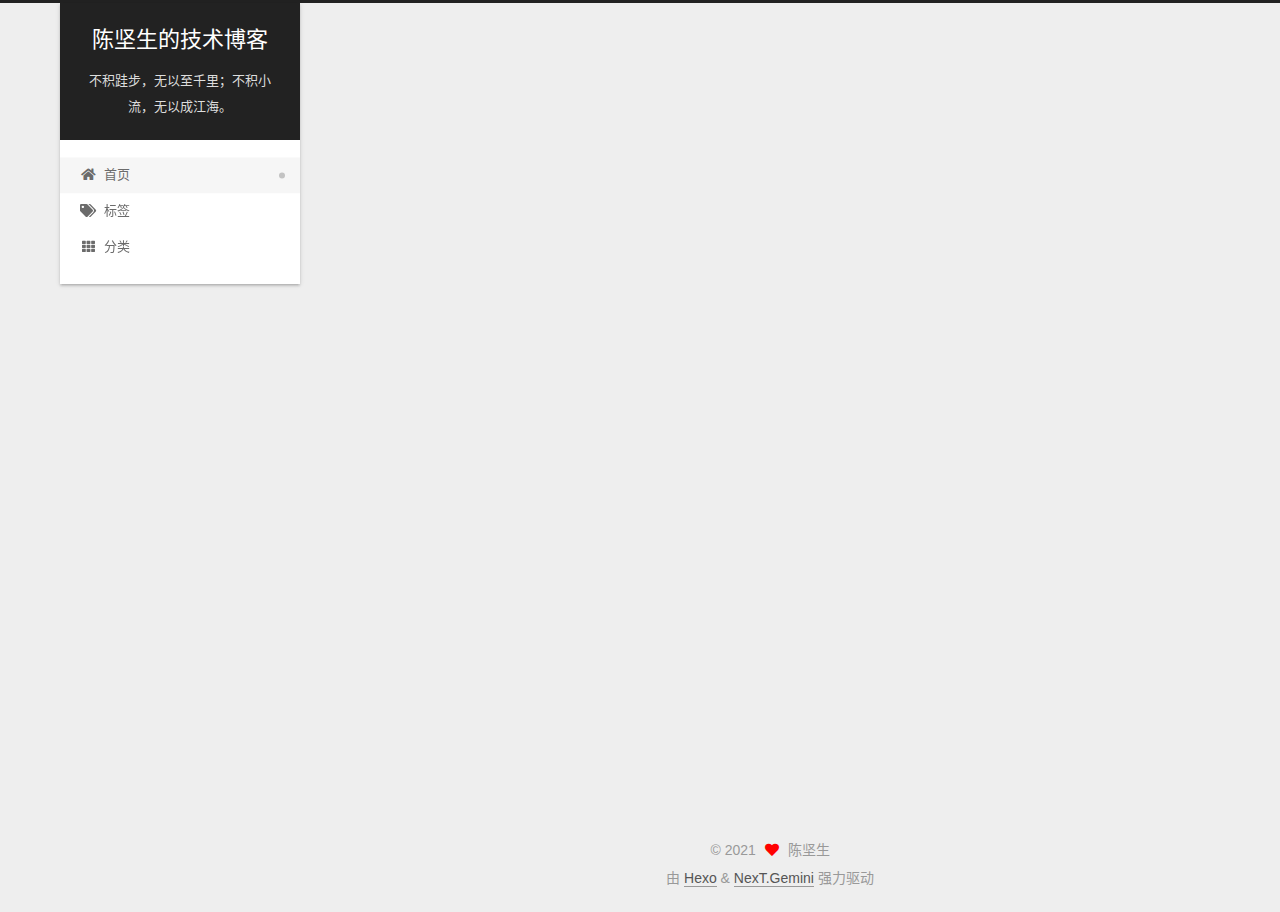
<file: index.html>
<!DOCTYPE html>
<html lang="zh-CN">
<head>
  <meta charset="UTF-8">
<meta name="viewport" content="width=device-width, initial-scale=1, maximum-scale=2">
<meta name="theme-color" content="#222">
<meta name="generator" content="Hexo 5.3.0">
  <link rel="apple-touch-icon" sizes="180x180" href="/images/apple-touch-icon-next.png">
  <link rel="icon" type="image/png" sizes="32x32" href="/images/favicon-32x32-next.png">
  <link rel="icon" type="image/png" sizes="16x16" href="/images/favicon-16x16-next.png">
  <link rel="mask-icon" href="/images/logo.svg" color="#222">

<link rel="stylesheet" href="/css/main.css">


<link rel="stylesheet" href="/lib/font-awesome/css/all.min.css">

<script id="hexo-configurations">
    var NexT = window.NexT || {};
    var CONFIG = {"hostname":"example.com","root":"/","scheme":"Gemini","version":"7.8.0","exturl":false,"sidebar":{"position":"left","display":"post","padding":18,"offset":12,"onmobile":false},"copycode":{"enable":false,"show_result":false,"style":null},"back2top":{"enable":true,"sidebar":false,"scrollpercent":false},"bookmark":{"enable":false,"color":"#222","save":"auto"},"fancybox":false,"mediumzoom":false,"lazyload":false,"pangu":false,"comments":{"style":"tabs","active":null,"storage":true,"lazyload":false,"nav":null},"algolia":{"hits":{"per_page":10},"labels":{"input_placeholder":"Search for Posts","hits_empty":"We didn't find any results for the search: ${query}","hits_stats":"${hits} results found in ${time} ms"}},"localsearch":{"enable":false,"trigger":"auto","top_n_per_article":1,"unescape":false,"preload":false},"motion":{"enable":true,"async":false,"transition":{"post_block":"fadeIn","post_header":"slideDownIn","post_body":"slideDownIn","coll_header":"slideLeftIn","sidebar":"slideUpIn"}}};
  </script>

  <meta name="description" content="记录日常工作、学习相关的技术">
<meta property="og:type" content="website">
<meta property="og:title" content="陈坚生的技术博客">
<meta property="og:url" content="http://example.com/index.html">
<meta property="og:site_name" content="陈坚生的技术博客">
<meta property="og:description" content="记录日常工作、学习相关的技术">
<meta property="og:locale" content="zh_CN">
<meta property="article:author" content="陈坚生">
<meta property="article:tag" content="陈坚生 前端 Vue 技术">
<meta name="twitter:card" content="summary">

<link rel="canonical" href="http://example.com/">


<script id="page-configurations">
  // https://hexo.io/docs/variables.html
  CONFIG.page = {
    sidebar: "",
    isHome : true,
    isPost : false,
    lang   : 'zh-CN'
  };
</script>

  <title>陈坚生的技术博客</title>
  






  <noscript>
  <style>
  .use-motion .brand,
  .use-motion .menu-item,
  .sidebar-inner,
  .use-motion .post-block,
  .use-motion .pagination,
  .use-motion .comments,
  .use-motion .post-header,
  .use-motion .post-body,
  .use-motion .collection-header { opacity: initial; }

  .use-motion .site-title,
  .use-motion .site-subtitle {
    opacity: initial;
    top: initial;
  }

  .use-motion .logo-line-before i { left: initial; }
  .use-motion .logo-line-after i { right: initial; }
  </style>
</noscript>

<link rel="alternate" href="/atom.xml" title="陈坚生的技术博客" type="application/atom+xml">
</head>

<body itemscope itemtype="http://schema.org/WebPage">
  <div class="container use-motion">
    <div class="headband"></div>

    <header class="header" itemscope itemtype="http://schema.org/WPHeader">
      <div class="header-inner"><div class="site-brand-container">
  <div class="site-nav-toggle">
    <div class="toggle" aria-label="切换导航栏">
      <span class="toggle-line toggle-line-first"></span>
      <span class="toggle-line toggle-line-middle"></span>
      <span class="toggle-line toggle-line-last"></span>
    </div>
  </div>

  <div class="site-meta">

    <a href="/" class="brand" rel="start">
      <span class="logo-line-before"><i></i></span>
      <h1 class="site-title">陈坚生的技术博客</h1>
      <span class="logo-line-after"><i></i></span>
    </a>
      <p class="site-subtitle" itemprop="description">不积跬步，无以至千里；不积小流，无以成江海。</p>
  </div>

  <div class="site-nav-right">
    <div class="toggle popup-trigger">
    </div>
  </div>
</div>




<nav class="site-nav">
  <ul id="menu" class="main-menu menu">
        <li class="menu-item menu-item-home">

    <a href="/" rel="section"><i class="fa fa-home fa-fw"></i>首页</a>

  </li>
        <li class="menu-item menu-item-tags">

    <a href="/tags/" rel="section"><i class="fa fa-tags fa-fw"></i>标签</a>

  </li>
        <li class="menu-item menu-item-categories">

    <a href="/categories/" rel="section"><i class="fa fa-th fa-fw"></i>分类</a>

  </li>
  </ul>
</nav>




</div>
    </header>

    
  <div class="back-to-top">
    <i class="fa fa-arrow-up"></i>
    <span>0%</span>
  </div>


    <main class="main">
      <div class="main-inner">
        <div class="content-wrap">
          

          <div class="content index posts-expand">
            
      
  
  
  <article itemscope itemtype="http://schema.org/Article" class="post-block" lang="zh-CN">
    <link itemprop="mainEntityOfPage" href="http://example.com/2021/01/13/vue-data-collect/">

    <span hidden itemprop="author" itemscope itemtype="http://schema.org/Person">
      <meta itemprop="image" content="/images/header.jpeg">
      <meta itemprop="name" content="陈坚生">
      <meta itemprop="description" content="记录日常工作、学习相关的技术">
    </span>

    <span hidden itemprop="publisher" itemscope itemtype="http://schema.org/Organization">
      <meta itemprop="name" content="陈坚生的技术博客">
    </span>
      <header class="post-header">
        <h2 class="post-title" itemprop="name headline">
          
            <a href="/2021/01/13/vue-data-collect/" class="post-title-link" itemprop="url">Vue-变化侦测</a>
        </h2>

        <div class="post-meta">
            <span class="post-meta-item">
              <span class="post-meta-item-icon">
                <i class="far fa-calendar"></i>
              </span>
              <span class="post-meta-item-text">发表于</span>
              

              <time title="创建时间：2021-01-13 23:23:17 / 修改时间：23:44:28" itemprop="dateCreated datePublished" datetime="2021-01-13T23:23:17+08:00">2021-01-13</time>
            </span>
            <span class="post-meta-item">
              <span class="post-meta-item-icon">
                <i class="far fa-folder"></i>
              </span>
              <span class="post-meta-item-text">分类于</span>
                <span itemprop="about" itemscope itemtype="http://schema.org/Thing">
                  <a href="/categories/%E5%89%8D%E7%AB%AF%E6%A1%86%E6%9E%B6/" itemprop="url" rel="index"><span itemprop="name">前端框架</span></a>
                </span>
            </span>

          

        </div>
      </header>

    
    
    
    <div class="post-body" itemprop="articleBody">

      
          <h2 id="1-数据驱动视图"><a href="#1-数据驱动视图" class="headerlink" title="1 数据驱动视图"></a>1 数据驱动视图</h2><p>数据驱动视图是 Vue 的特点，即数据变化，视图（页面）跟着变化。</p>
<p>抽象成公式即 UI = render(state)，其中 UI 和 state 为用户定义，只有 render 是不变的，Vue 做的事情就是这个 render，监测到 state 变化了，经过一系列加工，最终更新 UI。</p>
          <!--noindex-->
            <div class="post-button">
              <a class="btn" href="/2021/01/13/vue-data-collect/#more" rel="contents">
                阅读全文 &raquo;
              </a>
            </div>
          <!--/noindex-->
        
      
    </div>

    
    
    
      <footer class="post-footer">
        <div class="post-eof"></div>
      </footer>
  </article>
  
  
  

      
  
  
  <article itemscope itemtype="http://schema.org/Article" class="post-block" lang="zh-CN">
    <link itemprop="mainEntityOfPage" href="http://example.com/2021/01/02/2021-NewYear-NewMe/">

    <span hidden itemprop="author" itemscope itemtype="http://schema.org/Person">
      <meta itemprop="image" content="/images/header.jpeg">
      <meta itemprop="name" content="陈坚生">
      <meta itemprop="description" content="记录日常工作、学习相关的技术">
    </span>

    <span hidden itemprop="publisher" itemscope itemtype="http://schema.org/Organization">
      <meta itemprop="name" content="陈坚生的技术博客">
    </span>
      <header class="post-header">
        <h2 class="post-title" itemprop="name headline">
          
            <a href="/2021/01/02/2021-NewYear-NewMe/" class="post-title-link" itemprop="url">2021-NewYear-NewMe</a>
        </h2>

        <div class="post-meta">
            <span class="post-meta-item">
              <span class="post-meta-item-icon">
                <i class="far fa-calendar"></i>
              </span>
              <span class="post-meta-item-text">发表于</span>

              <time title="创建时间：2021-01-02 15:52:29" itemprop="dateCreated datePublished" datetime="2021-01-02T15:52:29+08:00">2021-01-02</time>
            </span>
              <span class="post-meta-item">
                <span class="post-meta-item-icon">
                  <i class="far fa-calendar-check"></i>
                </span>
                <span class="post-meta-item-text">更新于</span>
                <time title="修改时间：2021-01-04 23:58:13" itemprop="dateModified" datetime="2021-01-04T23:58:13+08:00">2021-01-04</time>
              </span>
            <span class="post-meta-item">
              <span class="post-meta-item-icon">
                <i class="far fa-folder"></i>
              </span>
              <span class="post-meta-item-text">分类于</span>
                <span itemprop="about" itemscope itemtype="http://schema.org/Thing">
                  <a href="/categories/%E9%9A%8F%E7%AC%94/" itemprop="url" rel="index"><span itemprop="name">随笔</span></a>
                </span>
            </span>

          

        </div>
      </header>

    
    
    
    <div class="post-body" itemprop="articleBody">

      
          <blockquote>
<p>不积跬步，无以至千里；不积小流，无以成江海。————《荀子》</p>
</blockquote>
<p>2021 年，新的开始，新的征程!</p>

      
    </div>

    
    
    
      <footer class="post-footer">
        <div class="post-eof"></div>
      </footer>
  </article>
  
  
  


  



          </div>
          

<script>
  window.addEventListener('tabs:register', () => {
    let { activeClass } = CONFIG.comments;
    if (CONFIG.comments.storage) {
      activeClass = localStorage.getItem('comments_active') || activeClass;
    }
    if (activeClass) {
      let activeTab = document.querySelector(`a[href="#comment-${activeClass}"]`);
      if (activeTab) {
        activeTab.click();
      }
    }
  });
  if (CONFIG.comments.storage) {
    window.addEventListener('tabs:click', event => {
      if (!event.target.matches('.tabs-comment .tab-content .tab-pane')) return;
      let commentClass = event.target.classList[1];
      localStorage.setItem('comments_active', commentClass);
    });
  }
</script>

        </div>
          
  
  <div class="toggle sidebar-toggle">
    <span class="toggle-line toggle-line-first"></span>
    <span class="toggle-line toggle-line-middle"></span>
    <span class="toggle-line toggle-line-last"></span>
  </div>

  <aside class="sidebar">
    <div class="sidebar-inner">

      <ul class="sidebar-nav motion-element">
        <li class="sidebar-nav-toc">
          文章目录
        </li>
        <li class="sidebar-nav-overview">
          站点概览
        </li>
      </ul>

      <!--noindex-->
      <div class="post-toc-wrap sidebar-panel">
      </div>
      <!--/noindex-->

      <div class="site-overview-wrap sidebar-panel">
        <div class="site-author motion-element" itemprop="author" itemscope itemtype="http://schema.org/Person">
    <img class="site-author-image" itemprop="image" alt="陈坚生"
      src="/images/header.jpeg">
  <p class="site-author-name" itemprop="name">陈坚生</p>
  <div class="site-description" itemprop="description">记录日常工作、学习相关的技术</div>
</div>
<div class="site-state-wrap motion-element">
  <nav class="site-state">
      <div class="site-state-item site-state-posts">
          <a href="/archives">
          <span class="site-state-item-count">2</span>
          <span class="site-state-item-name">日志</span>
        </a>
      </div>
      <div class="site-state-item site-state-categories">
        <span class="site-state-item-count">2</span>
        <span class="site-state-item-name">分类</span>
      </div>
      <div class="site-state-item site-state-tags">
        <span class="site-state-item-count">2</span>
        <span class="site-state-item-name">标签</span>
      </div>
  </nav>
</div>



      </div>

    </div>
  </aside>
  <div id="sidebar-dimmer"></div>


      </div>
    </main>

    <footer class="footer">
      <div class="footer-inner">
        

        

<div class="copyright">
  
  &copy; 
  <span itemprop="copyrightYear">2021</span>
  <span class="with-love">
    <i class="fa fa-heart"></i>
  </span>
  <span class="author" itemprop="copyrightHolder">陈坚生</span>
</div>
  <div class="powered-by">由 <a href="https://hexo.io/" class="theme-link" rel="noopener" target="_blank">Hexo</a> & <a href="https://theme-next.org/" class="theme-link" rel="noopener" target="_blank">NexT.Gemini</a> 强力驱动
  </div>

        








      </div>
    </footer>
  </div>

  
  <script src="/lib/anime.min.js"></script>
  <script src="/lib/velocity/velocity.min.js"></script>
  <script src="/lib/velocity/velocity.ui.min.js"></script>

<script src="/js/utils.js"></script>

<script src="/js/motion.js"></script>


<script src="/js/schemes/pisces.js"></script>


<script src="/js/next-boot.js"></script>




  















  

  

</body>
</html>
</file>
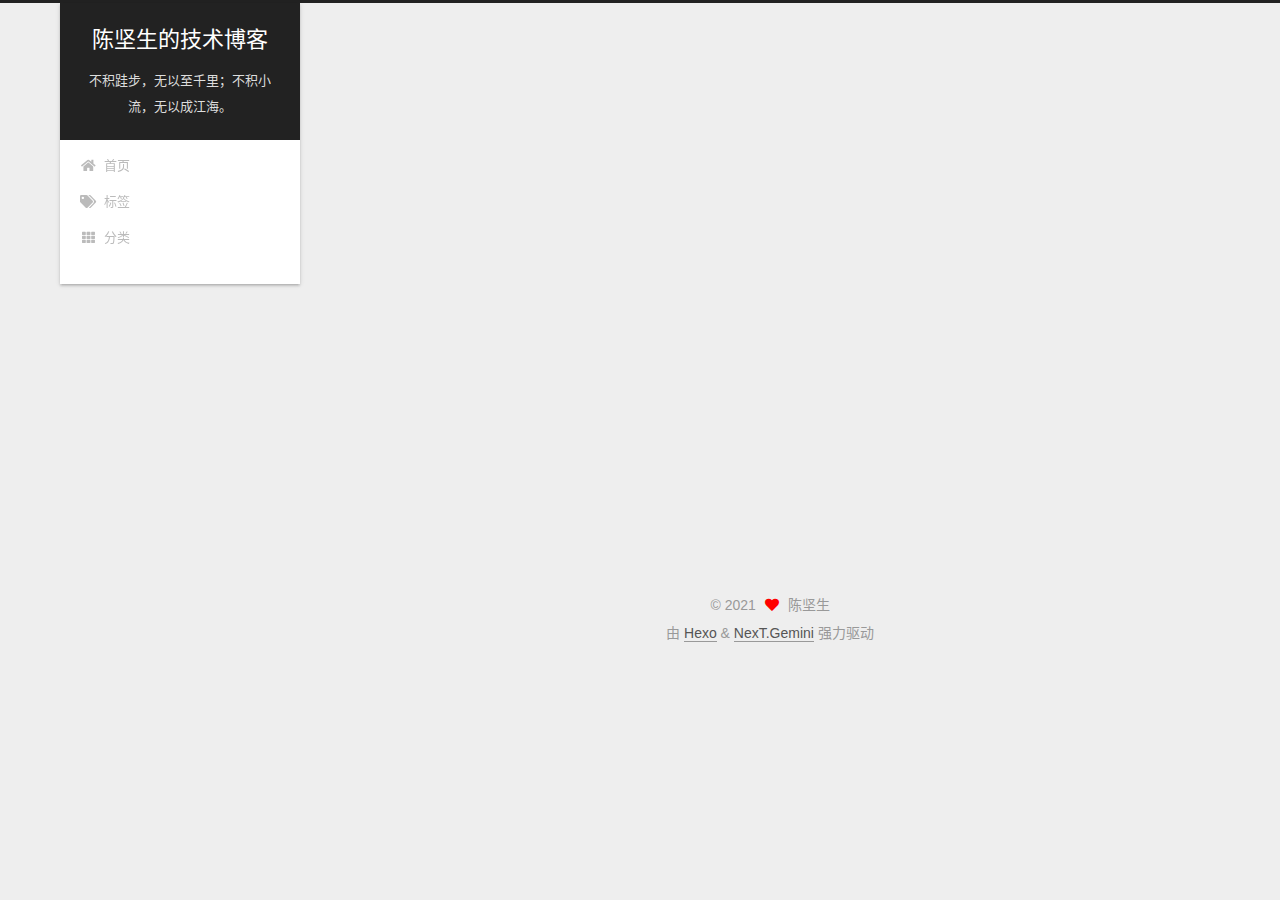
<file: about/index.html>
<!DOCTYPE html>
<html lang="zh-CN">
<head>
  <meta charset="UTF-8">
<meta name="viewport" content="width=device-width, initial-scale=1, maximum-scale=2">
<meta name="theme-color" content="#222">
<meta name="generator" content="Hexo 5.3.0">
  <link rel="apple-touch-icon" sizes="180x180" href="/images/apple-touch-icon-next.png">
  <link rel="icon" type="image/png" sizes="32x32" href="/images/favicon-32x32-next.png">
  <link rel="icon" type="image/png" sizes="16x16" href="/images/favicon-16x16-next.png">
  <link rel="mask-icon" href="/images/logo.svg" color="#222">

<link rel="stylesheet" href="/css/main.css">


<link rel="stylesheet" href="/lib/font-awesome/css/all.min.css">

<script id="hexo-configurations">
    var NexT = window.NexT || {};
    var CONFIG = {"hostname":"example.com","root":"/","scheme":"Gemini","version":"7.8.0","exturl":false,"sidebar":{"position":"left","display":"post","padding":18,"offset":12,"onmobile":false},"copycode":{"enable":false,"show_result":false,"style":null},"back2top":{"enable":true,"sidebar":false,"scrollpercent":false},"bookmark":{"enable":false,"color":"#222","save":"auto"},"fancybox":false,"mediumzoom":false,"lazyload":false,"pangu":false,"comments":{"style":"tabs","active":null,"storage":true,"lazyload":false,"nav":null},"algolia":{"hits":{"per_page":10},"labels":{"input_placeholder":"Search for Posts","hits_empty":"We didn't find any results for the search: ${query}","hits_stats":"${hits} results found in ${time} ms"}},"localsearch":{"enable":false,"trigger":"auto","top_n_per_article":1,"unescape":false,"preload":false},"motion":{"enable":true,"async":false,"transition":{"post_block":"fadeIn","post_header":"slideDownIn","post_body":"slideDownIn","coll_header":"slideLeftIn","sidebar":"slideUpIn"}}};
  </script>

  <meta name="description" content="技术是工具，用来实现我们的各种异想天开的想法~">
<meta property="og:type" content="website">
<meta property="og:title" content="关于">
<meta property="og:url" content="http://example.com/about/index.html">
<meta property="og:site_name" content="陈坚生的技术博客">
<meta property="og:description" content="技术是工具，用来实现我们的各种异想天开的想法~">
<meta property="og:locale" content="zh_CN">
<meta property="article:published_time" content="2021-01-03T09:31:19.000Z">
<meta property="article:modified_time" content="2021-01-03T09:50:18.672Z">
<meta property="article:author" content="陈坚生">
<meta property="article:tag" content="陈坚生 前端 Vue 技术">
<meta name="twitter:card" content="summary">

<link rel="canonical" href="http://example.com/about/">


<script id="page-configurations">
  // https://hexo.io/docs/variables.html
  CONFIG.page = {
    sidebar: "",
    isHome : false,
    isPost : false,
    lang   : 'zh-CN'
  };
</script>

  <title>关于 | 陈坚生的技术博客
</title>
  






  <noscript>
  <style>
  .use-motion .brand,
  .use-motion .menu-item,
  .sidebar-inner,
  .use-motion .post-block,
  .use-motion .pagination,
  .use-motion .comments,
  .use-motion .post-header,
  .use-motion .post-body,
  .use-motion .collection-header { opacity: initial; }

  .use-motion .site-title,
  .use-motion .site-subtitle {
    opacity: initial;
    top: initial;
  }

  .use-motion .logo-line-before i { left: initial; }
  .use-motion .logo-line-after i { right: initial; }
  </style>
</noscript>

<link rel="alternate" href="/atom.xml" title="陈坚生的技术博客" type="application/atom+xml">
</head>

<body itemscope itemtype="http://schema.org/WebPage">
  <div class="container use-motion">
    <div class="headband"></div>

    <header class="header" itemscope itemtype="http://schema.org/WPHeader">
      <div class="header-inner"><div class="site-brand-container">
  <div class="site-nav-toggle">
    <div class="toggle" aria-label="切换导航栏">
      <span class="toggle-line toggle-line-first"></span>
      <span class="toggle-line toggle-line-middle"></span>
      <span class="toggle-line toggle-line-last"></span>
    </div>
  </div>

  <div class="site-meta">

    <a href="/" class="brand" rel="start">
      <span class="logo-line-before"><i></i></span>
      <h1 class="site-title">陈坚生的技术博客</h1>
      <span class="logo-line-after"><i></i></span>
    </a>
      <p class="site-subtitle" itemprop="description">不积跬步，无以至千里；不积小流，无以成江海。</p>
  </div>

  <div class="site-nav-right">
    <div class="toggle popup-trigger">
    </div>
  </div>
</div>




<nav class="site-nav">
  <ul id="menu" class="main-menu menu">
        <li class="menu-item menu-item-home">

    <a href="/" rel="section"><i class="fa fa-home fa-fw"></i>首页</a>

  </li>
        <li class="menu-item menu-item-tags">

    <a href="/tags/" rel="section"><i class="fa fa-tags fa-fw"></i>标签</a>

  </li>
        <li class="menu-item menu-item-categories">

    <a href="/categories/" rel="section"><i class="fa fa-th fa-fw"></i>分类</a>

  </li>
  </ul>
</nav>




</div>
    </header>

    
  <div class="back-to-top">
    <i class="fa fa-arrow-up"></i>
    <span>0%</span>
  </div>


    <main class="main">
      <div class="main-inner">
        <div class="content-wrap">
          
  
  

          <div class="content page posts-expand">
            

    
    
    
    <div class="post-block" lang="zh-CN">
      <header class="post-header">

<h1 class="post-title" itemprop="name headline">关于
</h1>

<div class="post-meta">
  

</div>

</header>

      
      
      
      <div class="post-body">
          <p>技术是工具，用来实现我们的各种异想天开的想法~</p>

      </div>
      
      
      
    </div>
    

    
    
    


          </div>
          

<script>
  window.addEventListener('tabs:register', () => {
    let { activeClass } = CONFIG.comments;
    if (CONFIG.comments.storage) {
      activeClass = localStorage.getItem('comments_active') || activeClass;
    }
    if (activeClass) {
      let activeTab = document.querySelector(`a[href="#comment-${activeClass}"]`);
      if (activeTab) {
        activeTab.click();
      }
    }
  });
  if (CONFIG.comments.storage) {
    window.addEventListener('tabs:click', event => {
      if (!event.target.matches('.tabs-comment .tab-content .tab-pane')) return;
      let commentClass = event.target.classList[1];
      localStorage.setItem('comments_active', commentClass);
    });
  }
</script>

        </div>
          
  
  <div class="toggle sidebar-toggle">
    <span class="toggle-line toggle-line-first"></span>
    <span class="toggle-line toggle-line-middle"></span>
    <span class="toggle-line toggle-line-last"></span>
  </div>

  <aside class="sidebar">
    <div class="sidebar-inner">

      <ul class="sidebar-nav motion-element">
        <li class="sidebar-nav-toc">
          文章目录
        </li>
        <li class="sidebar-nav-overview">
          站点概览
        </li>
      </ul>

      <!--noindex-->
      <div class="post-toc-wrap sidebar-panel">
      </div>
      <!--/noindex-->

      <div class="site-overview-wrap sidebar-panel">
        <div class="site-author motion-element" itemprop="author" itemscope itemtype="http://schema.org/Person">
    <img class="site-author-image" itemprop="image" alt="陈坚生"
      src="/images/header.jpeg">
  <p class="site-author-name" itemprop="name">陈坚生</p>
  <div class="site-description" itemprop="description">记录日常工作、学习相关的技术</div>
</div>
<div class="site-state-wrap motion-element">
  <nav class="site-state">
      <div class="site-state-item site-state-posts">
          <a href="/archives">
          <span class="site-state-item-count">2</span>
          <span class="site-state-item-name">日志</span>
        </a>
      </div>
      <div class="site-state-item site-state-categories">
        <span class="site-state-item-count">2</span>
        <span class="site-state-item-name">分类</span>
      </div>
      <div class="site-state-item site-state-tags">
        <span class="site-state-item-count">2</span>
        <span class="site-state-item-name">标签</span>
      </div>
  </nav>
</div>



      </div>

    </div>
  </aside>
  <div id="sidebar-dimmer"></div>


      </div>
    </main>

    <footer class="footer">
      <div class="footer-inner">
        

        

<div class="copyright">
  
  &copy; 
  <span itemprop="copyrightYear">2021</span>
  <span class="with-love">
    <i class="fa fa-heart"></i>
  </span>
  <span class="author" itemprop="copyrightHolder">陈坚生</span>
</div>
  <div class="powered-by">由 <a href="https://hexo.io/" class="theme-link" rel="noopener" target="_blank">Hexo</a> & <a href="https://theme-next.org/" class="theme-link" rel="noopener" target="_blank">NexT.Gemini</a> 强力驱动
  </div>

        








      </div>
    </footer>
  </div>

  
  <script src="/lib/anime.min.js"></script>
  <script src="/lib/velocity/velocity.min.js"></script>
  <script src="/lib/velocity/velocity.ui.min.js"></script>

<script src="/js/utils.js"></script>

<script src="/js/motion.js"></script>


<script src="/js/schemes/pisces.js"></script>


<script src="/js/next-boot.js"></script>




  















  

  

</body>
</html>
</file>
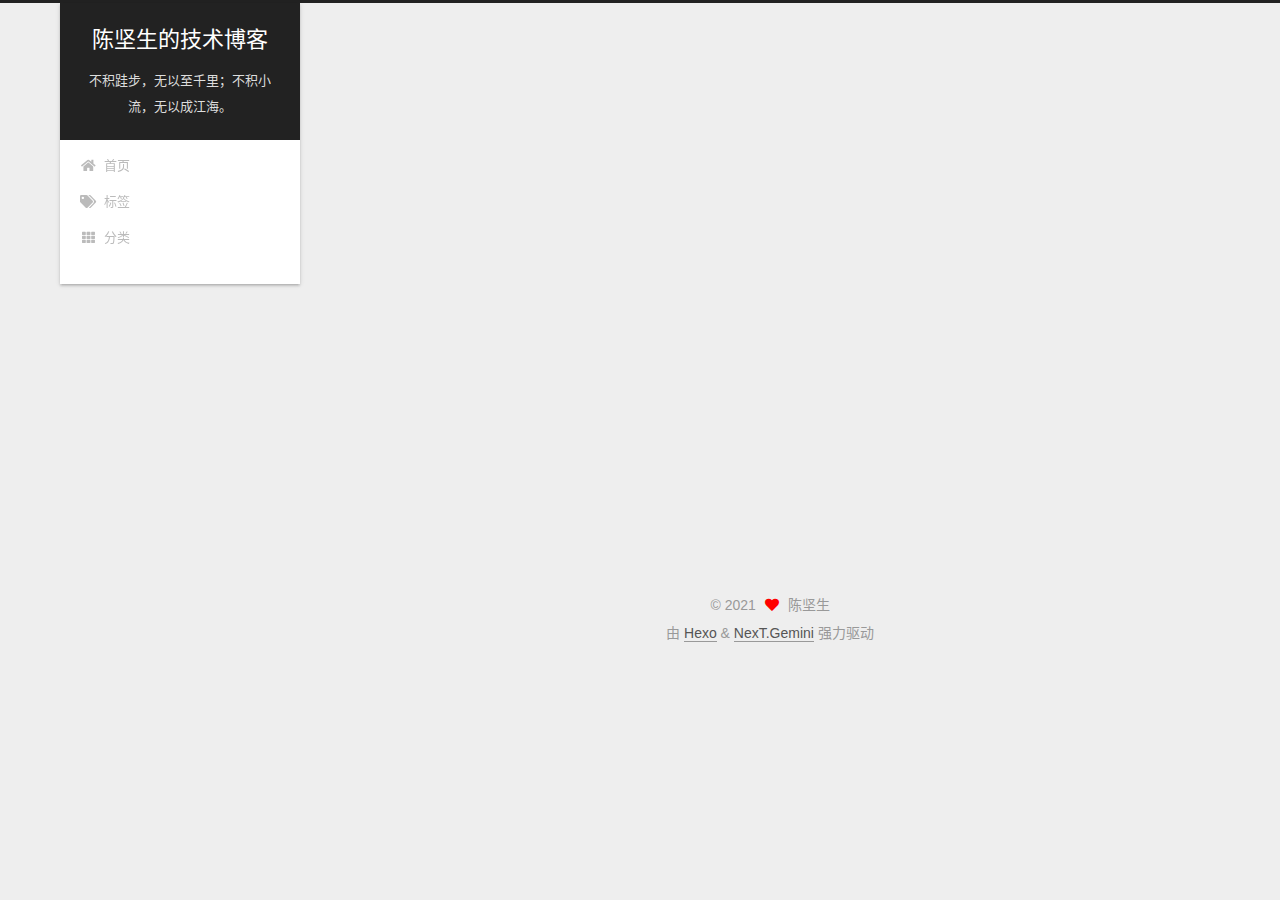
<file: archives/index.html>
<!DOCTYPE html>
<html lang="zh-CN">
<head>
  <meta charset="UTF-8">
<meta name="viewport" content="width=device-width, initial-scale=1, maximum-scale=2">
<meta name="theme-color" content="#222">
<meta name="generator" content="Hexo 5.3.0">
  <link rel="apple-touch-icon" sizes="180x180" href="/images/apple-touch-icon-next.png">
  <link rel="icon" type="image/png" sizes="32x32" href="/images/favicon-32x32-next.png">
  <link rel="icon" type="image/png" sizes="16x16" href="/images/favicon-16x16-next.png">
  <link rel="mask-icon" href="/images/logo.svg" color="#222">

<link rel="stylesheet" href="/css/main.css">


<link rel="stylesheet" href="/lib/font-awesome/css/all.min.css">

<script id="hexo-configurations">
    var NexT = window.NexT || {};
    var CONFIG = {"hostname":"example.com","root":"/","scheme":"Gemini","version":"7.8.0","exturl":false,"sidebar":{"position":"left","display":"post","padding":18,"offset":12,"onmobile":false},"copycode":{"enable":false,"show_result":false,"style":null},"back2top":{"enable":true,"sidebar":false,"scrollpercent":false},"bookmark":{"enable":false,"color":"#222","save":"auto"},"fancybox":false,"mediumzoom":false,"lazyload":false,"pangu":false,"comments":{"style":"tabs","active":null,"storage":true,"lazyload":false,"nav":null},"algolia":{"hits":{"per_page":10},"labels":{"input_placeholder":"Search for Posts","hits_empty":"We didn't find any results for the search: ${query}","hits_stats":"${hits} results found in ${time} ms"}},"localsearch":{"enable":false,"trigger":"auto","top_n_per_article":1,"unescape":false,"preload":false},"motion":{"enable":true,"async":false,"transition":{"post_block":"fadeIn","post_header":"slideDownIn","post_body":"slideDownIn","coll_header":"slideLeftIn","sidebar":"slideUpIn"}}};
  </script>

  <meta name="description" content="记录日常工作、学习相关的技术">
<meta property="og:type" content="website">
<meta property="og:title" content="陈坚生的技术博客">
<meta property="og:url" content="http://example.com/archives/index.html">
<meta property="og:site_name" content="陈坚生的技术博客">
<meta property="og:description" content="记录日常工作、学习相关的技术">
<meta property="og:locale" content="zh_CN">
<meta property="article:author" content="陈坚生">
<meta property="article:tag" content="陈坚生 前端 Vue 技术">
<meta name="twitter:card" content="summary">

<link rel="canonical" href="http://example.com/archives/">


<script id="page-configurations">
  // https://hexo.io/docs/variables.html
  CONFIG.page = {
    sidebar: "",
    isHome : false,
    isPost : false,
    lang   : 'zh-CN'
  };
</script>

  <title>归档 | 陈坚生的技术博客</title>
  






  <noscript>
  <style>
  .use-motion .brand,
  .use-motion .menu-item,
  .sidebar-inner,
  .use-motion .post-block,
  .use-motion .pagination,
  .use-motion .comments,
  .use-motion .post-header,
  .use-motion .post-body,
  .use-motion .collection-header { opacity: initial; }

  .use-motion .site-title,
  .use-motion .site-subtitle {
    opacity: initial;
    top: initial;
  }

  .use-motion .logo-line-before i { left: initial; }
  .use-motion .logo-line-after i { right: initial; }
  </style>
</noscript>

<link rel="alternate" href="/atom.xml" title="陈坚生的技术博客" type="application/atom+xml">
</head>

<body itemscope itemtype="http://schema.org/WebPage">
  <div class="container use-motion">
    <div class="headband"></div>

    <header class="header" itemscope itemtype="http://schema.org/WPHeader">
      <div class="header-inner"><div class="site-brand-container">
  <div class="site-nav-toggle">
    <div class="toggle" aria-label="切换导航栏">
      <span class="toggle-line toggle-line-first"></span>
      <span class="toggle-line toggle-line-middle"></span>
      <span class="toggle-line toggle-line-last"></span>
    </div>
  </div>

  <div class="site-meta">

    <a href="/" class="brand" rel="start">
      <span class="logo-line-before"><i></i></span>
      <h1 class="site-title">陈坚生的技术博客</h1>
      <span class="logo-line-after"><i></i></span>
    </a>
      <p class="site-subtitle" itemprop="description">不积跬步，无以至千里；不积小流，无以成江海。</p>
  </div>

  <div class="site-nav-right">
    <div class="toggle popup-trigger">
    </div>
  </div>
</div>




<nav class="site-nav">
  <ul id="menu" class="main-menu menu">
        <li class="menu-item menu-item-home">

    <a href="/" rel="section"><i class="fa fa-home fa-fw"></i>首页</a>

  </li>
        <li class="menu-item menu-item-tags">

    <a href="/tags/" rel="section"><i class="fa fa-tags fa-fw"></i>标签</a>

  </li>
        <li class="menu-item menu-item-categories">

    <a href="/categories/" rel="section"><i class="fa fa-th fa-fw"></i>分类</a>

  </li>
  </ul>
</nav>




</div>
    </header>

    
  <div class="back-to-top">
    <i class="fa fa-arrow-up"></i>
    <span>0%</span>
  </div>


    <main class="main">
      <div class="main-inner">
        <div class="content-wrap">
          

          <div class="content archive">
            

  
  
  
  <div class="post-block">
    <div class="posts-collapse">
      <div class="collection-title">
        <span class="collection-header">嗯..! 目前共计 2 篇日志。 继续努力。</span>
      </div>

      
    <div class="collection-year">
      <span class="collection-header">2021</span>
    </div>

  <article itemscope itemtype="http://schema.org/Article">
    <header class="post-header">

      <div class="post-meta">
        <time itemprop="dateCreated"
              datetime="2021-01-13T23:23:17+08:00"
              content="2021-01-13">
          01-13
        </time>
      </div>

      <div class="post-title">
          <a class="post-title-link" href="/2021/01/13/vue-data-collect/" itemprop="url">
            <span itemprop="name">Vue-变化侦测</span>
          </a>
      </div>

    </header>
  </article>

  <article itemscope itemtype="http://schema.org/Article">
    <header class="post-header">

      <div class="post-meta">
        <time itemprop="dateCreated"
              datetime="2021-01-02T15:52:29+08:00"
              content="2021-01-02">
          01-02
        </time>
      </div>

      <div class="post-title">
          <a class="post-title-link" href="/2021/01/02/2021-NewYear-NewMe/" itemprop="url">
            <span itemprop="name">2021-NewYear-NewMe</span>
          </a>
      </div>

    </header>
  </article>


    </div>
  </div>
  
  
  

  



          </div>
          

<script>
  window.addEventListener('tabs:register', () => {
    let { activeClass } = CONFIG.comments;
    if (CONFIG.comments.storage) {
      activeClass = localStorage.getItem('comments_active') || activeClass;
    }
    if (activeClass) {
      let activeTab = document.querySelector(`a[href="#comment-${activeClass}"]`);
      if (activeTab) {
        activeTab.click();
      }
    }
  });
  if (CONFIG.comments.storage) {
    window.addEventListener('tabs:click', event => {
      if (!event.target.matches('.tabs-comment .tab-content .tab-pane')) return;
      let commentClass = event.target.classList[1];
      localStorage.setItem('comments_active', commentClass);
    });
  }
</script>

        </div>
          
  
  <div class="toggle sidebar-toggle">
    <span class="toggle-line toggle-line-first"></span>
    <span class="toggle-line toggle-line-middle"></span>
    <span class="toggle-line toggle-line-last"></span>
  </div>

  <aside class="sidebar">
    <div class="sidebar-inner">

      <ul class="sidebar-nav motion-element">
        <li class="sidebar-nav-toc">
          文章目录
        </li>
        <li class="sidebar-nav-overview">
          站点概览
        </li>
      </ul>

      <!--noindex-->
      <div class="post-toc-wrap sidebar-panel">
      </div>
      <!--/noindex-->

      <div class="site-overview-wrap sidebar-panel">
        <div class="site-author motion-element" itemprop="author" itemscope itemtype="http://schema.org/Person">
    <img class="site-author-image" itemprop="image" alt="陈坚生"
      src="/images/header.jpeg">
  <p class="site-author-name" itemprop="name">陈坚生</p>
  <div class="site-description" itemprop="description">记录日常工作、学习相关的技术</div>
</div>
<div class="site-state-wrap motion-element">
  <nav class="site-state">
      <div class="site-state-item site-state-posts">
          <a href="/archives">
          <span class="site-state-item-count">2</span>
          <span class="site-state-item-name">日志</span>
        </a>
      </div>
      <div class="site-state-item site-state-categories">
        <span class="site-state-item-count">2</span>
        <span class="site-state-item-name">分类</span>
      </div>
      <div class="site-state-item site-state-tags">
        <span class="site-state-item-count">2</span>
        <span class="site-state-item-name">标签</span>
      </div>
  </nav>
</div>



      </div>

    </div>
  </aside>
  <div id="sidebar-dimmer"></div>


      </div>
    </main>

    <footer class="footer">
      <div class="footer-inner">
        

        

<div class="copyright">
  
  &copy; 
  <span itemprop="copyrightYear">2021</span>
  <span class="with-love">
    <i class="fa fa-heart"></i>
  </span>
  <span class="author" itemprop="copyrightHolder">陈坚生</span>
</div>
  <div class="powered-by">由 <a href="https://hexo.io/" class="theme-link" rel="noopener" target="_blank">Hexo</a> & <a href="https://theme-next.org/" class="theme-link" rel="noopener" target="_blank">NexT.Gemini</a> 强力驱动
  </div>

        








      </div>
    </footer>
  </div>

  
  <script src="/lib/anime.min.js"></script>
  <script src="/lib/velocity/velocity.min.js"></script>
  <script src="/lib/velocity/velocity.ui.min.js"></script>

<script src="/js/utils.js"></script>

<script src="/js/motion.js"></script>


<script src="/js/schemes/pisces.js"></script>


<script src="/js/next-boot.js"></script>




  















  

  

</body>
</html>
</file>
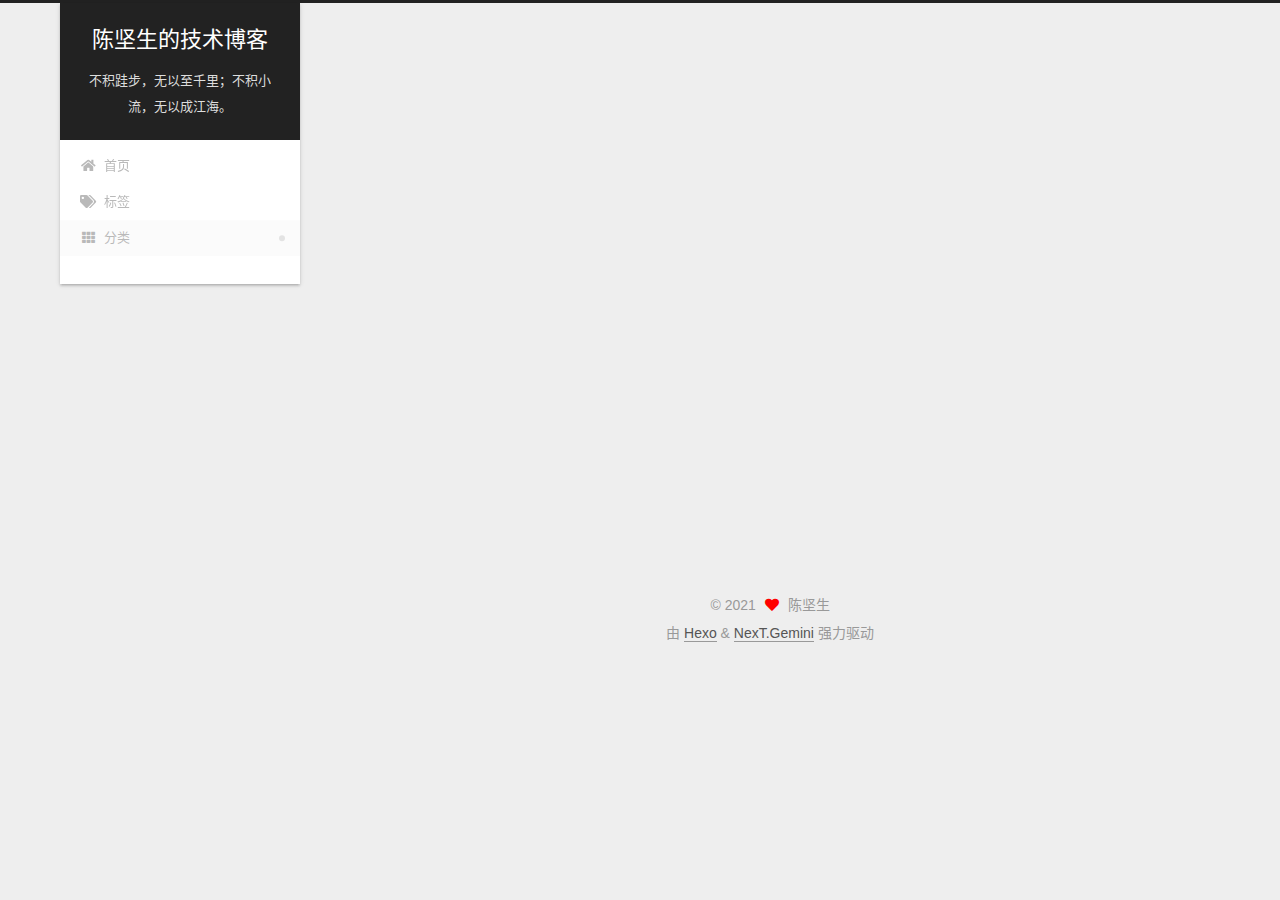
<file: categories/index.html>
<!DOCTYPE html>
<html lang="zh-CN">
<head>
  <meta charset="UTF-8">
<meta name="viewport" content="width=device-width, initial-scale=1, maximum-scale=2">
<meta name="theme-color" content="#222">
<meta name="generator" content="Hexo 5.3.0">
  <link rel="apple-touch-icon" sizes="180x180" href="/images/apple-touch-icon-next.png">
  <link rel="icon" type="image/png" sizes="32x32" href="/images/favicon-32x32-next.png">
  <link rel="icon" type="image/png" sizes="16x16" href="/images/favicon-16x16-next.png">
  <link rel="mask-icon" href="/images/logo.svg" color="#222">

<link rel="stylesheet" href="/css/main.css">


<link rel="stylesheet" href="/lib/font-awesome/css/all.min.css">

<script id="hexo-configurations">
    var NexT = window.NexT || {};
    var CONFIG = {"hostname":"example.com","root":"/","scheme":"Gemini","version":"7.8.0","exturl":false,"sidebar":{"position":"left","display":"post","padding":18,"offset":12,"onmobile":false},"copycode":{"enable":false,"show_result":false,"style":null},"back2top":{"enable":true,"sidebar":false,"scrollpercent":false},"bookmark":{"enable":false,"color":"#222","save":"auto"},"fancybox":false,"mediumzoom":false,"lazyload":false,"pangu":false,"comments":{"style":"tabs","active":null,"storage":true,"lazyload":false,"nav":null},"algolia":{"hits":{"per_page":10},"labels":{"input_placeholder":"Search for Posts","hits_empty":"We didn't find any results for the search: ${query}","hits_stats":"${hits} results found in ${time} ms"}},"localsearch":{"enable":false,"trigger":"auto","top_n_per_article":1,"unescape":false,"preload":false},"motion":{"enable":true,"async":false,"transition":{"post_block":"fadeIn","post_header":"slideDownIn","post_body":"slideDownIn","coll_header":"slideLeftIn","sidebar":"slideUpIn"}}};
  </script>

  <meta name="description" content="前端框架（1）随笔（1）">
<meta property="og:type" content="website">
<meta property="og:title" content="分类">
<meta property="og:url" content="http://example.com/categories/index.html">
<meta property="og:site_name" content="陈坚生的技术博客">
<meta property="og:description" content="前端框架（1）随笔（1）">
<meta property="og:locale" content="zh_CN">
<meta property="article:published_time" content="2021-01-03T09:25:16.000Z">
<meta property="article:modified_time" content="2021-01-13T15:42:53.442Z">
<meta property="article:author" content="陈坚生">
<meta property="article:tag" content="陈坚生 前端 Vue 技术">
<meta name="twitter:card" content="summary">

<link rel="canonical" href="http://example.com/categories/">


<script id="page-configurations">
  // https://hexo.io/docs/variables.html
  CONFIG.page = {
    sidebar: "",
    isHome : false,
    isPost : false,
    lang   : 'zh-CN'
  };
</script>

  <title>分类 | 陈坚生的技术博客
</title>
  






  <noscript>
  <style>
  .use-motion .brand,
  .use-motion .menu-item,
  .sidebar-inner,
  .use-motion .post-block,
  .use-motion .pagination,
  .use-motion .comments,
  .use-motion .post-header,
  .use-motion .post-body,
  .use-motion .collection-header { opacity: initial; }

  .use-motion .site-title,
  .use-motion .site-subtitle {
    opacity: initial;
    top: initial;
  }

  .use-motion .logo-line-before i { left: initial; }
  .use-motion .logo-line-after i { right: initial; }
  </style>
</noscript>

<link rel="alternate" href="/atom.xml" title="陈坚生的技术博客" type="application/atom+xml">
</head>

<body itemscope itemtype="http://schema.org/WebPage">
  <div class="container use-motion">
    <div class="headband"></div>

    <header class="header" itemscope itemtype="http://schema.org/WPHeader">
      <div class="header-inner"><div class="site-brand-container">
  <div class="site-nav-toggle">
    <div class="toggle" aria-label="切换导航栏">
      <span class="toggle-line toggle-line-first"></span>
      <span class="toggle-line toggle-line-middle"></span>
      <span class="toggle-line toggle-line-last"></span>
    </div>
  </div>

  <div class="site-meta">

    <a href="/" class="brand" rel="start">
      <span class="logo-line-before"><i></i></span>
      <h1 class="site-title">陈坚生的技术博客</h1>
      <span class="logo-line-after"><i></i></span>
    </a>
      <p class="site-subtitle" itemprop="description">不积跬步，无以至千里；不积小流，无以成江海。</p>
  </div>

  <div class="site-nav-right">
    <div class="toggle popup-trigger">
    </div>
  </div>
</div>




<nav class="site-nav">
  <ul id="menu" class="main-menu menu">
        <li class="menu-item menu-item-home">

    <a href="/" rel="section"><i class="fa fa-home fa-fw"></i>首页</a>

  </li>
        <li class="menu-item menu-item-tags">

    <a href="/tags/" rel="section"><i class="fa fa-tags fa-fw"></i>标签</a>

  </li>
        <li class="menu-item menu-item-categories">

    <a href="/categories/" rel="section"><i class="fa fa-th fa-fw"></i>分类</a>

  </li>
  </ul>
</nav>




</div>
    </header>

    
  <div class="back-to-top">
    <i class="fa fa-arrow-up"></i>
    <span>0%</span>
  </div>


    <main class="main">
      <div class="main-inner">
        <div class="content-wrap">
          
  
  

          <div class="content page posts-expand">
            

    
    
    
    <div class="post-block" lang="zh-CN">
      <header class="post-header">

<h1 class="post-title" itemprop="name headline">分类
</h1>

<div class="post-meta">
  

</div>

</header>

      
      
      
      <div class="post-body">
          <p><a href="/categories/%E5%89%8D%E7%AB%AF%E6%A1%86%E6%9E%B6/">前端框架（1）</a><br><a href="/categories/%E9%9A%8F%E7%AC%94/">随笔（1）</a></p>

      </div>
      
      
      
    </div>
    

    
    
    


          </div>
          

<script>
  window.addEventListener('tabs:register', () => {
    let { activeClass } = CONFIG.comments;
    if (CONFIG.comments.storage) {
      activeClass = localStorage.getItem('comments_active') || activeClass;
    }
    if (activeClass) {
      let activeTab = document.querySelector(`a[href="#comment-${activeClass}"]`);
      if (activeTab) {
        activeTab.click();
      }
    }
  });
  if (CONFIG.comments.storage) {
    window.addEventListener('tabs:click', event => {
      if (!event.target.matches('.tabs-comment .tab-content .tab-pane')) return;
      let commentClass = event.target.classList[1];
      localStorage.setItem('comments_active', commentClass);
    });
  }
</script>

        </div>
          
  
  <div class="toggle sidebar-toggle">
    <span class="toggle-line toggle-line-first"></span>
    <span class="toggle-line toggle-line-middle"></span>
    <span class="toggle-line toggle-line-last"></span>
  </div>

  <aside class="sidebar">
    <div class="sidebar-inner">

      <ul class="sidebar-nav motion-element">
        <li class="sidebar-nav-toc">
          文章目录
        </li>
        <li class="sidebar-nav-overview">
          站点概览
        </li>
      </ul>

      <!--noindex-->
      <div class="post-toc-wrap sidebar-panel">
      </div>
      <!--/noindex-->

      <div class="site-overview-wrap sidebar-panel">
        <div class="site-author motion-element" itemprop="author" itemscope itemtype="http://schema.org/Person">
    <img class="site-author-image" itemprop="image" alt="陈坚生"
      src="/images/header.jpeg">
  <p class="site-author-name" itemprop="name">陈坚生</p>
  <div class="site-description" itemprop="description">记录日常工作、学习相关的技术</div>
</div>
<div class="site-state-wrap motion-element">
  <nav class="site-state">
      <div class="site-state-item site-state-posts">
          <a href="/archives">
          <span class="site-state-item-count">2</span>
          <span class="site-state-item-name">日志</span>
        </a>
      </div>
      <div class="site-state-item site-state-categories">
        <span class="site-state-item-count">2</span>
        <span class="site-state-item-name">分类</span>
      </div>
      <div class="site-state-item site-state-tags">
        <span class="site-state-item-count">2</span>
        <span class="site-state-item-name">标签</span>
      </div>
  </nav>
</div>



      </div>

    </div>
  </aside>
  <div id="sidebar-dimmer"></div>


      </div>
    </main>

    <footer class="footer">
      <div class="footer-inner">
        

        

<div class="copyright">
  
  &copy; 
  <span itemprop="copyrightYear">2021</span>
  <span class="with-love">
    <i class="fa fa-heart"></i>
  </span>
  <span class="author" itemprop="copyrightHolder">陈坚生</span>
</div>
  <div class="powered-by">由 <a href="https://hexo.io/" class="theme-link" rel="noopener" target="_blank">Hexo</a> & <a href="https://theme-next.org/" class="theme-link" rel="noopener" target="_blank">NexT.Gemini</a> 强力驱动
  </div>

        








      </div>
    </footer>
  </div>

  
  <script src="/lib/anime.min.js"></script>
  <script src="/lib/velocity/velocity.min.js"></script>
  <script src="/lib/velocity/velocity.ui.min.js"></script>

<script src="/js/utils.js"></script>

<script src="/js/motion.js"></script>


<script src="/js/schemes/pisces.js"></script>


<script src="/js/next-boot.js"></script>




  















  

  

</body>
</html>
</file>
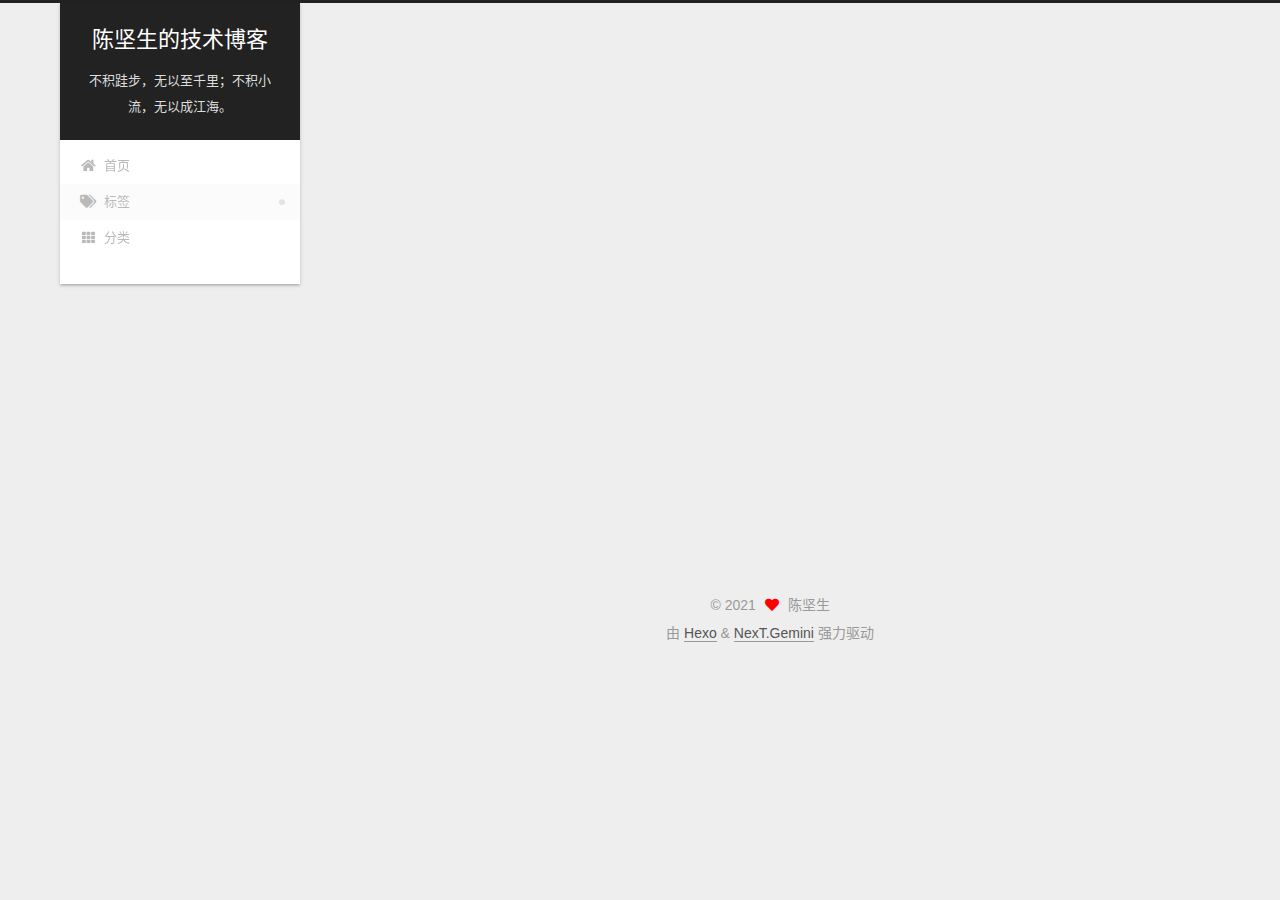
<file: tags/index.html>
<!DOCTYPE html>
<html lang="zh-CN">
<head>
  <meta charset="UTF-8">
<meta name="viewport" content="width=device-width, initial-scale=1, maximum-scale=2">
<meta name="theme-color" content="#222">
<meta name="generator" content="Hexo 5.3.0">
  <link rel="apple-touch-icon" sizes="180x180" href="/images/apple-touch-icon-next.png">
  <link rel="icon" type="image/png" sizes="32x32" href="/images/favicon-32x32-next.png">
  <link rel="icon" type="image/png" sizes="16x16" href="/images/favicon-16x16-next.png">
  <link rel="mask-icon" href="/images/logo.svg" color="#222">

<link rel="stylesheet" href="/css/main.css">


<link rel="stylesheet" href="/lib/font-awesome/css/all.min.css">

<script id="hexo-configurations">
    var NexT = window.NexT || {};
    var CONFIG = {"hostname":"example.com","root":"/","scheme":"Gemini","version":"7.8.0","exturl":false,"sidebar":{"position":"left","display":"post","padding":18,"offset":12,"onmobile":false},"copycode":{"enable":false,"show_result":false,"style":null},"back2top":{"enable":true,"sidebar":false,"scrollpercent":false},"bookmark":{"enable":false,"color":"#222","save":"auto"},"fancybox":false,"mediumzoom":false,"lazyload":false,"pangu":false,"comments":{"style":"tabs","active":null,"storage":true,"lazyload":false,"nav":null},"algolia":{"hits":{"per_page":10},"labels":{"input_placeholder":"Search for Posts","hits_empty":"We didn't find any results for the search: ${query}","hits_stats":"${hits} results found in ${time} ms"}},"localsearch":{"enable":false,"trigger":"auto","top_n_per_article":1,"unescape":false,"preload":false},"motion":{"enable":true,"async":false,"transition":{"post_block":"fadeIn","post_header":"slideDownIn","post_body":"slideDownIn","coll_header":"slideLeftIn","sidebar":"slideUpIn"}}};
  </script>

  <meta name="description" content="Vue（1）日记（1）">
<meta property="og:type" content="website">
<meta property="og:title" content="标签">
<meta property="og:url" content="http://example.com/tags/index.html">
<meta property="og:site_name" content="陈坚生的技术博客">
<meta property="og:description" content="Vue（1）日记（1）">
<meta property="og:locale" content="zh_CN">
<meta property="article:published_time" content="2021-01-03T09:29:02.000Z">
<meta property="article:modified_time" content="2021-01-13T15:43:22.897Z">
<meta property="article:author" content="陈坚生">
<meta property="article:tag" content="陈坚生 前端 Vue 技术">
<meta name="twitter:card" content="summary">

<link rel="canonical" href="http://example.com/tags/">


<script id="page-configurations">
  // https://hexo.io/docs/variables.html
  CONFIG.page = {
    sidebar: "",
    isHome : false,
    isPost : false,
    lang   : 'zh-CN'
  };
</script>

  <title>标签 | 陈坚生的技术博客
</title>
  






  <noscript>
  <style>
  .use-motion .brand,
  .use-motion .menu-item,
  .sidebar-inner,
  .use-motion .post-block,
  .use-motion .pagination,
  .use-motion .comments,
  .use-motion .post-header,
  .use-motion .post-body,
  .use-motion .collection-header { opacity: initial; }

  .use-motion .site-title,
  .use-motion .site-subtitle {
    opacity: initial;
    top: initial;
  }

  .use-motion .logo-line-before i { left: initial; }
  .use-motion .logo-line-after i { right: initial; }
  </style>
</noscript>

<link rel="alternate" href="/atom.xml" title="陈坚生的技术博客" type="application/atom+xml">
</head>

<body itemscope itemtype="http://schema.org/WebPage">
  <div class="container use-motion">
    <div class="headband"></div>

    <header class="header" itemscope itemtype="http://schema.org/WPHeader">
      <div class="header-inner"><div class="site-brand-container">
  <div class="site-nav-toggle">
    <div class="toggle" aria-label="切换导航栏">
      <span class="toggle-line toggle-line-first"></span>
      <span class="toggle-line toggle-line-middle"></span>
      <span class="toggle-line toggle-line-last"></span>
    </div>
  </div>

  <div class="site-meta">

    <a href="/" class="brand" rel="start">
      <span class="logo-line-before"><i></i></span>
      <h1 class="site-title">陈坚生的技术博客</h1>
      <span class="logo-line-after"><i></i></span>
    </a>
      <p class="site-subtitle" itemprop="description">不积跬步，无以至千里；不积小流，无以成江海。</p>
  </div>

  <div class="site-nav-right">
    <div class="toggle popup-trigger">
    </div>
  </div>
</div>




<nav class="site-nav">
  <ul id="menu" class="main-menu menu">
        <li class="menu-item menu-item-home">

    <a href="/" rel="section"><i class="fa fa-home fa-fw"></i>首页</a>

  </li>
        <li class="menu-item menu-item-tags">

    <a href="/tags/" rel="section"><i class="fa fa-tags fa-fw"></i>标签</a>

  </li>
        <li class="menu-item menu-item-categories">

    <a href="/categories/" rel="section"><i class="fa fa-th fa-fw"></i>分类</a>

  </li>
  </ul>
</nav>




</div>
    </header>

    
  <div class="back-to-top">
    <i class="fa fa-arrow-up"></i>
    <span>0%</span>
  </div>


    <main class="main">
      <div class="main-inner">
        <div class="content-wrap">
          
  
  

          <div class="content page posts-expand">
            

    
    
    
    <div class="post-block" lang="zh-CN">
      <header class="post-header">

<h1 class="post-title" itemprop="name headline">标签
</h1>

<div class="post-meta">
  

</div>

</header>

      
      
      
      <div class="post-body">
          <p><a href="/tags/Vue">Vue（1）</a><br><a href="/tags/%E6%97%A5%E8%AE%B0">日记（1）</a></p>

      </div>
      
      
      
    </div>
    

    
    
    


          </div>
          

<script>
  window.addEventListener('tabs:register', () => {
    let { activeClass } = CONFIG.comments;
    if (CONFIG.comments.storage) {
      activeClass = localStorage.getItem('comments_active') || activeClass;
    }
    if (activeClass) {
      let activeTab = document.querySelector(`a[href="#comment-${activeClass}"]`);
      if (activeTab) {
        activeTab.click();
      }
    }
  });
  if (CONFIG.comments.storage) {
    window.addEventListener('tabs:click', event => {
      if (!event.target.matches('.tabs-comment .tab-content .tab-pane')) return;
      let commentClass = event.target.classList[1];
      localStorage.setItem('comments_active', commentClass);
    });
  }
</script>

        </div>
          
  
  <div class="toggle sidebar-toggle">
    <span class="toggle-line toggle-line-first"></span>
    <span class="toggle-line toggle-line-middle"></span>
    <span class="toggle-line toggle-line-last"></span>
  </div>

  <aside class="sidebar">
    <div class="sidebar-inner">

      <ul class="sidebar-nav motion-element">
        <li class="sidebar-nav-toc">
          文章目录
        </li>
        <li class="sidebar-nav-overview">
          站点概览
        </li>
      </ul>

      <!--noindex-->
      <div class="post-toc-wrap sidebar-panel">
      </div>
      <!--/noindex-->

      <div class="site-overview-wrap sidebar-panel">
        <div class="site-author motion-element" itemprop="author" itemscope itemtype="http://schema.org/Person">
    <img class="site-author-image" itemprop="image" alt="陈坚生"
      src="/images/header.jpeg">
  <p class="site-author-name" itemprop="name">陈坚生</p>
  <div class="site-description" itemprop="description">记录日常工作、学习相关的技术</div>
</div>
<div class="site-state-wrap motion-element">
  <nav class="site-state">
      <div class="site-state-item site-state-posts">
          <a href="/archives">
          <span class="site-state-item-count">2</span>
          <span class="site-state-item-name">日志</span>
        </a>
      </div>
      <div class="site-state-item site-state-categories">
        <span class="site-state-item-count">2</span>
        <span class="site-state-item-name">分类</span>
      </div>
      <div class="site-state-item site-state-tags">
        <span class="site-state-item-count">2</span>
        <span class="site-state-item-name">标签</span>
      </div>
  </nav>
</div>



      </div>

    </div>
  </aside>
  <div id="sidebar-dimmer"></div>


      </div>
    </main>

    <footer class="footer">
      <div class="footer-inner">
        

        

<div class="copyright">
  
  &copy; 
  <span itemprop="copyrightYear">2021</span>
  <span class="with-love">
    <i class="fa fa-heart"></i>
  </span>
  <span class="author" itemprop="copyrightHolder">陈坚生</span>
</div>
  <div class="powered-by">由 <a href="https://hexo.io/" class="theme-link" rel="noopener" target="_blank">Hexo</a> & <a href="https://theme-next.org/" class="theme-link" rel="noopener" target="_blank">NexT.Gemini</a> 强力驱动
  </div>

        








      </div>
    </footer>
  </div>

  
  <script src="/lib/anime.min.js"></script>
  <script src="/lib/velocity/velocity.min.js"></script>
  <script src="/lib/velocity/velocity.ui.min.js"></script>

<script src="/js/utils.js"></script>

<script src="/js/motion.js"></script>


<script src="/js/schemes/pisces.js"></script>


<script src="/js/next-boot.js"></script>




  















  

  

</body>
</html>
</file>
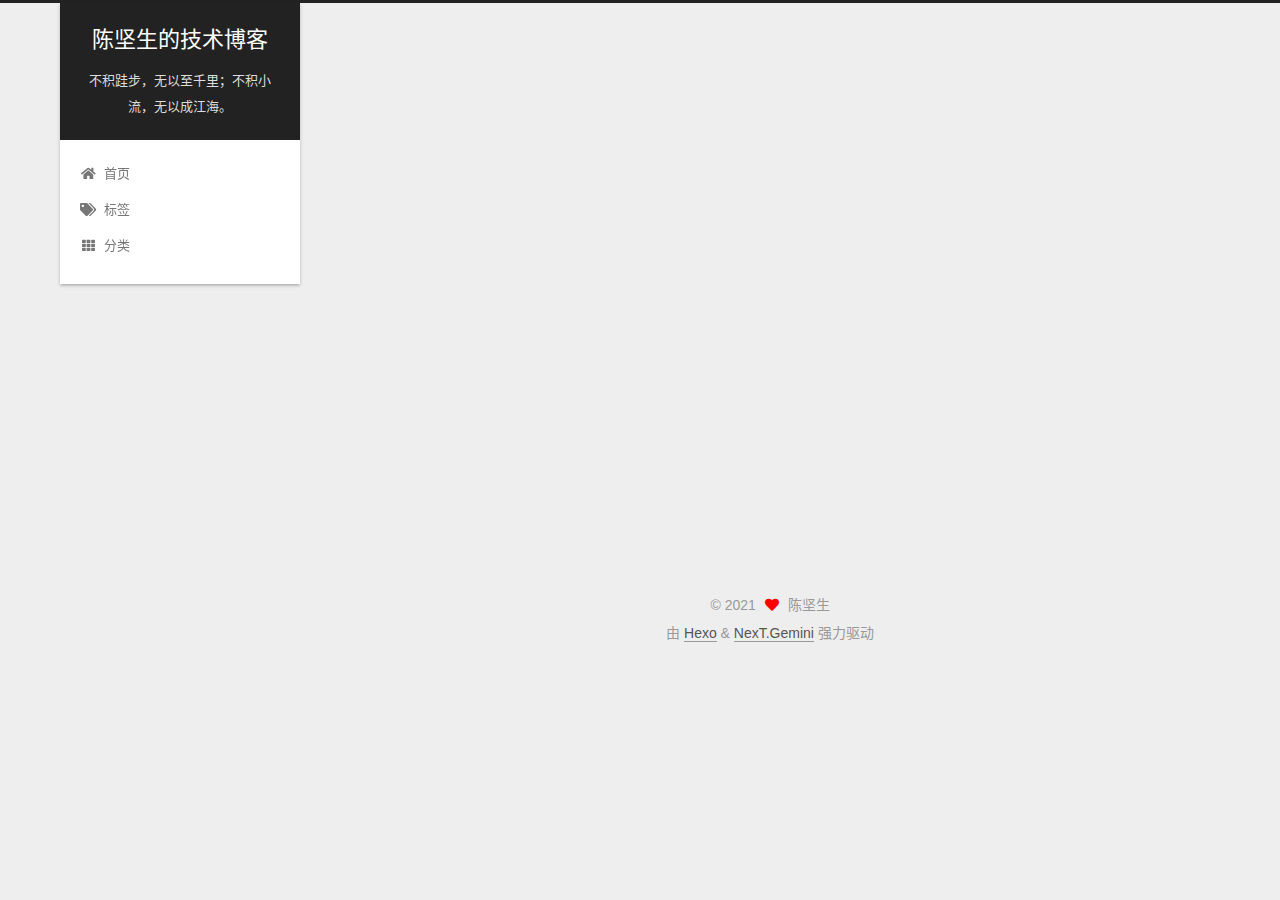
<file: archives/2021/index.html>
<!DOCTYPE html>
<html lang="zh-CN">
<head>
  <meta charset="UTF-8">
<meta name="viewport" content="width=device-width, initial-scale=1, maximum-scale=2">
<meta name="theme-color" content="#222">
<meta name="generator" content="Hexo 5.3.0">
  <link rel="apple-touch-icon" sizes="180x180" href="/images/apple-touch-icon-next.png">
  <link rel="icon" type="image/png" sizes="32x32" href="/images/favicon-32x32-next.png">
  <link rel="icon" type="image/png" sizes="16x16" href="/images/favicon-16x16-next.png">
  <link rel="mask-icon" href="/images/logo.svg" color="#222">

<link rel="stylesheet" href="/css/main.css">


<link rel="stylesheet" href="/lib/font-awesome/css/all.min.css">

<script id="hexo-configurations">
    var NexT = window.NexT || {};
    var CONFIG = {"hostname":"example.com","root":"/","scheme":"Gemini","version":"7.8.0","exturl":false,"sidebar":{"position":"left","display":"post","padding":18,"offset":12,"onmobile":false},"copycode":{"enable":false,"show_result":false,"style":null},"back2top":{"enable":true,"sidebar":false,"scrollpercent":false},"bookmark":{"enable":false,"color":"#222","save":"auto"},"fancybox":false,"mediumzoom":false,"lazyload":false,"pangu":false,"comments":{"style":"tabs","active":null,"storage":true,"lazyload":false,"nav":null},"algolia":{"hits":{"per_page":10},"labels":{"input_placeholder":"Search for Posts","hits_empty":"We didn't find any results for the search: ${query}","hits_stats":"${hits} results found in ${time} ms"}},"localsearch":{"enable":false,"trigger":"auto","top_n_per_article":1,"unescape":false,"preload":false},"motion":{"enable":true,"async":false,"transition":{"post_block":"fadeIn","post_header":"slideDownIn","post_body":"slideDownIn","coll_header":"slideLeftIn","sidebar":"slideUpIn"}}};
  </script>

  <meta name="description" content="记录日常工作、学习相关的技术">
<meta property="og:type" content="website">
<meta property="og:title" content="陈坚生的技术博客">
<meta property="og:url" content="http://example.com/archives/2021/index.html">
<meta property="og:site_name" content="陈坚生的技术博客">
<meta property="og:description" content="记录日常工作、学习相关的技术">
<meta property="og:locale" content="zh_CN">
<meta property="article:author" content="陈坚生">
<meta property="article:tag" content="陈坚生 前端 Vue 技术">
<meta name="twitter:card" content="summary">

<link rel="canonical" href="http://example.com/archives/2021/">


<script id="page-configurations">
  // https://hexo.io/docs/variables.html
  CONFIG.page = {
    sidebar: "",
    isHome : false,
    isPost : false,
    lang   : 'zh-CN'
  };
</script>

  <title>归档 | 陈坚生的技术博客</title>
  






  <noscript>
  <style>
  .use-motion .brand,
  .use-motion .menu-item,
  .sidebar-inner,
  .use-motion .post-block,
  .use-motion .pagination,
  .use-motion .comments,
  .use-motion .post-header,
  .use-motion .post-body,
  .use-motion .collection-header { opacity: initial; }

  .use-motion .site-title,
  .use-motion .site-subtitle {
    opacity: initial;
    top: initial;
  }

  .use-motion .logo-line-before i { left: initial; }
  .use-motion .logo-line-after i { right: initial; }
  </style>
</noscript>

<link rel="alternate" href="/atom.xml" title="陈坚生的技术博客" type="application/atom+xml">
</head>

<body itemscope itemtype="http://schema.org/WebPage">
  <div class="container use-motion">
    <div class="headband"></div>

    <header class="header" itemscope itemtype="http://schema.org/WPHeader">
      <div class="header-inner"><div class="site-brand-container">
  <div class="site-nav-toggle">
    <div class="toggle" aria-label="切换导航栏">
      <span class="toggle-line toggle-line-first"></span>
      <span class="toggle-line toggle-line-middle"></span>
      <span class="toggle-line toggle-line-last"></span>
    </div>
  </div>

  <div class="site-meta">

    <a href="/" class="brand" rel="start">
      <span class="logo-line-before"><i></i></span>
      <h1 class="site-title">陈坚生的技术博客</h1>
      <span class="logo-line-after"><i></i></span>
    </a>
      <p class="site-subtitle" itemprop="description">不积跬步，无以至千里；不积小流，无以成江海。</p>
  </div>

  <div class="site-nav-right">
    <div class="toggle popup-trigger">
    </div>
  </div>
</div>




<nav class="site-nav">
  <ul id="menu" class="main-menu menu">
        <li class="menu-item menu-item-home">

    <a href="/" rel="section"><i class="fa fa-home fa-fw"></i>首页</a>

  </li>
        <li class="menu-item menu-item-tags">

    <a href="/tags/" rel="section"><i class="fa fa-tags fa-fw"></i>标签</a>

  </li>
        <li class="menu-item menu-item-categories">

    <a href="/categories/" rel="section"><i class="fa fa-th fa-fw"></i>分类</a>

  </li>
  </ul>
</nav>




</div>
    </header>

    
  <div class="back-to-top">
    <i class="fa fa-arrow-up"></i>
    <span>0%</span>
  </div>


    <main class="main">
      <div class="main-inner">
        <div class="content-wrap">
          

          <div class="content archive">
            

  
  
  
  <div class="post-block">
    <div class="posts-collapse">
      <div class="collection-title">
        <span class="collection-header">嗯..! 目前共计 2 篇日志。 继续努力。</span>
      </div>

      
    <div class="collection-year">
      <span class="collection-header">2021</span>
    </div>

  <article itemscope itemtype="http://schema.org/Article">
    <header class="post-header">

      <div class="post-meta">
        <time itemprop="dateCreated"
              datetime="2021-01-13T23:23:17+08:00"
              content="2021-01-13">
          01-13
        </time>
      </div>

      <div class="post-title">
          <a class="post-title-link" href="/2021/01/13/vue-data-collect/" itemprop="url">
            <span itemprop="name">Vue-变化侦测</span>
          </a>
      </div>

    </header>
  </article>

  <article itemscope itemtype="http://schema.org/Article">
    <header class="post-header">

      <div class="post-meta">
        <time itemprop="dateCreated"
              datetime="2021-01-02T15:52:29+08:00"
              content="2021-01-02">
          01-02
        </time>
      </div>

      <div class="post-title">
          <a class="post-title-link" href="/2021/01/02/2021-NewYear-NewMe/" itemprop="url">
            <span itemprop="name">2021-NewYear-NewMe</span>
          </a>
      </div>

    </header>
  </article>


    </div>
  </div>
  
  
  

  



          </div>
          

<script>
  window.addEventListener('tabs:register', () => {
    let { activeClass } = CONFIG.comments;
    if (CONFIG.comments.storage) {
      activeClass = localStorage.getItem('comments_active') || activeClass;
    }
    if (activeClass) {
      let activeTab = document.querySelector(`a[href="#comment-${activeClass}"]`);
      if (activeTab) {
        activeTab.click();
      }
    }
  });
  if (CONFIG.comments.storage) {
    window.addEventListener('tabs:click', event => {
      if (!event.target.matches('.tabs-comment .tab-content .tab-pane')) return;
      let commentClass = event.target.classList[1];
      localStorage.setItem('comments_active', commentClass);
    });
  }
</script>

        </div>
          
  
  <div class="toggle sidebar-toggle">
    <span class="toggle-line toggle-line-first"></span>
    <span class="toggle-line toggle-line-middle"></span>
    <span class="toggle-line toggle-line-last"></span>
  </div>

  <aside class="sidebar">
    <div class="sidebar-inner">

      <ul class="sidebar-nav motion-element">
        <li class="sidebar-nav-toc">
          文章目录
        </li>
        <li class="sidebar-nav-overview">
          站点概览
        </li>
      </ul>

      <!--noindex-->
      <div class="post-toc-wrap sidebar-panel">
      </div>
      <!--/noindex-->

      <div class="site-overview-wrap sidebar-panel">
        <div class="site-author motion-element" itemprop="author" itemscope itemtype="http://schema.org/Person">
    <img class="site-author-image" itemprop="image" alt="陈坚生"
      src="/images/header.jpeg">
  <p class="site-author-name" itemprop="name">陈坚生</p>
  <div class="site-description" itemprop="description">记录日常工作、学习相关的技术</div>
</div>
<div class="site-state-wrap motion-element">
  <nav class="site-state">
      <div class="site-state-item site-state-posts">
          <a href="/archives">
          <span class="site-state-item-count">2</span>
          <span class="site-state-item-name">日志</span>
        </a>
      </div>
      <div class="site-state-item site-state-categories">
        <span class="site-state-item-count">2</span>
        <span class="site-state-item-name">分类</span>
      </div>
      <div class="site-state-item site-state-tags">
        <span class="site-state-item-count">2</span>
        <span class="site-state-item-name">标签</span>
      </div>
  </nav>
</div>



      </div>

    </div>
  </aside>
  <div id="sidebar-dimmer"></div>


      </div>
    </main>

    <footer class="footer">
      <div class="footer-inner">
        

        

<div class="copyright">
  
  &copy; 
  <span itemprop="copyrightYear">2021</span>
  <span class="with-love">
    <i class="fa fa-heart"></i>
  </span>
  <span class="author" itemprop="copyrightHolder">陈坚生</span>
</div>
  <div class="powered-by">由 <a href="https://hexo.io/" class="theme-link" rel="noopener" target="_blank">Hexo</a> & <a href="https://theme-next.org/" class="theme-link" rel="noopener" target="_blank">NexT.Gemini</a> 强力驱动
  </div>

        








      </div>
    </footer>
  </div>

  
  <script src="/lib/anime.min.js"></script>
  <script src="/lib/velocity/velocity.min.js"></script>
  <script src="/lib/velocity/velocity.ui.min.js"></script>

<script src="/js/utils.js"></script>

<script src="/js/motion.js"></script>


<script src="/js/schemes/pisces.js"></script>


<script src="/js/next-boot.js"></script>




  















  

  

</body>
</html>
</file>
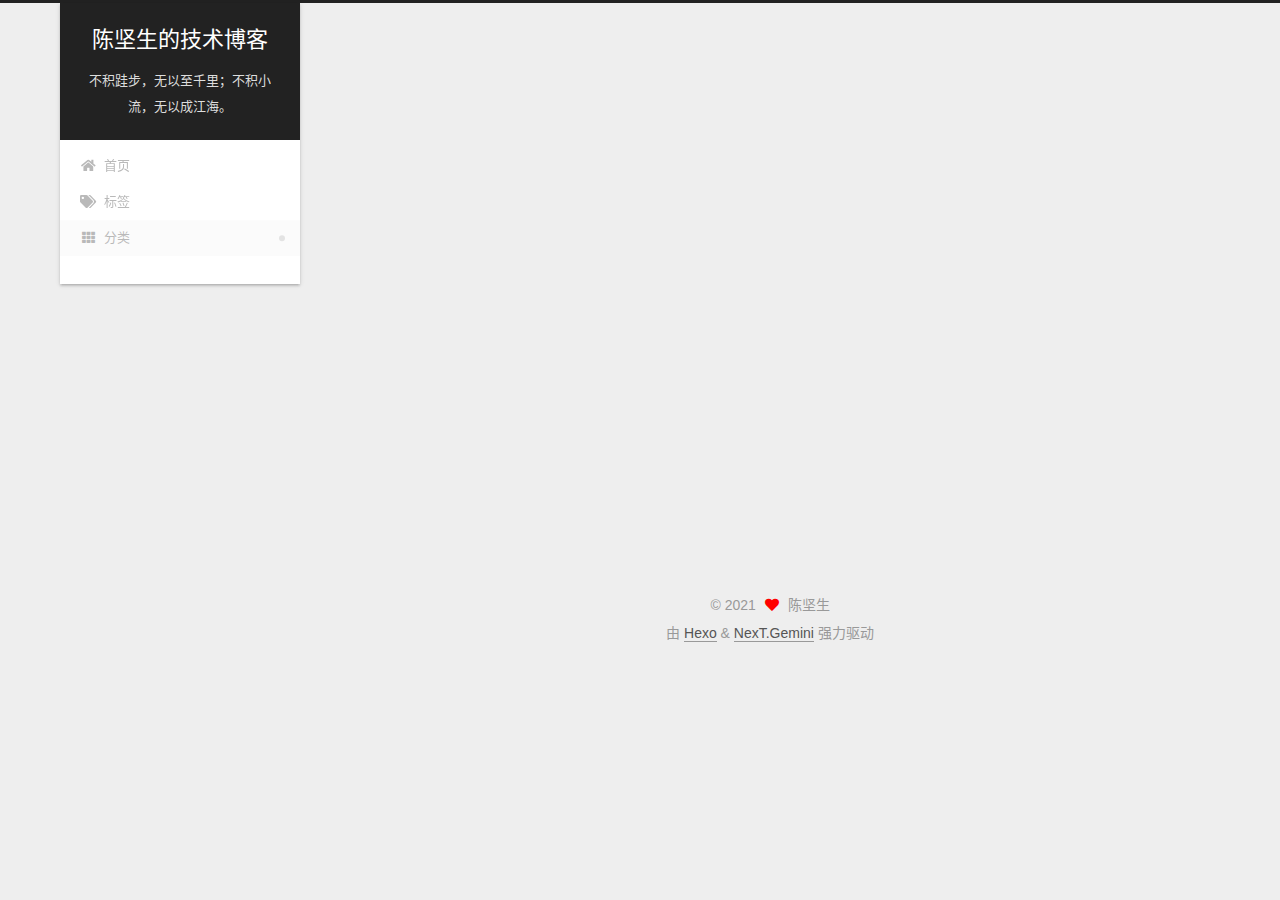
<file: categories/前端框架/index.html>
<!DOCTYPE html>
<html lang="zh-CN">
<head>
  <meta charset="UTF-8">
<meta name="viewport" content="width=device-width, initial-scale=1, maximum-scale=2">
<meta name="theme-color" content="#222">
<meta name="generator" content="Hexo 5.3.0">
  <link rel="apple-touch-icon" sizes="180x180" href="/images/apple-touch-icon-next.png">
  <link rel="icon" type="image/png" sizes="32x32" href="/images/favicon-32x32-next.png">
  <link rel="icon" type="image/png" sizes="16x16" href="/images/favicon-16x16-next.png">
  <link rel="mask-icon" href="/images/logo.svg" color="#222">

<link rel="stylesheet" href="/css/main.css">


<link rel="stylesheet" href="/lib/font-awesome/css/all.min.css">

<script id="hexo-configurations">
    var NexT = window.NexT || {};
    var CONFIG = {"hostname":"example.com","root":"/","scheme":"Gemini","version":"7.8.0","exturl":false,"sidebar":{"position":"left","display":"post","padding":18,"offset":12,"onmobile":false},"copycode":{"enable":false,"show_result":false,"style":null},"back2top":{"enable":true,"sidebar":false,"scrollpercent":false},"bookmark":{"enable":false,"color":"#222","save":"auto"},"fancybox":false,"mediumzoom":false,"lazyload":false,"pangu":false,"comments":{"style":"tabs","active":null,"storage":true,"lazyload":false,"nav":null},"algolia":{"hits":{"per_page":10},"labels":{"input_placeholder":"Search for Posts","hits_empty":"We didn't find any results for the search: ${query}","hits_stats":"${hits} results found in ${time} ms"}},"localsearch":{"enable":false,"trigger":"auto","top_n_per_article":1,"unescape":false,"preload":false},"motion":{"enable":true,"async":false,"transition":{"post_block":"fadeIn","post_header":"slideDownIn","post_body":"slideDownIn","coll_header":"slideLeftIn","sidebar":"slideUpIn"}}};
  </script>

  <meta name="description" content="记录日常工作、学习相关的技术">
<meta property="og:type" content="website">
<meta property="og:title" content="陈坚生的技术博客">
<meta property="og:url" content="http://example.com/categories/%E5%89%8D%E7%AB%AF%E6%A1%86%E6%9E%B6/index.html">
<meta property="og:site_name" content="陈坚生的技术博客">
<meta property="og:description" content="记录日常工作、学习相关的技术">
<meta property="og:locale" content="zh_CN">
<meta property="article:author" content="陈坚生">
<meta property="article:tag" content="陈坚生 前端 Vue 技术">
<meta name="twitter:card" content="summary">

<link rel="canonical" href="http://example.com/categories/%E5%89%8D%E7%AB%AF%E6%A1%86%E6%9E%B6/">


<script id="page-configurations">
  // https://hexo.io/docs/variables.html
  CONFIG.page = {
    sidebar: "",
    isHome : false,
    isPost : false,
    lang   : 'zh-CN'
  };
</script>

  <title>分类: 前端框架 | 陈坚生的技术博客</title>
  






  <noscript>
  <style>
  .use-motion .brand,
  .use-motion .menu-item,
  .sidebar-inner,
  .use-motion .post-block,
  .use-motion .pagination,
  .use-motion .comments,
  .use-motion .post-header,
  .use-motion .post-body,
  .use-motion .collection-header { opacity: initial; }

  .use-motion .site-title,
  .use-motion .site-subtitle {
    opacity: initial;
    top: initial;
  }

  .use-motion .logo-line-before i { left: initial; }
  .use-motion .logo-line-after i { right: initial; }
  </style>
</noscript>

<link rel="alternate" href="/atom.xml" title="陈坚生的技术博客" type="application/atom+xml">
</head>

<body itemscope itemtype="http://schema.org/WebPage">
  <div class="container use-motion">
    <div class="headband"></div>

    <header class="header" itemscope itemtype="http://schema.org/WPHeader">
      <div class="header-inner"><div class="site-brand-container">
  <div class="site-nav-toggle">
    <div class="toggle" aria-label="切换导航栏">
      <span class="toggle-line toggle-line-first"></span>
      <span class="toggle-line toggle-line-middle"></span>
      <span class="toggle-line toggle-line-last"></span>
    </div>
  </div>

  <div class="site-meta">

    <a href="/" class="brand" rel="start">
      <span class="logo-line-before"><i></i></span>
      <h1 class="site-title">陈坚生的技术博客</h1>
      <span class="logo-line-after"><i></i></span>
    </a>
      <p class="site-subtitle" itemprop="description">不积跬步，无以至千里；不积小流，无以成江海。</p>
  </div>

  <div class="site-nav-right">
    <div class="toggle popup-trigger">
    </div>
  </div>
</div>




<nav class="site-nav">
  <ul id="menu" class="main-menu menu">
        <li class="menu-item menu-item-home">

    <a href="/" rel="section"><i class="fa fa-home fa-fw"></i>首页</a>

  </li>
        <li class="menu-item menu-item-tags">

    <a href="/tags/" rel="section"><i class="fa fa-tags fa-fw"></i>标签</a>

  </li>
        <li class="menu-item menu-item-categories">

    <a href="/categories/" rel="section"><i class="fa fa-th fa-fw"></i>分类</a>

  </li>
  </ul>
</nav>




</div>
    </header>

    
  <div class="back-to-top">
    <i class="fa fa-arrow-up"></i>
    <span>0%</span>
  </div>


    <main class="main">
      <div class="main-inner">
        <div class="content-wrap">
          

          <div class="content category">
            

  
  
  
  <div class="post-block">
    <div class="posts-collapse">
      <div class="collection-title">
        <h2 class="collection-header">前端框架
          <small>分类</small>
        </h2>
      </div>

      
    <div class="collection-year">
      <span class="collection-header">2021</span>
    </div>

  <article itemscope itemtype="http://schema.org/Article">
    <header class="post-header">

      <div class="post-meta">
        <time itemprop="dateCreated"
              datetime="2021-01-13T23:23:17+08:00"
              content="2021-01-13">
          01-13
        </time>
      </div>

      <div class="post-title">
          <a class="post-title-link" href="/2021/01/13/vue-data-collect/" itemprop="url">
            <span itemprop="name">Vue-变化侦测</span>
          </a>
      </div>

    </header>
  </article>

    </div>
  </div>
  
  
  

  



          </div>
          

<script>
  window.addEventListener('tabs:register', () => {
    let { activeClass } = CONFIG.comments;
    if (CONFIG.comments.storage) {
      activeClass = localStorage.getItem('comments_active') || activeClass;
    }
    if (activeClass) {
      let activeTab = document.querySelector(`a[href="#comment-${activeClass}"]`);
      if (activeTab) {
        activeTab.click();
      }
    }
  });
  if (CONFIG.comments.storage) {
    window.addEventListener('tabs:click', event => {
      if (!event.target.matches('.tabs-comment .tab-content .tab-pane')) return;
      let commentClass = event.target.classList[1];
      localStorage.setItem('comments_active', commentClass);
    });
  }
</script>

        </div>
          
  
  <div class="toggle sidebar-toggle">
    <span class="toggle-line toggle-line-first"></span>
    <span class="toggle-line toggle-line-middle"></span>
    <span class="toggle-line toggle-line-last"></span>
  </div>

  <aside class="sidebar">
    <div class="sidebar-inner">

      <ul class="sidebar-nav motion-element">
        <li class="sidebar-nav-toc">
          文章目录
        </li>
        <li class="sidebar-nav-overview">
          站点概览
        </li>
      </ul>

      <!--noindex-->
      <div class="post-toc-wrap sidebar-panel">
      </div>
      <!--/noindex-->

      <div class="site-overview-wrap sidebar-panel">
        <div class="site-author motion-element" itemprop="author" itemscope itemtype="http://schema.org/Person">
    <img class="site-author-image" itemprop="image" alt="陈坚生"
      src="/images/header.jpeg">
  <p class="site-author-name" itemprop="name">陈坚生</p>
  <div class="site-description" itemprop="description">记录日常工作、学习相关的技术</div>
</div>
<div class="site-state-wrap motion-element">
  <nav class="site-state">
      <div class="site-state-item site-state-posts">
          <a href="/archives">
          <span class="site-state-item-count">2</span>
          <span class="site-state-item-name">日志</span>
        </a>
      </div>
      <div class="site-state-item site-state-categories">
        <span class="site-state-item-count">2</span>
        <span class="site-state-item-name">分类</span>
      </div>
      <div class="site-state-item site-state-tags">
        <span class="site-state-item-count">2</span>
        <span class="site-state-item-name">标签</span>
      </div>
  </nav>
</div>



      </div>

    </div>
  </aside>
  <div id="sidebar-dimmer"></div>


      </div>
    </main>

    <footer class="footer">
      <div class="footer-inner">
        

        

<div class="copyright">
  
  &copy; 
  <span itemprop="copyrightYear">2021</span>
  <span class="with-love">
    <i class="fa fa-heart"></i>
  </span>
  <span class="author" itemprop="copyrightHolder">陈坚生</span>
</div>
  <div class="powered-by">由 <a href="https://hexo.io/" class="theme-link" rel="noopener" target="_blank">Hexo</a> & <a href="https://theme-next.org/" class="theme-link" rel="noopener" target="_blank">NexT.Gemini</a> 强力驱动
  </div>

        








      </div>
    </footer>
  </div>

  
  <script src="/lib/anime.min.js"></script>
  <script src="/lib/velocity/velocity.min.js"></script>
  <script src="/lib/velocity/velocity.ui.min.js"></script>

<script src="/js/utils.js"></script>

<script src="/js/motion.js"></script>


<script src="/js/schemes/pisces.js"></script>


<script src="/js/next-boot.js"></script>




  















  

  

</body>
</html>
</file>
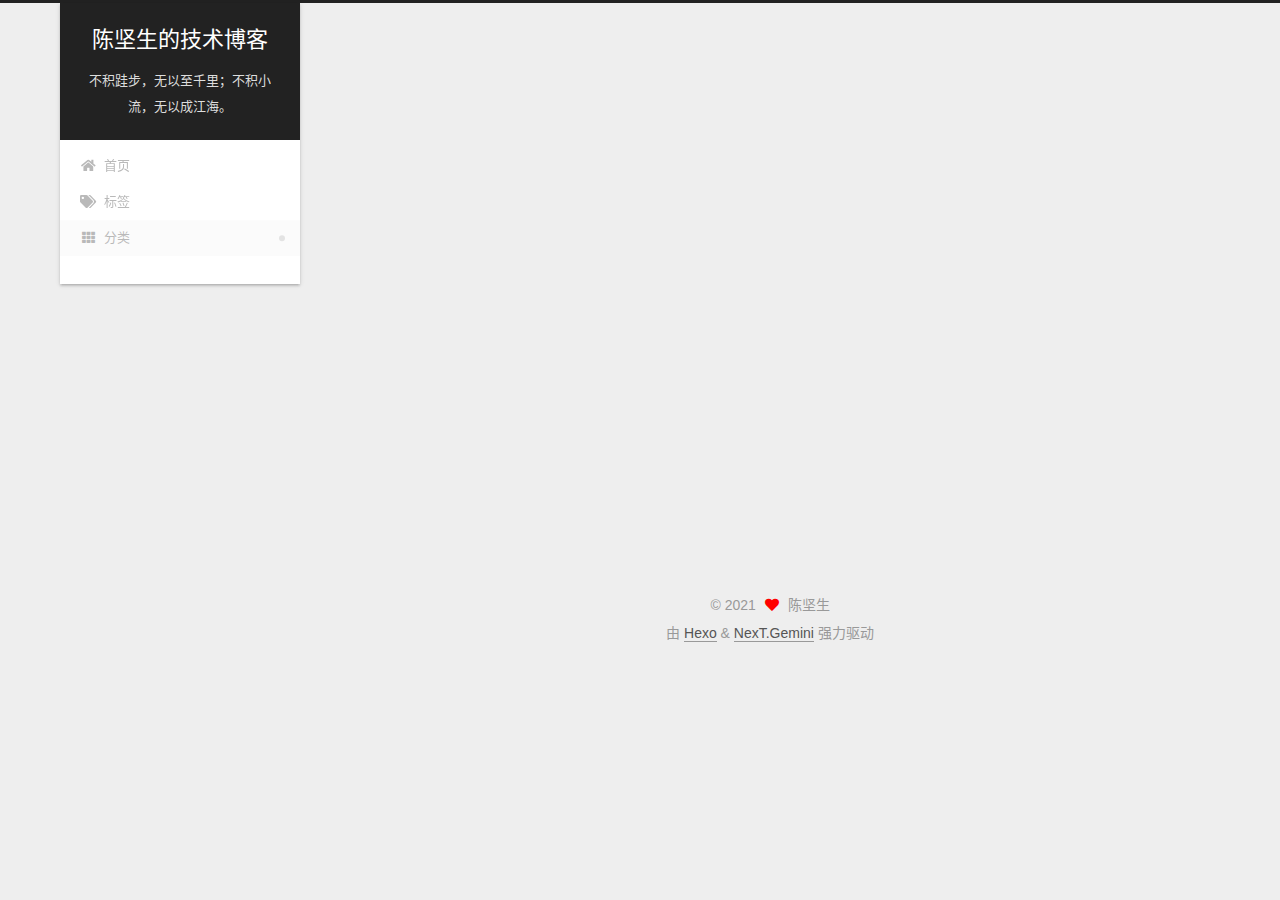
<file: categories/随笔/index.html>
<!DOCTYPE html>
<html lang="zh-CN">
<head>
  <meta charset="UTF-8">
<meta name="viewport" content="width=device-width, initial-scale=1, maximum-scale=2">
<meta name="theme-color" content="#222">
<meta name="generator" content="Hexo 5.3.0">
  <link rel="apple-touch-icon" sizes="180x180" href="/images/apple-touch-icon-next.png">
  <link rel="icon" type="image/png" sizes="32x32" href="/images/favicon-32x32-next.png">
  <link rel="icon" type="image/png" sizes="16x16" href="/images/favicon-16x16-next.png">
  <link rel="mask-icon" href="/images/logo.svg" color="#222">

<link rel="stylesheet" href="/css/main.css">


<link rel="stylesheet" href="/lib/font-awesome/css/all.min.css">

<script id="hexo-configurations">
    var NexT = window.NexT || {};
    var CONFIG = {"hostname":"example.com","root":"/","scheme":"Gemini","version":"7.8.0","exturl":false,"sidebar":{"position":"left","display":"post","padding":18,"offset":12,"onmobile":false},"copycode":{"enable":false,"show_result":false,"style":null},"back2top":{"enable":true,"sidebar":false,"scrollpercent":false},"bookmark":{"enable":false,"color":"#222","save":"auto"},"fancybox":false,"mediumzoom":false,"lazyload":false,"pangu":false,"comments":{"style":"tabs","active":null,"storage":true,"lazyload":false,"nav":null},"algolia":{"hits":{"per_page":10},"labels":{"input_placeholder":"Search for Posts","hits_empty":"We didn't find any results for the search: ${query}","hits_stats":"${hits} results found in ${time} ms"}},"localsearch":{"enable":false,"trigger":"auto","top_n_per_article":1,"unescape":false,"preload":false},"motion":{"enable":true,"async":false,"transition":{"post_block":"fadeIn","post_header":"slideDownIn","post_body":"slideDownIn","coll_header":"slideLeftIn","sidebar":"slideUpIn"}}};
  </script>

  <meta name="description" content="记录日常工作、学习相关的技术">
<meta property="og:type" content="website">
<meta property="og:title" content="陈坚生的技术博客">
<meta property="og:url" content="http://example.com/categories/%E9%9A%8F%E7%AC%94/index.html">
<meta property="og:site_name" content="陈坚生的技术博客">
<meta property="og:description" content="记录日常工作、学习相关的技术">
<meta property="og:locale" content="zh_CN">
<meta property="article:author" content="陈坚生">
<meta property="article:tag" content="陈坚生 前端 Vue 技术">
<meta name="twitter:card" content="summary">

<link rel="canonical" href="http://example.com/categories/%E9%9A%8F%E7%AC%94/">


<script id="page-configurations">
  // https://hexo.io/docs/variables.html
  CONFIG.page = {
    sidebar: "",
    isHome : false,
    isPost : false,
    lang   : 'zh-CN'
  };
</script>

  <title>分类: 随笔 | 陈坚生的技术博客</title>
  






  <noscript>
  <style>
  .use-motion .brand,
  .use-motion .menu-item,
  .sidebar-inner,
  .use-motion .post-block,
  .use-motion .pagination,
  .use-motion .comments,
  .use-motion .post-header,
  .use-motion .post-body,
  .use-motion .collection-header { opacity: initial; }

  .use-motion .site-title,
  .use-motion .site-subtitle {
    opacity: initial;
    top: initial;
  }

  .use-motion .logo-line-before i { left: initial; }
  .use-motion .logo-line-after i { right: initial; }
  </style>
</noscript>

<link rel="alternate" href="/atom.xml" title="陈坚生的技术博客" type="application/atom+xml">
</head>

<body itemscope itemtype="http://schema.org/WebPage">
  <div class="container use-motion">
    <div class="headband"></div>

    <header class="header" itemscope itemtype="http://schema.org/WPHeader">
      <div class="header-inner"><div class="site-brand-container">
  <div class="site-nav-toggle">
    <div class="toggle" aria-label="切换导航栏">
      <span class="toggle-line toggle-line-first"></span>
      <span class="toggle-line toggle-line-middle"></span>
      <span class="toggle-line toggle-line-last"></span>
    </div>
  </div>

  <div class="site-meta">

    <a href="/" class="brand" rel="start">
      <span class="logo-line-before"><i></i></span>
      <h1 class="site-title">陈坚生的技术博客</h1>
      <span class="logo-line-after"><i></i></span>
    </a>
      <p class="site-subtitle" itemprop="description">不积跬步，无以至千里；不积小流，无以成江海。</p>
  </div>

  <div class="site-nav-right">
    <div class="toggle popup-trigger">
    </div>
  </div>
</div>




<nav class="site-nav">
  <ul id="menu" class="main-menu menu">
        <li class="menu-item menu-item-home">

    <a href="/" rel="section"><i class="fa fa-home fa-fw"></i>首页</a>

  </li>
        <li class="menu-item menu-item-tags">

    <a href="/tags/" rel="section"><i class="fa fa-tags fa-fw"></i>标签</a>

  </li>
        <li class="menu-item menu-item-categories">

    <a href="/categories/" rel="section"><i class="fa fa-th fa-fw"></i>分类</a>

  </li>
  </ul>
</nav>




</div>
    </header>

    
  <div class="back-to-top">
    <i class="fa fa-arrow-up"></i>
    <span>0%</span>
  </div>


    <main class="main">
      <div class="main-inner">
        <div class="content-wrap">
          

          <div class="content category">
            

  
  
  
  <div class="post-block">
    <div class="posts-collapse">
      <div class="collection-title">
        <h2 class="collection-header">随笔
          <small>分类</small>
        </h2>
      </div>

      
    <div class="collection-year">
      <span class="collection-header">2021</span>
    </div>

  <article itemscope itemtype="http://schema.org/Article">
    <header class="post-header">

      <div class="post-meta">
        <time itemprop="dateCreated"
              datetime="2021-01-02T15:52:29+08:00"
              content="2021-01-02">
          01-02
        </time>
      </div>

      <div class="post-title">
          <a class="post-title-link" href="/2021/01/02/2021-NewYear-NewMe/" itemprop="url">
            <span itemprop="name">2021-NewYear-NewMe</span>
          </a>
      </div>

    </header>
  </article>

    </div>
  </div>
  
  
  

  



          </div>
          

<script>
  window.addEventListener('tabs:register', () => {
    let { activeClass } = CONFIG.comments;
    if (CONFIG.comments.storage) {
      activeClass = localStorage.getItem('comments_active') || activeClass;
    }
    if (activeClass) {
      let activeTab = document.querySelector(`a[href="#comment-${activeClass}"]`);
      if (activeTab) {
        activeTab.click();
      }
    }
  });
  if (CONFIG.comments.storage) {
    window.addEventListener('tabs:click', event => {
      if (!event.target.matches('.tabs-comment .tab-content .tab-pane')) return;
      let commentClass = event.target.classList[1];
      localStorage.setItem('comments_active', commentClass);
    });
  }
</script>

        </div>
          
  
  <div class="toggle sidebar-toggle">
    <span class="toggle-line toggle-line-first"></span>
    <span class="toggle-line toggle-line-middle"></span>
    <span class="toggle-line toggle-line-last"></span>
  </div>

  <aside class="sidebar">
    <div class="sidebar-inner">

      <ul class="sidebar-nav motion-element">
        <li class="sidebar-nav-toc">
          文章目录
        </li>
        <li class="sidebar-nav-overview">
          站点概览
        </li>
      </ul>

      <!--noindex-->
      <div class="post-toc-wrap sidebar-panel">
      </div>
      <!--/noindex-->

      <div class="site-overview-wrap sidebar-panel">
        <div class="site-author motion-element" itemprop="author" itemscope itemtype="http://schema.org/Person">
    <img class="site-author-image" itemprop="image" alt="陈坚生"
      src="/images/header.jpeg">
  <p class="site-author-name" itemprop="name">陈坚生</p>
  <div class="site-description" itemprop="description">记录日常工作、学习相关的技术</div>
</div>
<div class="site-state-wrap motion-element">
  <nav class="site-state">
      <div class="site-state-item site-state-posts">
          <a href="/archives">
          <span class="site-state-item-count">2</span>
          <span class="site-state-item-name">日志</span>
        </a>
      </div>
      <div class="site-state-item site-state-categories">
        <span class="site-state-item-count">2</span>
        <span class="site-state-item-name">分类</span>
      </div>
      <div class="site-state-item site-state-tags">
        <span class="site-state-item-count">2</span>
        <span class="site-state-item-name">标签</span>
      </div>
  </nav>
</div>



      </div>

    </div>
  </aside>
  <div id="sidebar-dimmer"></div>


      </div>
    </main>

    <footer class="footer">
      <div class="footer-inner">
        

        

<div class="copyright">
  
  &copy; 
  <span itemprop="copyrightYear">2021</span>
  <span class="with-love">
    <i class="fa fa-heart"></i>
  </span>
  <span class="author" itemprop="copyrightHolder">陈坚生</span>
</div>
  <div class="powered-by">由 <a href="https://hexo.io/" class="theme-link" rel="noopener" target="_blank">Hexo</a> & <a href="https://theme-next.org/" class="theme-link" rel="noopener" target="_blank">NexT.Gemini</a> 强力驱动
  </div>

        








      </div>
    </footer>
  </div>

  
  <script src="/lib/anime.min.js"></script>
  <script src="/lib/velocity/velocity.min.js"></script>
  <script src="/lib/velocity/velocity.ui.min.js"></script>

<script src="/js/utils.js"></script>

<script src="/js/motion.js"></script>


<script src="/js/schemes/pisces.js"></script>


<script src="/js/next-boot.js"></script>




  















  

  

</body>
</html>
</file>
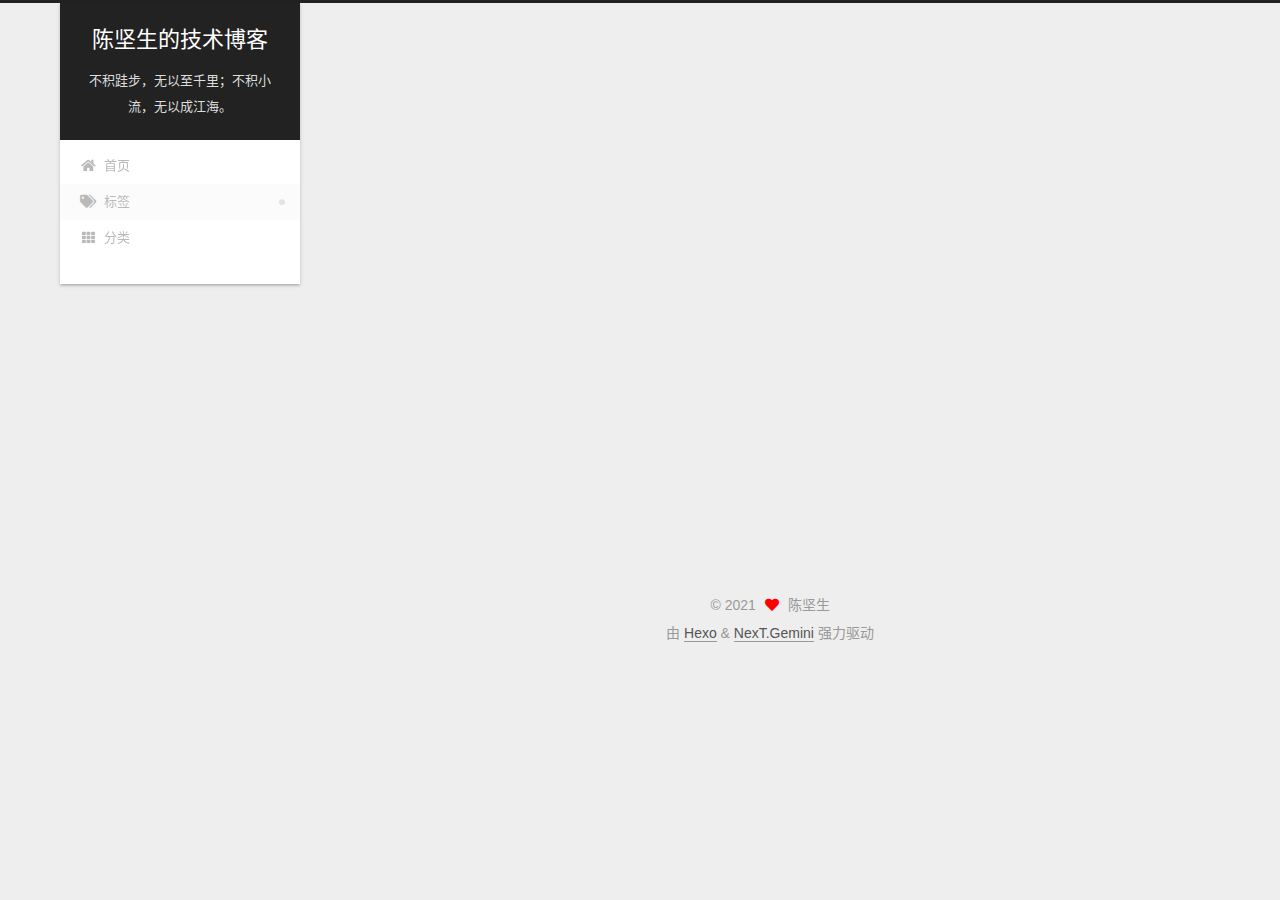
<file: tags/Vue/index.html>
<!DOCTYPE html>
<html lang="zh-CN">
<head>
  <meta charset="UTF-8">
<meta name="viewport" content="width=device-width, initial-scale=1, maximum-scale=2">
<meta name="theme-color" content="#222">
<meta name="generator" content="Hexo 5.3.0">
  <link rel="apple-touch-icon" sizes="180x180" href="/images/apple-touch-icon-next.png">
  <link rel="icon" type="image/png" sizes="32x32" href="/images/favicon-32x32-next.png">
  <link rel="icon" type="image/png" sizes="16x16" href="/images/favicon-16x16-next.png">
  <link rel="mask-icon" href="/images/logo.svg" color="#222">

<link rel="stylesheet" href="/css/main.css">


<link rel="stylesheet" href="/lib/font-awesome/css/all.min.css">

<script id="hexo-configurations">
    var NexT = window.NexT || {};
    var CONFIG = {"hostname":"example.com","root":"/","scheme":"Gemini","version":"7.8.0","exturl":false,"sidebar":{"position":"left","display":"post","padding":18,"offset":12,"onmobile":false},"copycode":{"enable":false,"show_result":false,"style":null},"back2top":{"enable":true,"sidebar":false,"scrollpercent":false},"bookmark":{"enable":false,"color":"#222","save":"auto"},"fancybox":false,"mediumzoom":false,"lazyload":false,"pangu":false,"comments":{"style":"tabs","active":null,"storage":true,"lazyload":false,"nav":null},"algolia":{"hits":{"per_page":10},"labels":{"input_placeholder":"Search for Posts","hits_empty":"We didn't find any results for the search: ${query}","hits_stats":"${hits} results found in ${time} ms"}},"localsearch":{"enable":false,"trigger":"auto","top_n_per_article":1,"unescape":false,"preload":false},"motion":{"enable":true,"async":false,"transition":{"post_block":"fadeIn","post_header":"slideDownIn","post_body":"slideDownIn","coll_header":"slideLeftIn","sidebar":"slideUpIn"}}};
  </script>

  <meta name="description" content="记录日常工作、学习相关的技术">
<meta property="og:type" content="website">
<meta property="og:title" content="陈坚生的技术博客">
<meta property="og:url" content="http://example.com/tags/Vue/index.html">
<meta property="og:site_name" content="陈坚生的技术博客">
<meta property="og:description" content="记录日常工作、学习相关的技术">
<meta property="og:locale" content="zh_CN">
<meta property="article:author" content="陈坚生">
<meta property="article:tag" content="陈坚生 前端 Vue 技术">
<meta name="twitter:card" content="summary">

<link rel="canonical" href="http://example.com/tags/Vue/">


<script id="page-configurations">
  // https://hexo.io/docs/variables.html
  CONFIG.page = {
    sidebar: "",
    isHome : false,
    isPost : false,
    lang   : 'zh-CN'
  };
</script>

  <title>标签: Vue | 陈坚生的技术博客</title>
  






  <noscript>
  <style>
  .use-motion .brand,
  .use-motion .menu-item,
  .sidebar-inner,
  .use-motion .post-block,
  .use-motion .pagination,
  .use-motion .comments,
  .use-motion .post-header,
  .use-motion .post-body,
  .use-motion .collection-header { opacity: initial; }

  .use-motion .site-title,
  .use-motion .site-subtitle {
    opacity: initial;
    top: initial;
  }

  .use-motion .logo-line-before i { left: initial; }
  .use-motion .logo-line-after i { right: initial; }
  </style>
</noscript>

<link rel="alternate" href="/atom.xml" title="陈坚生的技术博客" type="application/atom+xml">
</head>

<body itemscope itemtype="http://schema.org/WebPage">
  <div class="container use-motion">
    <div class="headband"></div>

    <header class="header" itemscope itemtype="http://schema.org/WPHeader">
      <div class="header-inner"><div class="site-brand-container">
  <div class="site-nav-toggle">
    <div class="toggle" aria-label="切换导航栏">
      <span class="toggle-line toggle-line-first"></span>
      <span class="toggle-line toggle-line-middle"></span>
      <span class="toggle-line toggle-line-last"></span>
    </div>
  </div>

  <div class="site-meta">

    <a href="/" class="brand" rel="start">
      <span class="logo-line-before"><i></i></span>
      <h1 class="site-title">陈坚生的技术博客</h1>
      <span class="logo-line-after"><i></i></span>
    </a>
      <p class="site-subtitle" itemprop="description">不积跬步，无以至千里；不积小流，无以成江海。</p>
  </div>

  <div class="site-nav-right">
    <div class="toggle popup-trigger">
    </div>
  </div>
</div>




<nav class="site-nav">
  <ul id="menu" class="main-menu menu">
        <li class="menu-item menu-item-home">

    <a href="/" rel="section"><i class="fa fa-home fa-fw"></i>首页</a>

  </li>
        <li class="menu-item menu-item-tags">

    <a href="/tags/" rel="section"><i class="fa fa-tags fa-fw"></i>标签</a>

  </li>
        <li class="menu-item menu-item-categories">

    <a href="/categories/" rel="section"><i class="fa fa-th fa-fw"></i>分类</a>

  </li>
  </ul>
</nav>




</div>
    </header>

    
  <div class="back-to-top">
    <i class="fa fa-arrow-up"></i>
    <span>0%</span>
  </div>


    <main class="main">
      <div class="main-inner">
        <div class="content-wrap">
          

          <div class="content tag">
            

  
  
  
  <div class="post-block">
    <div class="posts-collapse">
      <div class="collection-title">
        <h2 class="collection-header">Vue
          <small>标签</small>
        </h2>
      </div>

      
    <div class="collection-year">
      <span class="collection-header">2021</span>
    </div>

  <article itemscope itemtype="http://schema.org/Article">
    <header class="post-header">

      <div class="post-meta">
        <time itemprop="dateCreated"
              datetime="2021-01-13T23:23:17+08:00"
              content="2021-01-13">
          01-13
        </time>
      </div>

      <div class="post-title">
          <a class="post-title-link" href="/2021/01/13/vue-data-collect/" itemprop="url">
            <span itemprop="name">Vue-变化侦测</span>
          </a>
      </div>

    </header>
  </article>

    </div>
  </div>
  
  
  

  



          </div>
          

<script>
  window.addEventListener('tabs:register', () => {
    let { activeClass } = CONFIG.comments;
    if (CONFIG.comments.storage) {
      activeClass = localStorage.getItem('comments_active') || activeClass;
    }
    if (activeClass) {
      let activeTab = document.querySelector(`a[href="#comment-${activeClass}"]`);
      if (activeTab) {
        activeTab.click();
      }
    }
  });
  if (CONFIG.comments.storage) {
    window.addEventListener('tabs:click', event => {
      if (!event.target.matches('.tabs-comment .tab-content .tab-pane')) return;
      let commentClass = event.target.classList[1];
      localStorage.setItem('comments_active', commentClass);
    });
  }
</script>

        </div>
          
  
  <div class="toggle sidebar-toggle">
    <span class="toggle-line toggle-line-first"></span>
    <span class="toggle-line toggle-line-middle"></span>
    <span class="toggle-line toggle-line-last"></span>
  </div>

  <aside class="sidebar">
    <div class="sidebar-inner">

      <ul class="sidebar-nav motion-element">
        <li class="sidebar-nav-toc">
          文章目录
        </li>
        <li class="sidebar-nav-overview">
          站点概览
        </li>
      </ul>

      <!--noindex-->
      <div class="post-toc-wrap sidebar-panel">
      </div>
      <!--/noindex-->

      <div class="site-overview-wrap sidebar-panel">
        <div class="site-author motion-element" itemprop="author" itemscope itemtype="http://schema.org/Person">
    <img class="site-author-image" itemprop="image" alt="陈坚生"
      src="/images/header.jpeg">
  <p class="site-author-name" itemprop="name">陈坚生</p>
  <div class="site-description" itemprop="description">记录日常工作、学习相关的技术</div>
</div>
<div class="site-state-wrap motion-element">
  <nav class="site-state">
      <div class="site-state-item site-state-posts">
          <a href="/archives">
          <span class="site-state-item-count">2</span>
          <span class="site-state-item-name">日志</span>
        </a>
      </div>
      <div class="site-state-item site-state-categories">
        <span class="site-state-item-count">2</span>
        <span class="site-state-item-name">分类</span>
      </div>
      <div class="site-state-item site-state-tags">
        <span class="site-state-item-count">2</span>
        <span class="site-state-item-name">标签</span>
      </div>
  </nav>
</div>



      </div>

    </div>
  </aside>
  <div id="sidebar-dimmer"></div>


      </div>
    </main>

    <footer class="footer">
      <div class="footer-inner">
        

        

<div class="copyright">
  
  &copy; 
  <span itemprop="copyrightYear">2021</span>
  <span class="with-love">
    <i class="fa fa-heart"></i>
  </span>
  <span class="author" itemprop="copyrightHolder">陈坚生</span>
</div>
  <div class="powered-by">由 <a href="https://hexo.io/" class="theme-link" rel="noopener" target="_blank">Hexo</a> & <a href="https://theme-next.org/" class="theme-link" rel="noopener" target="_blank">NexT.Gemini</a> 强力驱动
  </div>

        








      </div>
    </footer>
  </div>

  
  <script src="/lib/anime.min.js"></script>
  <script src="/lib/velocity/velocity.min.js"></script>
  <script src="/lib/velocity/velocity.ui.min.js"></script>

<script src="/js/utils.js"></script>

<script src="/js/motion.js"></script>


<script src="/js/schemes/pisces.js"></script>


<script src="/js/next-boot.js"></script>




  















  

  

</body>
</html>
</file>
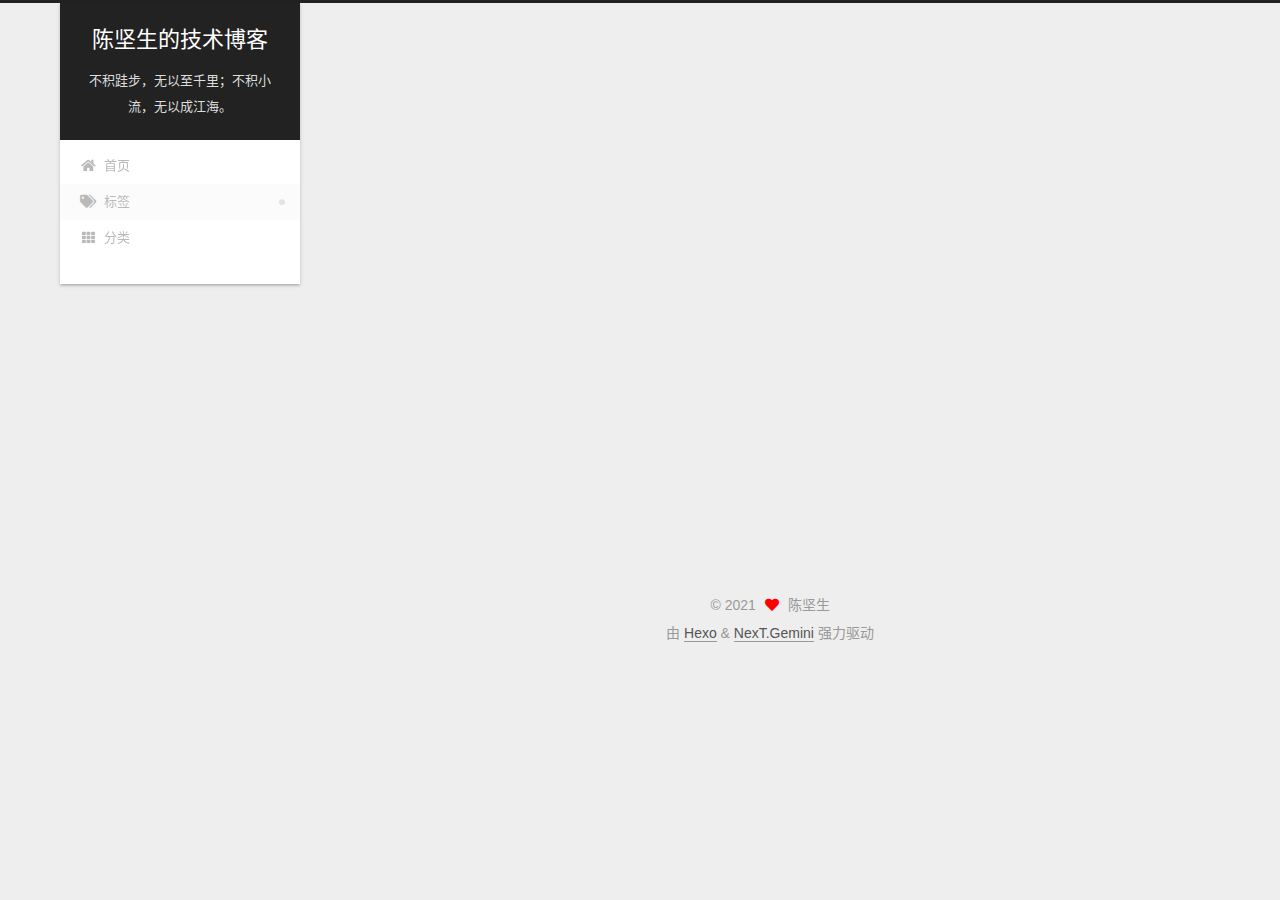
<file: tags/日记/index.html>
<!DOCTYPE html>
<html lang="zh-CN">
<head>
  <meta charset="UTF-8">
<meta name="viewport" content="width=device-width, initial-scale=1, maximum-scale=2">
<meta name="theme-color" content="#222">
<meta name="generator" content="Hexo 5.3.0">
  <link rel="apple-touch-icon" sizes="180x180" href="/images/apple-touch-icon-next.png">
  <link rel="icon" type="image/png" sizes="32x32" href="/images/favicon-32x32-next.png">
  <link rel="icon" type="image/png" sizes="16x16" href="/images/favicon-16x16-next.png">
  <link rel="mask-icon" href="/images/logo.svg" color="#222">

<link rel="stylesheet" href="/css/main.css">


<link rel="stylesheet" href="/lib/font-awesome/css/all.min.css">

<script id="hexo-configurations">
    var NexT = window.NexT || {};
    var CONFIG = {"hostname":"example.com","root":"/","scheme":"Gemini","version":"7.8.0","exturl":false,"sidebar":{"position":"left","display":"post","padding":18,"offset":12,"onmobile":false},"copycode":{"enable":false,"show_result":false,"style":null},"back2top":{"enable":true,"sidebar":false,"scrollpercent":false},"bookmark":{"enable":false,"color":"#222","save":"auto"},"fancybox":false,"mediumzoom":false,"lazyload":false,"pangu":false,"comments":{"style":"tabs","active":null,"storage":true,"lazyload":false,"nav":null},"algolia":{"hits":{"per_page":10},"labels":{"input_placeholder":"Search for Posts","hits_empty":"We didn't find any results for the search: ${query}","hits_stats":"${hits} results found in ${time} ms"}},"localsearch":{"enable":false,"trigger":"auto","top_n_per_article":1,"unescape":false,"preload":false},"motion":{"enable":true,"async":false,"transition":{"post_block":"fadeIn","post_header":"slideDownIn","post_body":"slideDownIn","coll_header":"slideLeftIn","sidebar":"slideUpIn"}}};
  </script>

  <meta name="description" content="记录日常工作、学习相关的技术">
<meta property="og:type" content="website">
<meta property="og:title" content="陈坚生的技术博客">
<meta property="og:url" content="http://example.com/tags/%E6%97%A5%E8%AE%B0/index.html">
<meta property="og:site_name" content="陈坚生的技术博客">
<meta property="og:description" content="记录日常工作、学习相关的技术">
<meta property="og:locale" content="zh_CN">
<meta property="article:author" content="陈坚生">
<meta property="article:tag" content="陈坚生 前端 Vue 技术">
<meta name="twitter:card" content="summary">

<link rel="canonical" href="http://example.com/tags/%E6%97%A5%E8%AE%B0/">


<script id="page-configurations">
  // https://hexo.io/docs/variables.html
  CONFIG.page = {
    sidebar: "",
    isHome : false,
    isPost : false,
    lang   : 'zh-CN'
  };
</script>

  <title>标签: 日记 | 陈坚生的技术博客</title>
  






  <noscript>
  <style>
  .use-motion .brand,
  .use-motion .menu-item,
  .sidebar-inner,
  .use-motion .post-block,
  .use-motion .pagination,
  .use-motion .comments,
  .use-motion .post-header,
  .use-motion .post-body,
  .use-motion .collection-header { opacity: initial; }

  .use-motion .site-title,
  .use-motion .site-subtitle {
    opacity: initial;
    top: initial;
  }

  .use-motion .logo-line-before i { left: initial; }
  .use-motion .logo-line-after i { right: initial; }
  </style>
</noscript>

<link rel="alternate" href="/atom.xml" title="陈坚生的技术博客" type="application/atom+xml">
</head>

<body itemscope itemtype="http://schema.org/WebPage">
  <div class="container use-motion">
    <div class="headband"></div>

    <header class="header" itemscope itemtype="http://schema.org/WPHeader">
      <div class="header-inner"><div class="site-brand-container">
  <div class="site-nav-toggle">
    <div class="toggle" aria-label="切换导航栏">
      <span class="toggle-line toggle-line-first"></span>
      <span class="toggle-line toggle-line-middle"></span>
      <span class="toggle-line toggle-line-last"></span>
    </div>
  </div>

  <div class="site-meta">

    <a href="/" class="brand" rel="start">
      <span class="logo-line-before"><i></i></span>
      <h1 class="site-title">陈坚生的技术博客</h1>
      <span class="logo-line-after"><i></i></span>
    </a>
      <p class="site-subtitle" itemprop="description">不积跬步，无以至千里；不积小流，无以成江海。</p>
  </div>

  <div class="site-nav-right">
    <div class="toggle popup-trigger">
    </div>
  </div>
</div>




<nav class="site-nav">
  <ul id="menu" class="main-menu menu">
        <li class="menu-item menu-item-home">

    <a href="/" rel="section"><i class="fa fa-home fa-fw"></i>首页</a>

  </li>
        <li class="menu-item menu-item-tags">

    <a href="/tags/" rel="section"><i class="fa fa-tags fa-fw"></i>标签</a>

  </li>
        <li class="menu-item menu-item-categories">

    <a href="/categories/" rel="section"><i class="fa fa-th fa-fw"></i>分类</a>

  </li>
  </ul>
</nav>




</div>
    </header>

    
  <div class="back-to-top">
    <i class="fa fa-arrow-up"></i>
    <span>0%</span>
  </div>


    <main class="main">
      <div class="main-inner">
        <div class="content-wrap">
          

          <div class="content tag">
            

  
  
  
  <div class="post-block">
    <div class="posts-collapse">
      <div class="collection-title">
        <h2 class="collection-header">日记
          <small>标签</small>
        </h2>
      </div>

      
    <div class="collection-year">
      <span class="collection-header">2021</span>
    </div>

  <article itemscope itemtype="http://schema.org/Article">
    <header class="post-header">

      <div class="post-meta">
        <time itemprop="dateCreated"
              datetime="2021-01-02T15:52:29+08:00"
              content="2021-01-02">
          01-02
        </time>
      </div>

      <div class="post-title">
          <a class="post-title-link" href="/2021/01/02/2021-NewYear-NewMe/" itemprop="url">
            <span itemprop="name">2021-NewYear-NewMe</span>
          </a>
      </div>

    </header>
  </article>

    </div>
  </div>
  
  
  

  



          </div>
          

<script>
  window.addEventListener('tabs:register', () => {
    let { activeClass } = CONFIG.comments;
    if (CONFIG.comments.storage) {
      activeClass = localStorage.getItem('comments_active') || activeClass;
    }
    if (activeClass) {
      let activeTab = document.querySelector(`a[href="#comment-${activeClass}"]`);
      if (activeTab) {
        activeTab.click();
      }
    }
  });
  if (CONFIG.comments.storage) {
    window.addEventListener('tabs:click', event => {
      if (!event.target.matches('.tabs-comment .tab-content .tab-pane')) return;
      let commentClass = event.target.classList[1];
      localStorage.setItem('comments_active', commentClass);
    });
  }
</script>

        </div>
          
  
  <div class="toggle sidebar-toggle">
    <span class="toggle-line toggle-line-first"></span>
    <span class="toggle-line toggle-line-middle"></span>
    <span class="toggle-line toggle-line-last"></span>
  </div>

  <aside class="sidebar">
    <div class="sidebar-inner">

      <ul class="sidebar-nav motion-element">
        <li class="sidebar-nav-toc">
          文章目录
        </li>
        <li class="sidebar-nav-overview">
          站点概览
        </li>
      </ul>

      <!--noindex-->
      <div class="post-toc-wrap sidebar-panel">
      </div>
      <!--/noindex-->

      <div class="site-overview-wrap sidebar-panel">
        <div class="site-author motion-element" itemprop="author" itemscope itemtype="http://schema.org/Person">
    <img class="site-author-image" itemprop="image" alt="陈坚生"
      src="/images/header.jpeg">
  <p class="site-author-name" itemprop="name">陈坚生</p>
  <div class="site-description" itemprop="description">记录日常工作、学习相关的技术</div>
</div>
<div class="site-state-wrap motion-element">
  <nav class="site-state">
      <div class="site-state-item site-state-posts">
          <a href="/archives">
          <span class="site-state-item-count">2</span>
          <span class="site-state-item-name">日志</span>
        </a>
      </div>
      <div class="site-state-item site-state-categories">
        <span class="site-state-item-count">2</span>
        <span class="site-state-item-name">分类</span>
      </div>
      <div class="site-state-item site-state-tags">
        <span class="site-state-item-count">2</span>
        <span class="site-state-item-name">标签</span>
      </div>
  </nav>
</div>



      </div>

    </div>
  </aside>
  <div id="sidebar-dimmer"></div>


      </div>
    </main>

    <footer class="footer">
      <div class="footer-inner">
        

        

<div class="copyright">
  
  &copy; 
  <span itemprop="copyrightYear">2021</span>
  <span class="with-love">
    <i class="fa fa-heart"></i>
  </span>
  <span class="author" itemprop="copyrightHolder">陈坚生</span>
</div>
  <div class="powered-by">由 <a href="https://hexo.io/" class="theme-link" rel="noopener" target="_blank">Hexo</a> & <a href="https://theme-next.org/" class="theme-link" rel="noopener" target="_blank">NexT.Gemini</a> 强力驱动
  </div>

        








      </div>
    </footer>
  </div>

  
  <script src="/lib/anime.min.js"></script>
  <script src="/lib/velocity/velocity.min.js"></script>
  <script src="/lib/velocity/velocity.ui.min.js"></script>

<script src="/js/utils.js"></script>

<script src="/js/motion.js"></script>


<script src="/js/schemes/pisces.js"></script>


<script src="/js/next-boot.js"></script>




  















  

  

</body>
</html>
</file>
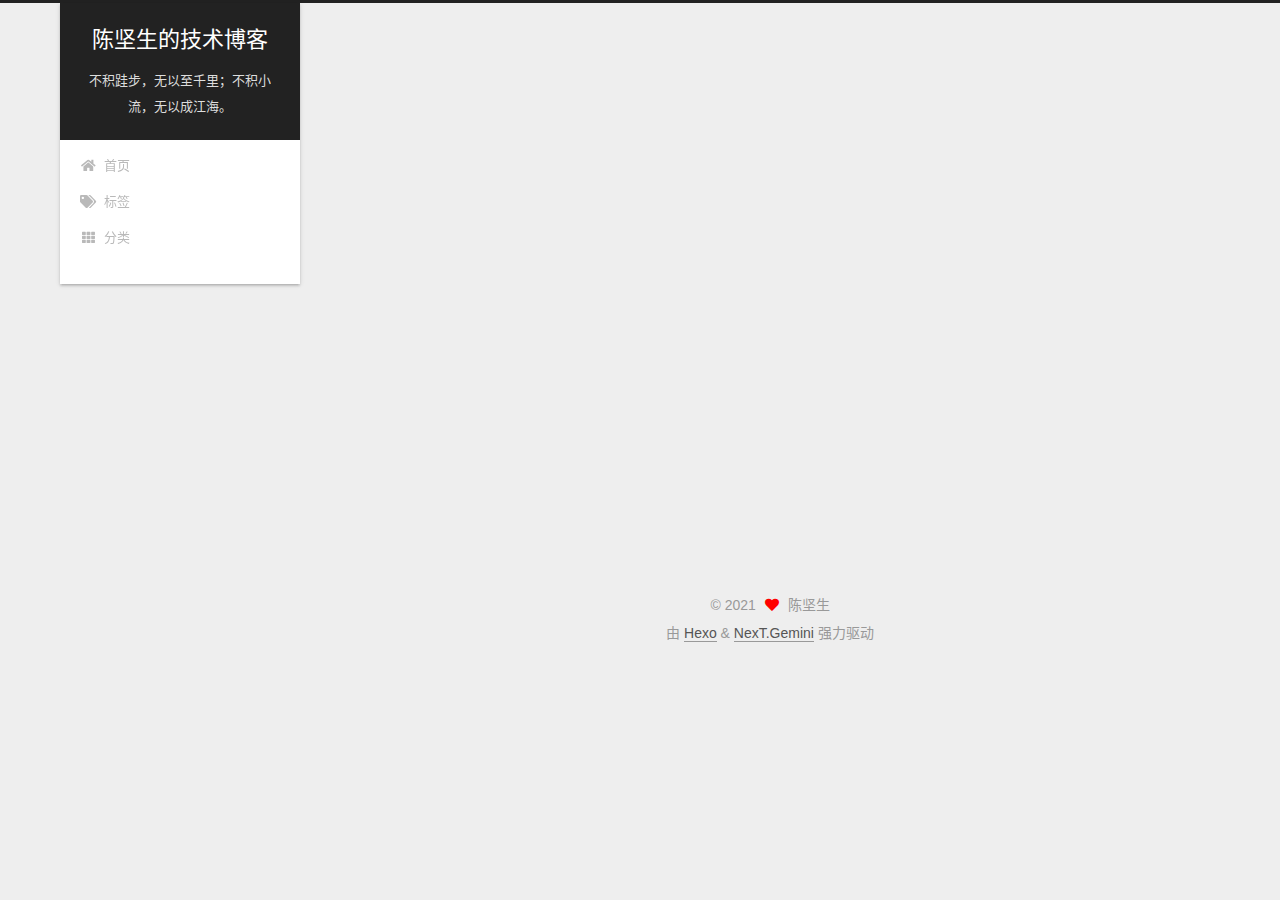
<file: archives/2021/01/index.html>
<!DOCTYPE html>
<html lang="zh-CN">
<head>
  <meta charset="UTF-8">
<meta name="viewport" content="width=device-width, initial-scale=1, maximum-scale=2">
<meta name="theme-color" content="#222">
<meta name="generator" content="Hexo 5.3.0">
  <link rel="apple-touch-icon" sizes="180x180" href="/images/apple-touch-icon-next.png">
  <link rel="icon" type="image/png" sizes="32x32" href="/images/favicon-32x32-next.png">
  <link rel="icon" type="image/png" sizes="16x16" href="/images/favicon-16x16-next.png">
  <link rel="mask-icon" href="/images/logo.svg" color="#222">

<link rel="stylesheet" href="/css/main.css">


<link rel="stylesheet" href="/lib/font-awesome/css/all.min.css">

<script id="hexo-configurations">
    var NexT = window.NexT || {};
    var CONFIG = {"hostname":"example.com","root":"/","scheme":"Gemini","version":"7.8.0","exturl":false,"sidebar":{"position":"left","display":"post","padding":18,"offset":12,"onmobile":false},"copycode":{"enable":false,"show_result":false,"style":null},"back2top":{"enable":true,"sidebar":false,"scrollpercent":false},"bookmark":{"enable":false,"color":"#222","save":"auto"},"fancybox":false,"mediumzoom":false,"lazyload":false,"pangu":false,"comments":{"style":"tabs","active":null,"storage":true,"lazyload":false,"nav":null},"algolia":{"hits":{"per_page":10},"labels":{"input_placeholder":"Search for Posts","hits_empty":"We didn't find any results for the search: ${query}","hits_stats":"${hits} results found in ${time} ms"}},"localsearch":{"enable":false,"trigger":"auto","top_n_per_article":1,"unescape":false,"preload":false},"motion":{"enable":true,"async":false,"transition":{"post_block":"fadeIn","post_header":"slideDownIn","post_body":"slideDownIn","coll_header":"slideLeftIn","sidebar":"slideUpIn"}}};
  </script>

  <meta name="description" content="记录日常工作、学习相关的技术">
<meta property="og:type" content="website">
<meta property="og:title" content="陈坚生的技术博客">
<meta property="og:url" content="http://example.com/archives/2021/01/index.html">
<meta property="og:site_name" content="陈坚生的技术博客">
<meta property="og:description" content="记录日常工作、学习相关的技术">
<meta property="og:locale" content="zh_CN">
<meta property="article:author" content="陈坚生">
<meta property="article:tag" content="陈坚生 前端 Vue 技术">
<meta name="twitter:card" content="summary">

<link rel="canonical" href="http://example.com/archives/2021/01/">


<script id="page-configurations">
  // https://hexo.io/docs/variables.html
  CONFIG.page = {
    sidebar: "",
    isHome : false,
    isPost : false,
    lang   : 'zh-CN'
  };
</script>

  <title>归档 | 陈坚生的技术博客</title>
  






  <noscript>
  <style>
  .use-motion .brand,
  .use-motion .menu-item,
  .sidebar-inner,
  .use-motion .post-block,
  .use-motion .pagination,
  .use-motion .comments,
  .use-motion .post-header,
  .use-motion .post-body,
  .use-motion .collection-header { opacity: initial; }

  .use-motion .site-title,
  .use-motion .site-subtitle {
    opacity: initial;
    top: initial;
  }

  .use-motion .logo-line-before i { left: initial; }
  .use-motion .logo-line-after i { right: initial; }
  </style>
</noscript>

<link rel="alternate" href="/atom.xml" title="陈坚生的技术博客" type="application/atom+xml">
</head>

<body itemscope itemtype="http://schema.org/WebPage">
  <div class="container use-motion">
    <div class="headband"></div>

    <header class="header" itemscope itemtype="http://schema.org/WPHeader">
      <div class="header-inner"><div class="site-brand-container">
  <div class="site-nav-toggle">
    <div class="toggle" aria-label="切换导航栏">
      <span class="toggle-line toggle-line-first"></span>
      <span class="toggle-line toggle-line-middle"></span>
      <span class="toggle-line toggle-line-last"></span>
    </div>
  </div>

  <div class="site-meta">

    <a href="/" class="brand" rel="start">
      <span class="logo-line-before"><i></i></span>
      <h1 class="site-title">陈坚生的技术博客</h1>
      <span class="logo-line-after"><i></i></span>
    </a>
      <p class="site-subtitle" itemprop="description">不积跬步，无以至千里；不积小流，无以成江海。</p>
  </div>

  <div class="site-nav-right">
    <div class="toggle popup-trigger">
    </div>
  </div>
</div>




<nav class="site-nav">
  <ul id="menu" class="main-menu menu">
        <li class="menu-item menu-item-home">

    <a href="/" rel="section"><i class="fa fa-home fa-fw"></i>首页</a>

  </li>
        <li class="menu-item menu-item-tags">

    <a href="/tags/" rel="section"><i class="fa fa-tags fa-fw"></i>标签</a>

  </li>
        <li class="menu-item menu-item-categories">

    <a href="/categories/" rel="section"><i class="fa fa-th fa-fw"></i>分类</a>

  </li>
  </ul>
</nav>




</div>
    </header>

    
  <div class="back-to-top">
    <i class="fa fa-arrow-up"></i>
    <span>0%</span>
  </div>


    <main class="main">
      <div class="main-inner">
        <div class="content-wrap">
          

          <div class="content archive">
            

  
  
  
  <div class="post-block">
    <div class="posts-collapse">
      <div class="collection-title">
        <span class="collection-header">嗯..! 目前共计 2 篇日志。 继续努力。</span>
      </div>

      
    <div class="collection-year">
      <span class="collection-header">2021</span>
    </div>

  <article itemscope itemtype="http://schema.org/Article">
    <header class="post-header">

      <div class="post-meta">
        <time itemprop="dateCreated"
              datetime="2021-01-13T23:23:17+08:00"
              content="2021-01-13">
          01-13
        </time>
      </div>

      <div class="post-title">
          <a class="post-title-link" href="/2021/01/13/vue-data-collect/" itemprop="url">
            <span itemprop="name">Vue-变化侦测</span>
          </a>
      </div>

    </header>
  </article>

  <article itemscope itemtype="http://schema.org/Article">
    <header class="post-header">

      <div class="post-meta">
        <time itemprop="dateCreated"
              datetime="2021-01-02T15:52:29+08:00"
              content="2021-01-02">
          01-02
        </time>
      </div>

      <div class="post-title">
          <a class="post-title-link" href="/2021/01/02/2021-NewYear-NewMe/" itemprop="url">
            <span itemprop="name">2021-NewYear-NewMe</span>
          </a>
      </div>

    </header>
  </article>


    </div>
  </div>
  
  
  

  



          </div>
          

<script>
  window.addEventListener('tabs:register', () => {
    let { activeClass } = CONFIG.comments;
    if (CONFIG.comments.storage) {
      activeClass = localStorage.getItem('comments_active') || activeClass;
    }
    if (activeClass) {
      let activeTab = document.querySelector(`a[href="#comment-${activeClass}"]`);
      if (activeTab) {
        activeTab.click();
      }
    }
  });
  if (CONFIG.comments.storage) {
    window.addEventListener('tabs:click', event => {
      if (!event.target.matches('.tabs-comment .tab-content .tab-pane')) return;
      let commentClass = event.target.classList[1];
      localStorage.setItem('comments_active', commentClass);
    });
  }
</script>

        </div>
          
  
  <div class="toggle sidebar-toggle">
    <span class="toggle-line toggle-line-first"></span>
    <span class="toggle-line toggle-line-middle"></span>
    <span class="toggle-line toggle-line-last"></span>
  </div>

  <aside class="sidebar">
    <div class="sidebar-inner">

      <ul class="sidebar-nav motion-element">
        <li class="sidebar-nav-toc">
          文章目录
        </li>
        <li class="sidebar-nav-overview">
          站点概览
        </li>
      </ul>

      <!--noindex-->
      <div class="post-toc-wrap sidebar-panel">
      </div>
      <!--/noindex-->

      <div class="site-overview-wrap sidebar-panel">
        <div class="site-author motion-element" itemprop="author" itemscope itemtype="http://schema.org/Person">
    <img class="site-author-image" itemprop="image" alt="陈坚生"
      src="/images/header.jpeg">
  <p class="site-author-name" itemprop="name">陈坚生</p>
  <div class="site-description" itemprop="description">记录日常工作、学习相关的技术</div>
</div>
<div class="site-state-wrap motion-element">
  <nav class="site-state">
      <div class="site-state-item site-state-posts">
          <a href="/archives">
          <span class="site-state-item-count">2</span>
          <span class="site-state-item-name">日志</span>
        </a>
      </div>
      <div class="site-state-item site-state-categories">
        <span class="site-state-item-count">2</span>
        <span class="site-state-item-name">分类</span>
      </div>
      <div class="site-state-item site-state-tags">
        <span class="site-state-item-count">2</span>
        <span class="site-state-item-name">标签</span>
      </div>
  </nav>
</div>



      </div>

    </div>
  </aside>
  <div id="sidebar-dimmer"></div>


      </div>
    </main>

    <footer class="footer">
      <div class="footer-inner">
        

        

<div class="copyright">
  
  &copy; 
  <span itemprop="copyrightYear">2021</span>
  <span class="with-love">
    <i class="fa fa-heart"></i>
  </span>
  <span class="author" itemprop="copyrightHolder">陈坚生</span>
</div>
  <div class="powered-by">由 <a href="https://hexo.io/" class="theme-link" rel="noopener" target="_blank">Hexo</a> & <a href="https://theme-next.org/" class="theme-link" rel="noopener" target="_blank">NexT.Gemini</a> 强力驱动
  </div>

        








      </div>
    </footer>
  </div>

  
  <script src="/lib/anime.min.js"></script>
  <script src="/lib/velocity/velocity.min.js"></script>
  <script src="/lib/velocity/velocity.ui.min.js"></script>

<script src="/js/utils.js"></script>

<script src="/js/motion.js"></script>


<script src="/js/schemes/pisces.js"></script>


<script src="/js/next-boot.js"></script>




  















  

  

</body>
</html>
</file>
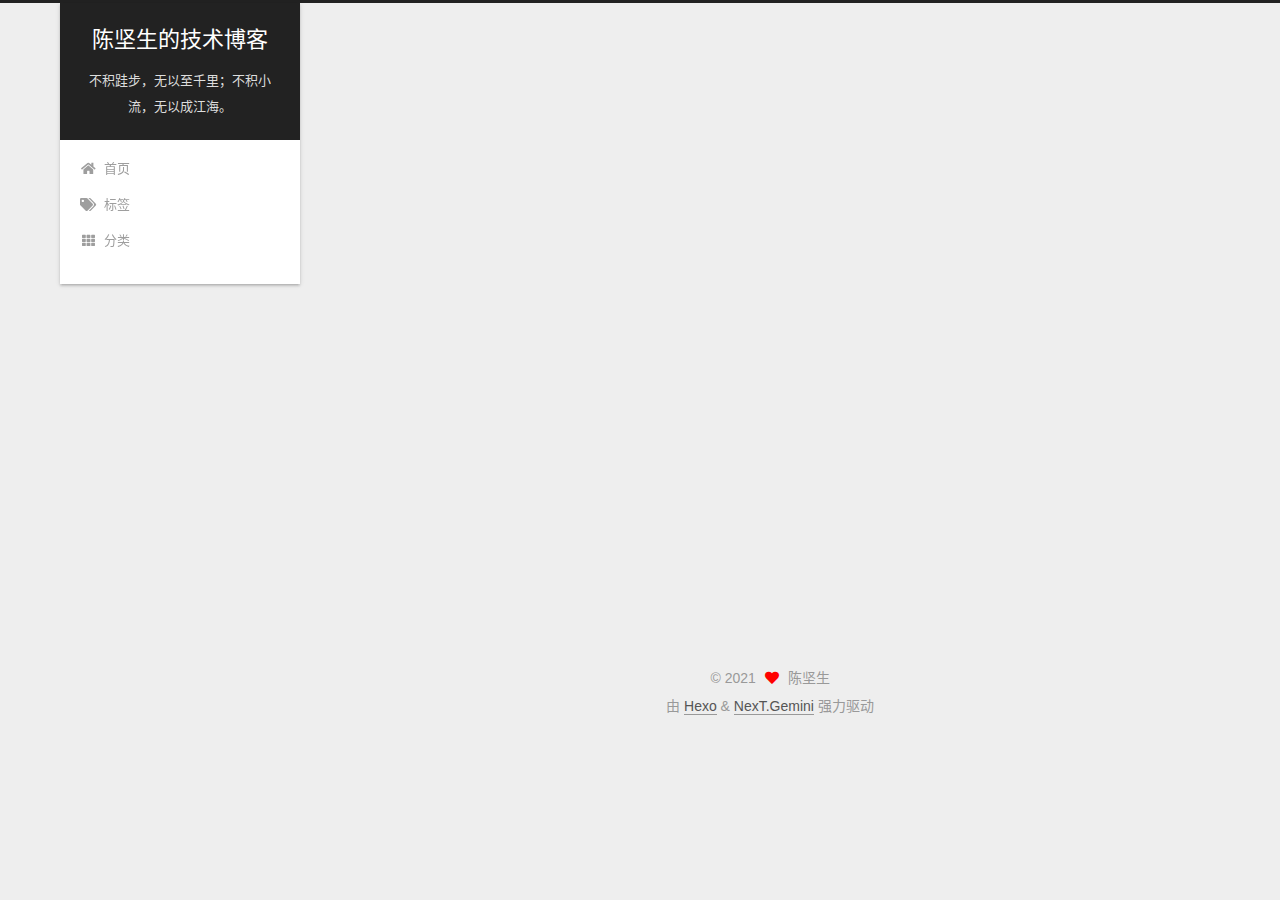
<file: 2021/01/02/2021-NewYear-NewMe/index.html>
<!DOCTYPE html>
<html lang="zh-CN">
<head>
  <meta charset="UTF-8">
<meta name="viewport" content="width=device-width, initial-scale=1, maximum-scale=2">
<meta name="theme-color" content="#222">
<meta name="generator" content="Hexo 5.3.0">
  <link rel="apple-touch-icon" sizes="180x180" href="/images/apple-touch-icon-next.png">
  <link rel="icon" type="image/png" sizes="32x32" href="/images/favicon-32x32-next.png">
  <link rel="icon" type="image/png" sizes="16x16" href="/images/favicon-16x16-next.png">
  <link rel="mask-icon" href="/images/logo.svg" color="#222">

<link rel="stylesheet" href="/css/main.css">


<link rel="stylesheet" href="/lib/font-awesome/css/all.min.css">

<script id="hexo-configurations">
    var NexT = window.NexT || {};
    var CONFIG = {"hostname":"example.com","root":"/","scheme":"Gemini","version":"7.8.0","exturl":false,"sidebar":{"position":"left","display":"post","padding":18,"offset":12,"onmobile":false},"copycode":{"enable":false,"show_result":false,"style":null},"back2top":{"enable":true,"sidebar":false,"scrollpercent":false},"bookmark":{"enable":false,"color":"#222","save":"auto"},"fancybox":false,"mediumzoom":false,"lazyload":false,"pangu":false,"comments":{"style":"tabs","active":null,"storage":true,"lazyload":false,"nav":null},"algolia":{"hits":{"per_page":10},"labels":{"input_placeholder":"Search for Posts","hits_empty":"We didn't find any results for the search: ${query}","hits_stats":"${hits} results found in ${time} ms"}},"localsearch":{"enable":false,"trigger":"auto","top_n_per_article":1,"unescape":false,"preload":false},"motion":{"enable":true,"async":false,"transition":{"post_block":"fadeIn","post_header":"slideDownIn","post_body":"slideDownIn","coll_header":"slideLeftIn","sidebar":"slideUpIn"}}};
  </script>

  <meta name="description" content="不积跬步，无以至千里；不积小流，无以成江海。————《荀子》  2021 年，新的开始，新的征程!">
<meta property="og:type" content="article">
<meta property="og:title" content="2021-NewYear-NewMe">
<meta property="og:url" content="http://example.com/2021/01/02/2021-NewYear-NewMe/index.html">
<meta property="og:site_name" content="陈坚生的技术博客">
<meta property="og:description" content="不积跬步，无以至千里；不积小流，无以成江海。————《荀子》  2021 年，新的开始，新的征程!">
<meta property="og:locale" content="zh_CN">
<meta property="article:published_time" content="2021-01-02T07:52:29.000Z">
<meta property="article:modified_time" content="2021-01-04T15:58:13.876Z">
<meta property="article:author" content="陈坚生">
<meta property="article:tag" content="日记">
<meta name="twitter:card" content="summary">

<link rel="canonical" href="http://example.com/2021/01/02/2021-NewYear-NewMe/">


<script id="page-configurations">
  // https://hexo.io/docs/variables.html
  CONFIG.page = {
    sidebar: "",
    isHome : false,
    isPost : true,
    lang   : 'zh-CN'
  };
</script>

  <title>2021-NewYear-NewMe | 陈坚生的技术博客</title>
  






  <noscript>
  <style>
  .use-motion .brand,
  .use-motion .menu-item,
  .sidebar-inner,
  .use-motion .post-block,
  .use-motion .pagination,
  .use-motion .comments,
  .use-motion .post-header,
  .use-motion .post-body,
  .use-motion .collection-header { opacity: initial; }

  .use-motion .site-title,
  .use-motion .site-subtitle {
    opacity: initial;
    top: initial;
  }

  .use-motion .logo-line-before i { left: initial; }
  .use-motion .logo-line-after i { right: initial; }
  </style>
</noscript>

<link rel="alternate" href="/atom.xml" title="陈坚生的技术博客" type="application/atom+xml">
</head>

<body itemscope itemtype="http://schema.org/WebPage">
  <div class="container use-motion">
    <div class="headband"></div>

    <header class="header" itemscope itemtype="http://schema.org/WPHeader">
      <div class="header-inner"><div class="site-brand-container">
  <div class="site-nav-toggle">
    <div class="toggle" aria-label="切换导航栏">
      <span class="toggle-line toggle-line-first"></span>
      <span class="toggle-line toggle-line-middle"></span>
      <span class="toggle-line toggle-line-last"></span>
    </div>
  </div>

  <div class="site-meta">

    <a href="/" class="brand" rel="start">
      <span class="logo-line-before"><i></i></span>
      <h1 class="site-title">陈坚生的技术博客</h1>
      <span class="logo-line-after"><i></i></span>
    </a>
      <p class="site-subtitle" itemprop="description">不积跬步，无以至千里；不积小流，无以成江海。</p>
  </div>

  <div class="site-nav-right">
    <div class="toggle popup-trigger">
    </div>
  </div>
</div>




<nav class="site-nav">
  <ul id="menu" class="main-menu menu">
        <li class="menu-item menu-item-home">

    <a href="/" rel="section"><i class="fa fa-home fa-fw"></i>首页</a>

  </li>
        <li class="menu-item menu-item-tags">

    <a href="/tags/" rel="section"><i class="fa fa-tags fa-fw"></i>标签</a>

  </li>
        <li class="menu-item menu-item-categories">

    <a href="/categories/" rel="section"><i class="fa fa-th fa-fw"></i>分类</a>

  </li>
  </ul>
</nav>




</div>
    </header>

    
  <div class="back-to-top">
    <i class="fa fa-arrow-up"></i>
    <span>0%</span>
  </div>


    <main class="main">
      <div class="main-inner">
        <div class="content-wrap">
          

          <div class="content post posts-expand">
            

    
  
  
  <article itemscope itemtype="http://schema.org/Article" class="post-block" lang="zh-CN">
    <link itemprop="mainEntityOfPage" href="http://example.com/2021/01/02/2021-NewYear-NewMe/">

    <span hidden itemprop="author" itemscope itemtype="http://schema.org/Person">
      <meta itemprop="image" content="/images/header.jpeg">
      <meta itemprop="name" content="陈坚生">
      <meta itemprop="description" content="记录日常工作、学习相关的技术">
    </span>

    <span hidden itemprop="publisher" itemscope itemtype="http://schema.org/Organization">
      <meta itemprop="name" content="陈坚生的技术博客">
    </span>
      <header class="post-header">
        <h1 class="post-title" itemprop="name headline">
          2021-NewYear-NewMe
        </h1>

        <div class="post-meta">
            <span class="post-meta-item">
              <span class="post-meta-item-icon">
                <i class="far fa-calendar"></i>
              </span>
              <span class="post-meta-item-text">发表于</span>

              <time title="创建时间：2021-01-02 15:52:29" itemprop="dateCreated datePublished" datetime="2021-01-02T15:52:29+08:00">2021-01-02</time>
            </span>
              <span class="post-meta-item">
                <span class="post-meta-item-icon">
                  <i class="far fa-calendar-check"></i>
                </span>
                <span class="post-meta-item-text">更新于</span>
                <time title="修改时间：2021-01-04 23:58:13" itemprop="dateModified" datetime="2021-01-04T23:58:13+08:00">2021-01-04</time>
              </span>
            <span class="post-meta-item">
              <span class="post-meta-item-icon">
                <i class="far fa-folder"></i>
              </span>
              <span class="post-meta-item-text">分类于</span>
                <span itemprop="about" itemscope itemtype="http://schema.org/Thing">
                  <a href="/categories/%E9%9A%8F%E7%AC%94/" itemprop="url" rel="index"><span itemprop="name">随笔</span></a>
                </span>
            </span>

          

        </div>
      </header>

    
    
    
    <div class="post-body" itemprop="articleBody">

      
        <blockquote>
<p>不积跬步，无以至千里；不积小流，无以成江海。————《荀子》</p>
</blockquote>
<p>2021 年，新的开始，新的征程!</p>

    </div>

    
    
    
        

  <div class="followme">
    <p>欢迎关注我的其它发布渠道</p>

    <div class="social-list">

        <div class="social-item">
          <a target="_blank" class="social-link" href="/atom.xml">
            <span class="icon">
              <i class="fa fa-rss"></i>
            </span>

            <span class="label">RSS</span>
          </a>
        </div>
    </div>
  </div>


      <footer class="post-footer">
          <div class="post-tags">
              <a href="/tags/%E6%97%A5%E8%AE%B0/" rel="tag"># 日记</a>
          </div>

        


        
    <div class="post-nav">
      <div class="post-nav-item"></div>
      <div class="post-nav-item">
    <a href="/2021/01/13/vue-data-collect/" rel="next" title="Vue-变化侦测">
      Vue-变化侦测 <i class="fa fa-chevron-right"></i>
    </a></div>
    </div>
      </footer>
    
  </article>
  
  
  



          </div>
          

<script>
  window.addEventListener('tabs:register', () => {
    let { activeClass } = CONFIG.comments;
    if (CONFIG.comments.storage) {
      activeClass = localStorage.getItem('comments_active') || activeClass;
    }
    if (activeClass) {
      let activeTab = document.querySelector(`a[href="#comment-${activeClass}"]`);
      if (activeTab) {
        activeTab.click();
      }
    }
  });
  if (CONFIG.comments.storage) {
    window.addEventListener('tabs:click', event => {
      if (!event.target.matches('.tabs-comment .tab-content .tab-pane')) return;
      let commentClass = event.target.classList[1];
      localStorage.setItem('comments_active', commentClass);
    });
  }
</script>

        </div>
          
  
  <div class="toggle sidebar-toggle">
    <span class="toggle-line toggle-line-first"></span>
    <span class="toggle-line toggle-line-middle"></span>
    <span class="toggle-line toggle-line-last"></span>
  </div>

  <aside class="sidebar">
    <div class="sidebar-inner">

      <ul class="sidebar-nav motion-element">
        <li class="sidebar-nav-toc">
          文章目录
        </li>
        <li class="sidebar-nav-overview">
          站点概览
        </li>
      </ul>

      <!--noindex-->
      <div class="post-toc-wrap sidebar-panel">
      </div>
      <!--/noindex-->

      <div class="site-overview-wrap sidebar-panel">
        <div class="site-author motion-element" itemprop="author" itemscope itemtype="http://schema.org/Person">
    <img class="site-author-image" itemprop="image" alt="陈坚生"
      src="/images/header.jpeg">
  <p class="site-author-name" itemprop="name">陈坚生</p>
  <div class="site-description" itemprop="description">记录日常工作、学习相关的技术</div>
</div>
<div class="site-state-wrap motion-element">
  <nav class="site-state">
      <div class="site-state-item site-state-posts">
          <a href="/archives">
          <span class="site-state-item-count">2</span>
          <span class="site-state-item-name">日志</span>
        </a>
      </div>
      <div class="site-state-item site-state-categories">
        <span class="site-state-item-count">2</span>
        <span class="site-state-item-name">分类</span>
      </div>
      <div class="site-state-item site-state-tags">
        <span class="site-state-item-count">2</span>
        <span class="site-state-item-name">标签</span>
      </div>
  </nav>
</div>



      </div>

    </div>
  </aside>
  <div id="sidebar-dimmer"></div>


      </div>
    </main>

    <footer class="footer">
      <div class="footer-inner">
        

        

<div class="copyright">
  
  &copy; 
  <span itemprop="copyrightYear">2021</span>
  <span class="with-love">
    <i class="fa fa-heart"></i>
  </span>
  <span class="author" itemprop="copyrightHolder">陈坚生</span>
</div>
  <div class="powered-by">由 <a href="https://hexo.io/" class="theme-link" rel="noopener" target="_blank">Hexo</a> & <a href="https://theme-next.org/" class="theme-link" rel="noopener" target="_blank">NexT.Gemini</a> 强力驱动
  </div>

        








      </div>
    </footer>
  </div>

  
  <script src="/lib/anime.min.js"></script>
  <script src="/lib/velocity/velocity.min.js"></script>
  <script src="/lib/velocity/velocity.ui.min.js"></script>

<script src="/js/utils.js"></script>

<script src="/js/motion.js"></script>


<script src="/js/schemes/pisces.js"></script>


<script src="/js/next-boot.js"></script>




  















  

  

</body>
</html>
</file>
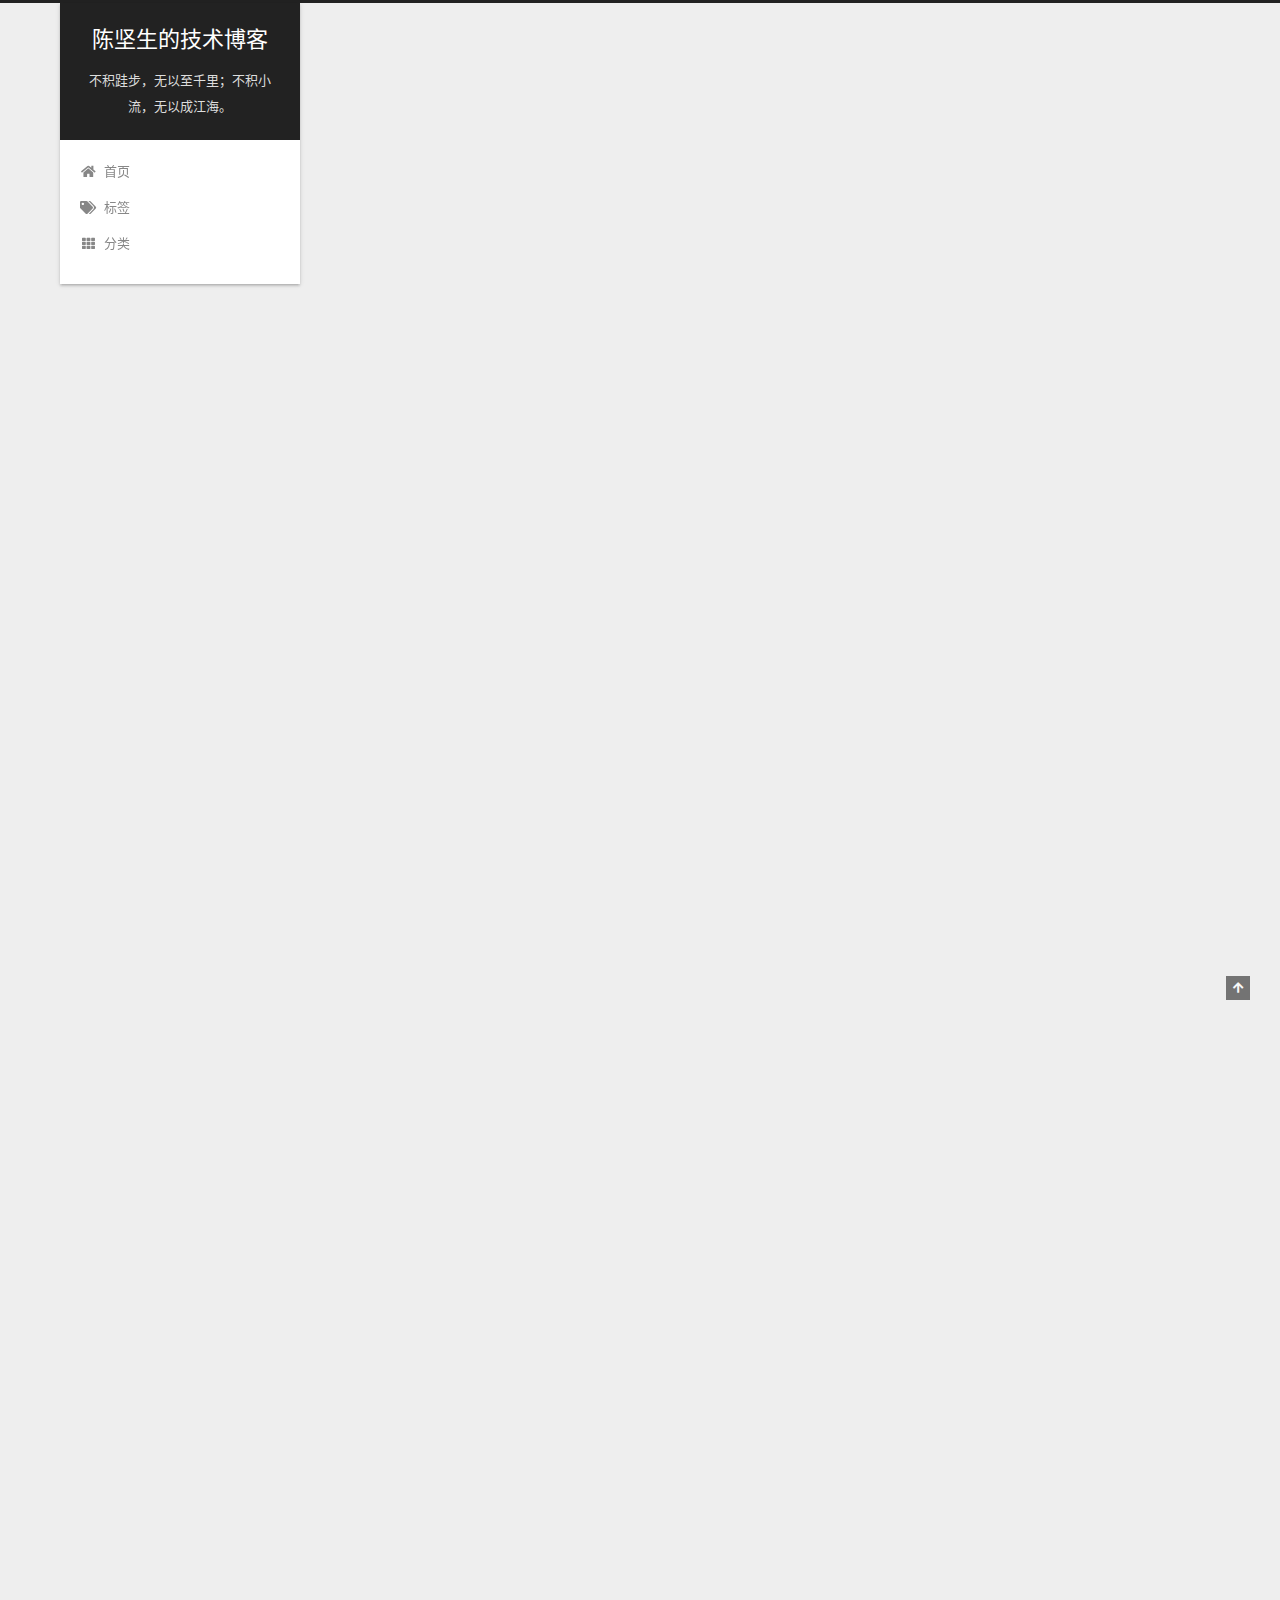
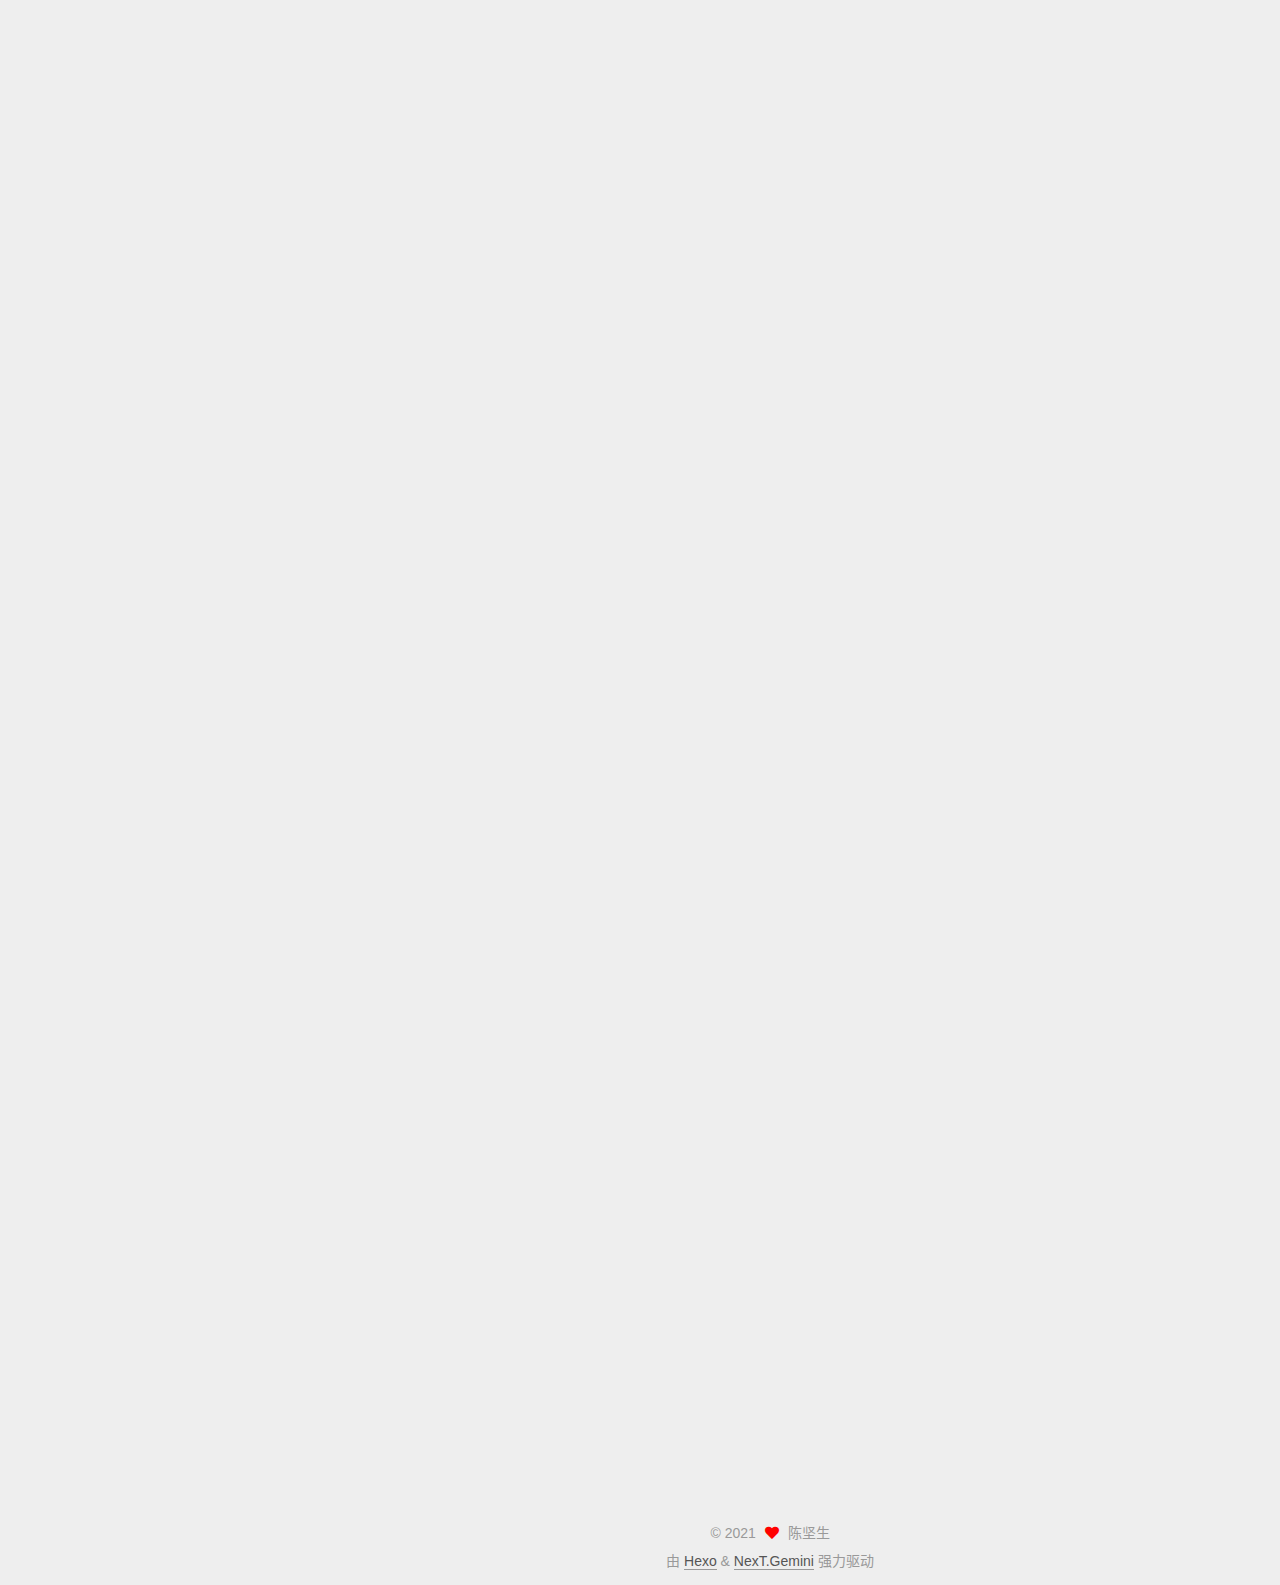
<file: 2021/01/13/vue-data-collect/index.html>
<!DOCTYPE html>
<html lang="zh-CN">
<head>
  <meta charset="UTF-8">
<meta name="viewport" content="width=device-width, initial-scale=1, maximum-scale=2">
<meta name="theme-color" content="#222">
<meta name="generator" content="Hexo 5.3.0">
  <link rel="apple-touch-icon" sizes="180x180" href="/images/apple-touch-icon-next.png">
  <link rel="icon" type="image/png" sizes="32x32" href="/images/favicon-32x32-next.png">
  <link rel="icon" type="image/png" sizes="16x16" href="/images/favicon-16x16-next.png">
  <link rel="mask-icon" href="/images/logo.svg" color="#222">

<link rel="stylesheet" href="/css/main.css">


<link rel="stylesheet" href="/lib/font-awesome/css/all.min.css">

<script id="hexo-configurations">
    var NexT = window.NexT || {};
    var CONFIG = {"hostname":"example.com","root":"/","scheme":"Gemini","version":"7.8.0","exturl":false,"sidebar":{"position":"left","display":"post","padding":18,"offset":12,"onmobile":false},"copycode":{"enable":false,"show_result":false,"style":null},"back2top":{"enable":true,"sidebar":false,"scrollpercent":false},"bookmark":{"enable":false,"color":"#222","save":"auto"},"fancybox":false,"mediumzoom":false,"lazyload":false,"pangu":false,"comments":{"style":"tabs","active":null,"storage":true,"lazyload":false,"nav":null},"algolia":{"hits":{"per_page":10},"labels":{"input_placeholder":"Search for Posts","hits_empty":"We didn't find any results for the search: ${query}","hits_stats":"${hits} results found in ${time} ms"}},"localsearch":{"enable":false,"trigger":"auto","top_n_per_article":1,"unescape":false,"preload":false},"motion":{"enable":true,"async":false,"transition":{"post_block":"fadeIn","post_header":"slideDownIn","post_body":"slideDownIn","coll_header":"slideLeftIn","sidebar":"slideUpIn"}}};
  </script>

  <meta name="description" content="1 数据驱动视图数据驱动视图是 Vue 的特点，即数据变化，视图（页面）跟着变化。 抽象成公式即 UI &#x3D; render(state)，其中 UI 和 state 为用户定义，只有 render 是不变的，Vue 做的事情就是这个 render，监测到 state 变化了，经过一系列加工，最终更新 UI。">
<meta property="og:type" content="article">
<meta property="og:title" content="Vue-变化侦测">
<meta property="og:url" content="http://example.com/2021/01/13/vue-data-collect/index.html">
<meta property="og:site_name" content="陈坚生的技术博客">
<meta property="og:description" content="1 数据驱动视图数据驱动视图是 Vue 的特点，即数据变化，视图（页面）跟着变化。 抽象成公式即 UI &#x3D; render(state)，其中 UI 和 state 为用户定义，只有 render 是不变的，Vue 做的事情就是这个 render，监测到 state 变化了，经过一系列加工，最终更新 UI。">
<meta property="og:locale" content="zh_CN">
<meta property="article:published_time" content="2021-01-13T15:23:17.000Z">
<meta property="article:modified_time" content="2021-01-13T15:44:28.526Z">
<meta property="article:author" content="陈坚生">
<meta property="article:tag" content="Vue">
<meta name="twitter:card" content="summary">

<link rel="canonical" href="http://example.com/2021/01/13/vue-data-collect/">


<script id="page-configurations">
  // https://hexo.io/docs/variables.html
  CONFIG.page = {
    sidebar: "",
    isHome : false,
    isPost : true,
    lang   : 'zh-CN'
  };
</script>

  <title>Vue-变化侦测 | 陈坚生的技术博客</title>
  






  <noscript>
  <style>
  .use-motion .brand,
  .use-motion .menu-item,
  .sidebar-inner,
  .use-motion .post-block,
  .use-motion .pagination,
  .use-motion .comments,
  .use-motion .post-header,
  .use-motion .post-body,
  .use-motion .collection-header { opacity: initial; }

  .use-motion .site-title,
  .use-motion .site-subtitle {
    opacity: initial;
    top: initial;
  }

  .use-motion .logo-line-before i { left: initial; }
  .use-motion .logo-line-after i { right: initial; }
  </style>
</noscript>

<link rel="alternate" href="/atom.xml" title="陈坚生的技术博客" type="application/atom+xml">
</head>

<body itemscope itemtype="http://schema.org/WebPage">
  <div class="container use-motion">
    <div class="headband"></div>

    <header class="header" itemscope itemtype="http://schema.org/WPHeader">
      <div class="header-inner"><div class="site-brand-container">
  <div class="site-nav-toggle">
    <div class="toggle" aria-label="切换导航栏">
      <span class="toggle-line toggle-line-first"></span>
      <span class="toggle-line toggle-line-middle"></span>
      <span class="toggle-line toggle-line-last"></span>
    </div>
  </div>

  <div class="site-meta">

    <a href="/" class="brand" rel="start">
      <span class="logo-line-before"><i></i></span>
      <h1 class="site-title">陈坚生的技术博客</h1>
      <span class="logo-line-after"><i></i></span>
    </a>
      <p class="site-subtitle" itemprop="description">不积跬步，无以至千里；不积小流，无以成江海。</p>
  </div>

  <div class="site-nav-right">
    <div class="toggle popup-trigger">
    </div>
  </div>
</div>




<nav class="site-nav">
  <ul id="menu" class="main-menu menu">
        <li class="menu-item menu-item-home">

    <a href="/" rel="section"><i class="fa fa-home fa-fw"></i>首页</a>

  </li>
        <li class="menu-item menu-item-tags">

    <a href="/tags/" rel="section"><i class="fa fa-tags fa-fw"></i>标签</a>

  </li>
        <li class="menu-item menu-item-categories">

    <a href="/categories/" rel="section"><i class="fa fa-th fa-fw"></i>分类</a>

  </li>
  </ul>
</nav>




</div>
    </header>

    
  <div class="back-to-top">
    <i class="fa fa-arrow-up"></i>
    <span>0%</span>
  </div>


    <main class="main">
      <div class="main-inner">
        <div class="content-wrap">
          

          <div class="content post posts-expand">
            

    
  
  
  <article itemscope itemtype="http://schema.org/Article" class="post-block" lang="zh-CN">
    <link itemprop="mainEntityOfPage" href="http://example.com/2021/01/13/vue-data-collect/">

    <span hidden itemprop="author" itemscope itemtype="http://schema.org/Person">
      <meta itemprop="image" content="/images/header.jpeg">
      <meta itemprop="name" content="陈坚生">
      <meta itemprop="description" content="记录日常工作、学习相关的技术">
    </span>

    <span hidden itemprop="publisher" itemscope itemtype="http://schema.org/Organization">
      <meta itemprop="name" content="陈坚生的技术博客">
    </span>
      <header class="post-header">
        <h1 class="post-title" itemprop="name headline">
          Vue-变化侦测
        </h1>

        <div class="post-meta">
            <span class="post-meta-item">
              <span class="post-meta-item-icon">
                <i class="far fa-calendar"></i>
              </span>
              <span class="post-meta-item-text">发表于</span>
              

              <time title="创建时间：2021-01-13 23:23:17 / 修改时间：23:44:28" itemprop="dateCreated datePublished" datetime="2021-01-13T23:23:17+08:00">2021-01-13</time>
            </span>
            <span class="post-meta-item">
              <span class="post-meta-item-icon">
                <i class="far fa-folder"></i>
              </span>
              <span class="post-meta-item-text">分类于</span>
                <span itemprop="about" itemscope itemtype="http://schema.org/Thing">
                  <a href="/categories/%E5%89%8D%E7%AB%AF%E6%A1%86%E6%9E%B6/" itemprop="url" rel="index"><span itemprop="name">前端框架</span></a>
                </span>
            </span>

          

        </div>
      </header>

    
    
    
    <div class="post-body" itemprop="articleBody">

      
        <h2 id="1-数据驱动视图"><a href="#1-数据驱动视图" class="headerlink" title="1 数据驱动视图"></a>1 数据驱动视图</h2><p>数据驱动视图是 Vue 的特点，即数据变化，视图（页面）跟着变化。</p>
<p>抽象成公式即 UI = render(state)，其中 UI 和 state 为用户定义，只有 render 是不变的，Vue 做的事情就是这个 render，监测到 state 变化了，经过一系列加工，最终更新 UI。</p>
<a id="more"></a>

<h2 id="2-如何监测-state-变化？"><a href="#2-如何监测-state-变化？" class="headerlink" title="2 如何监测 state 变化？"></a>2 如何监测 state 变化？</h2><p>Angular 中是通过脏值检查流程来实现变化侦测；在 React 是通过对比虚拟DOM来实现变化侦测。</p>
<h3 id="2-1监测-Object-变化"><a href="#2-1监测-Object-变化" class="headerlink" title="2.1监测 Object 变化"></a>2.1监测 Object 变化</h3><p>通过 JS 提供了 Object.defineProperty 方法给对象对象设置属性，通过 get() ， set() 来拦截读写操作</p>
<figure class="highlight javascript"><table><tr><td class="gutter"><pre><span class="line">1</span><br><span class="line">2</span><br><span class="line">3</span><br><span class="line">4</span><br><span class="line">5</span><br><span class="line">6</span><br><span class="line">7</span><br><span class="line">8</span><br><span class="line">9</span><br><span class="line">10</span><br><span class="line">11</span><br><span class="line">12</span><br><span class="line">13</span><br><span class="line">14</span><br></pre></td><td class="code"><pre><span class="line"><span class="keyword">let</span> car = &#123;&#125;</span><br><span class="line"><span class="keyword">let</span> val = <span class="number">3000</span></span><br><span class="line"><span class="built_in">Object</span>.defineProperty(car, <span class="string">&#x27;price&#x27;</span>, &#123;</span><br><span class="line">  enumerable: <span class="literal">true</span>,</span><br><span class="line">  configurable: <span class="literal">true</span>,</span><br><span class="line">  <span class="function"><span class="title">get</span>(<span class="params"></span>)</span>&#123;</span><br><span class="line">    <span class="built_in">console</span>.log(<span class="string">&#x27;price属性被读取了&#x27;</span>)</span><br><span class="line">    <span class="keyword">return</span> val</span><br><span class="line">  &#125;,</span><br><span class="line">  <span class="function"><span class="title">set</span>(<span class="params">newVal</span>)</span>&#123;</span><br><span class="line">    <span class="built_in">console</span>.log(<span class="string">&#x27;price属性被修改了&#x27;</span>)</span><br><span class="line">    val = newVal</span><br><span class="line">  &#125;</span><br><span class="line">&#125;)</span><br></pre></td></tr></table></figure>

<p>为了使对象的所有属性变得可观测：</p>
<figure class="highlight javascript"><table><tr><td class="gutter"><pre><span class="line">1</span><br><span class="line">2</span><br><span class="line">3</span><br><span class="line">4</span><br><span class="line">5</span><br><span class="line">6</span><br><span class="line">7</span><br><span class="line">8</span><br><span class="line">9</span><br><span class="line">10</span><br><span class="line">11</span><br><span class="line">12</span><br><span class="line">13</span><br><span class="line">14</span><br><span class="line">15</span><br><span class="line">16</span><br><span class="line">17</span><br><span class="line">18</span><br><span class="line">19</span><br><span class="line">20</span><br><span class="line">21</span><br><span class="line">22</span><br><span class="line">23</span><br><span class="line">24</span><br><span class="line">25</span><br><span class="line">26</span><br><span class="line">27</span><br><span class="line">28</span><br><span class="line">29</span><br><span class="line">30</span><br><span class="line">31</span><br><span class="line">32</span><br><span class="line">33</span><br><span class="line">34</span><br><span class="line">35</span><br><span class="line">36</span><br><span class="line">37</span><br><span class="line">38</span><br><span class="line">39</span><br><span class="line">40</span><br><span class="line">41</span><br><span class="line">42</span><br><span class="line">43</span><br><span class="line">44</span><br><span class="line">45</span><br><span class="line">46</span><br><span class="line">47</span><br><span class="line">48</span><br><span class="line">49</span><br><span class="line">50</span><br><span class="line">51</span><br><span class="line">52</span><br><span class="line">53</span><br><span class="line">54</span><br><span class="line">55</span><br><span class="line">56</span><br></pre></td><td class="code"><pre><span class="line"><span class="comment">// 源码位置：src/core/observer/index.js</span></span><br><span class="line"></span><br><span class="line"><span class="comment">/**</span></span><br><span class="line"><span class="comment"> * Observer类会通过递归的方式把一个对象的所有属性都转化成可观测对象</span></span><br><span class="line"><span class="comment"> */</span></span><br><span class="line"><span class="keyword">export</span> <span class="class"><span class="keyword">class</span> <span class="title">Observer</span> </span>&#123;</span><br><span class="line">  <span class="title">constructor</span> (<span class="params">value</span>) &#123;</span><br><span class="line">    <span class="built_in">this</span>.value = value</span><br><span class="line">    <span class="comment">// 给value新增一个__ob__属性，值为该value的Observer实例</span></span><br><span class="line">    <span class="comment">// 相当于为value打上标记，表示它已经被转化成响应式了，避免重复操作</span></span><br><span class="line">    def(value,<span class="string">&#x27;__ob__&#x27;</span>,<span class="built_in">this</span>)</span><br><span class="line">    <span class="keyword">if</span> (<span class="built_in">Array</span>.isArray(value)) &#123;</span><br><span class="line">      <span class="comment">// 当value为数组时的逻辑</span></span><br><span class="line">      <span class="comment">// ...</span></span><br><span class="line">    &#125; <span class="keyword">else</span> &#123;</span><br><span class="line">      <span class="built_in">this</span>.walk(value)</span><br><span class="line">    &#125;</span><br><span class="line">  &#125;</span><br><span class="line"></span><br><span class="line">  walk (obj: <span class="built_in">Object</span>) &#123;</span><br><span class="line">    <span class="keyword">const</span> keys = <span class="built_in">Object</span>.keys(obj)</span><br><span class="line">    <span class="keyword">for</span> (<span class="keyword">let</span> i = <span class="number">0</span>; i &lt; keys.length; i++) &#123;</span><br><span class="line">      defineReactive(obj, keys[i])</span><br><span class="line">    &#125;</span><br><span class="line">  &#125;</span><br><span class="line">&#125;</span><br><span class="line"><span class="comment">/**</span></span><br><span class="line"><span class="comment"> * 使一个对象转化成可观测对象</span></span><br><span class="line"><span class="comment"> * <span class="doctag">@param <span class="type">&#123; Object &#125;</span> </span>obj 对象</span></span><br><span class="line"><span class="comment"> * <span class="doctag">@param <span class="type">&#123; String &#125;</span> </span>key 对象的key</span></span><br><span class="line"><span class="comment"> * <span class="doctag">@param <span class="type">&#123; Any &#125;</span> </span>val 对象的某个key的值</span></span><br><span class="line"><span class="comment"> */</span></span><br><span class="line"><span class="function"><span class="keyword">function</span> <span class="title">defineReactive</span> (<span class="params">obj,key,val</span>) </span>&#123;</span><br><span class="line">  <span class="comment">// 如果只传了obj和key，那么val = obj[key]</span></span><br><span class="line">  <span class="keyword">if</span> (<span class="built_in">arguments</span>.length === <span class="number">2</span>) &#123;</span><br><span class="line">    val = obj[key]</span><br><span class="line">  &#125;</span><br><span class="line">  <span class="keyword">if</span>(<span class="keyword">typeof</span> val === <span class="string">&#x27;object&#x27;</span>)&#123;</span><br><span class="line">      <span class="keyword">new</span> Observer(val)</span><br><span class="line">  &#125;</span><br><span class="line">  <span class="built_in">Object</span>.defineProperty(obj, key, &#123;</span><br><span class="line">    enumerable: <span class="literal">true</span>,</span><br><span class="line">    configurable: <span class="literal">true</span>,</span><br><span class="line">    <span class="function"><span class="title">get</span>(<span class="params"></span>)</span>&#123;</span><br><span class="line">      <span class="built_in">console</span>.log(<span class="string">`<span class="subst">$&#123;key&#125;</span>属性被读取了`</span>);</span><br><span class="line">      <span class="keyword">return</span> val;</span><br><span class="line">    &#125;,</span><br><span class="line">    <span class="function"><span class="title">set</span>(<span class="params">newVal</span>)</span>&#123;</span><br><span class="line">      <span class="keyword">if</span>(val === newVal)&#123;</span><br><span class="line">          <span class="keyword">return</span></span><br><span class="line">      &#125;</span><br><span class="line">      <span class="built_in">console</span>.log(<span class="string">`<span class="subst">$&#123;key&#125;</span>属性被修改了`</span>);</span><br><span class="line">      val = newVal;</span><br><span class="line">    &#125;</span><br><span class="line">  &#125;)</span><br><span class="line">&#125;</span><br></pre></td></tr></table></figure>
<p><a target="_blank" rel="noopener" href="https://stackblitz.com/edit/js-hfjvtr">demo</a></p>
<p>通过 Observer 类遍历一个正常的对象的所有属性（包括子属性），将其转化成可观测的对象。</p>
<p>现在我们就可以这样来监测一个对象：</p>
<figure class="highlight javascript"><table><tr><td class="gutter"><pre><span class="line">1</span><br><span class="line">2</span><br><span class="line">3</span><br><span class="line">4</span><br></pre></td><td class="code"><pre><span class="line"><span class="keyword">var</span> car = <span class="keyword">new</span> Observer(&#123;</span><br><span class="line">  <span class="string">&#x27;brand&#x27;</span>:<span class="string">&#x27;BMW&#x27;</span>,</span><br><span class="line">  <span class="string">&#x27;price&#x27;</span>:<span class="number">3000</span></span><br><span class="line">&#125;)</span><br></pre></td></tr></table></figure>



<h2 id="3-依赖收集"><a href="#3-依赖收集" class="headerlink" title="3 依赖收集"></a>3 依赖收集</h2><p>我们已经让数据变得可监测了，接下来的问题是监测到数据变化了，如何更新视图，最暴力的方式是每次数据一改变，就更新整个视图，但这个显然太暴力，更好的方式是哪个视图依赖了这个数据，就通知哪个视图更新。</p>
<p>我们给每个数据都建立一个依赖数组，谁用到这个数据，就把谁放进这个依赖数组的，数据发生变化。我们为每个数据都创建一个依赖管理器，把这个数据的所有依赖都管理起来。</p>
<figure class="highlight javascript"><table><tr><td class="gutter"><pre><span class="line">1</span><br><span class="line">2</span><br><span class="line">3</span><br><span class="line">4</span><br><span class="line">5</span><br><span class="line">6</span><br><span class="line">7</span><br><span class="line">8</span><br><span class="line">9</span><br><span class="line">10</span><br><span class="line">11</span><br><span class="line">12</span><br><span class="line">13</span><br><span class="line">14</span><br><span class="line">15</span><br><span class="line">16</span><br><span class="line">17</span><br><span class="line">18</span><br><span class="line">19</span><br><span class="line">20</span><br><span class="line">21</span><br><span class="line">22</span><br><span class="line">23</span><br><span class="line">24</span><br><span class="line">25</span><br><span class="line">26</span><br><span class="line">27</span><br><span class="line">28</span><br><span class="line">29</span><br><span class="line">30</span><br><span class="line">31</span><br><span class="line">32</span><br><span class="line">33</span><br><span class="line">34</span><br><span class="line">35</span><br><span class="line">36</span><br><span class="line">37</span><br><span class="line">38</span><br><span class="line">39</span><br></pre></td><td class="code"><pre><span class="line"><span class="comment">// 源码位置：src/core/observer/dep.js</span></span><br><span class="line"><span class="keyword">export</span> <span class="keyword">default</span> <span class="class"><span class="keyword">class</span> <span class="title">Dep</span> </span>&#123;</span><br><span class="line">  <span class="title">constructor</span> (<span class="params"></span>) &#123;</span><br><span class="line">    <span class="built_in">this</span>.subs = []</span><br><span class="line">  &#125;</span><br><span class="line"></span><br><span class="line">  addSub (sub) &#123;</span><br><span class="line">    <span class="built_in">this</span>.subs.push(sub)</span><br><span class="line">  &#125;</span><br><span class="line">  <span class="comment">// 删除一个依赖</span></span><br><span class="line">  removeSub (sub) &#123;</span><br><span class="line">    remove(<span class="built_in">this</span>.subs, sub)</span><br><span class="line">  &#125;</span><br><span class="line">  <span class="comment">// 添加一个依赖</span></span><br><span class="line">  depend () &#123;</span><br><span class="line">    <span class="keyword">if</span> (<span class="built_in">window</span>.target) &#123;</span><br><span class="line">      <span class="built_in">this</span>.addSub(<span class="built_in">window</span>.target)</span><br><span class="line">    &#125;</span><br><span class="line">  &#125;</span><br><span class="line">  <span class="comment">// 通知所有依赖更新</span></span><br><span class="line">  notify () &#123;</span><br><span class="line">    <span class="keyword">const</span> subs = <span class="built_in">this</span>.subs.slice()</span><br><span class="line">    <span class="keyword">for</span> (<span class="keyword">let</span> i = <span class="number">0</span>, l = subs.length; i &lt; l; i++) &#123;</span><br><span class="line">      subs[i].update()</span><br><span class="line">    &#125;</span><br><span class="line">  &#125;</span><br><span class="line">&#125;</span><br><span class="line"></span><br><span class="line"><span class="comment">/**</span></span><br><span class="line"><span class="comment"> * Remove an item from an array</span></span><br><span class="line"><span class="comment"> */</span></span><br><span class="line"><span class="keyword">export</span> <span class="function"><span class="keyword">function</span> <span class="title">remove</span> (<span class="params">arr, item</span>) </span>&#123;</span><br><span class="line">  <span class="keyword">if</span> (arr.length) &#123;</span><br><span class="line">    <span class="keyword">const</span> index = arr.indexOf(item)</span><br><span class="line">    <span class="keyword">if</span> (index &gt; -<span class="number">1</span>) &#123;</span><br><span class="line">      <span class="keyword">return</span> arr.splice(index, <span class="number">1</span>)</span><br><span class="line">    &#125;</span><br><span class="line">  &#125;</span><br><span class="line">&#125;</span><br></pre></td></tr></table></figure>

<p>有了依赖管理器，就可以在 getter 中收集依赖，在 setter 中更新依赖：</p>
<figure class="highlight javascript"><table><tr><td class="gutter"><pre><span class="line">1</span><br><span class="line">2</span><br><span class="line">3</span><br><span class="line">4</span><br><span class="line">5</span><br><span class="line">6</span><br><span class="line">7</span><br><span class="line">8</span><br><span class="line">9</span><br><span class="line">10</span><br><span class="line">11</span><br><span class="line">12</span><br><span class="line">13</span><br><span class="line">14</span><br><span class="line">15</span><br><span class="line">16</span><br><span class="line">17</span><br><span class="line">18</span><br><span class="line">19</span><br><span class="line">20</span><br><span class="line">21</span><br><span class="line">22</span><br><span class="line">23</span><br><span class="line">24</span><br><span class="line">25</span><br><span class="line">26</span><br><span class="line">27</span><br></pre></td><td class="code"><pre><span class="line"><span class="function"><span class="keyword">function</span> <span class="title">defineReactive</span>(<span class="params">obj, key, val</span>) </span>&#123;</span><br><span class="line">  <span class="comment">// 如果只传了obj和key，那么val = obj[key]</span></span><br><span class="line">  <span class="keyword">if</span> (<span class="built_in">arguments</span>.length === <span class="number">2</span>) &#123;</span><br><span class="line">    val = obj[key];</span><br><span class="line">  &#125;</span><br><span class="line">  <span class="keyword">if</span> (<span class="keyword">typeof</span> val === <span class="string">&quot;object&quot;</span>) &#123;</span><br><span class="line">    <span class="keyword">new</span> Observer(val);</span><br><span class="line">  &#125;</span><br><span class="line">  <span class="keyword">const</span> dep = <span class="keyword">new</span> Dep();</span><br><span class="line">  <span class="built_in">Object</span>.defineProperty(obj, key, &#123;</span><br><span class="line">    enumerable: <span class="literal">true</span>,</span><br><span class="line">    configurable: <span class="literal">true</span>,</span><br><span class="line">    <span class="function"><span class="title">get</span>(<span class="params"></span>)</span> &#123;</span><br><span class="line">      <span class="built_in">console</span>.log(<span class="string">`<span class="subst">$&#123;key&#125;</span>属性被读取了`</span>);</span><br><span class="line">      dep.depend();</span><br><span class="line">      <span class="keyword">return</span> val;</span><br><span class="line">    &#125;,</span><br><span class="line">    <span class="function"><span class="title">set</span>(<span class="params">newVal</span>)</span> &#123;</span><br><span class="line">      <span class="keyword">if</span> (val === newVal) &#123;</span><br><span class="line">        <span class="keyword">return</span>;</span><br><span class="line">      &#125;</span><br><span class="line">      <span class="built_in">console</span>.log(<span class="string">`<span class="subst">$&#123;key&#125;</span>属性被修改了`</span>);</span><br><span class="line">      val = newVal;</span><br><span class="line">      dep.notify();</span><br><span class="line">    &#125;</span><br><span class="line">  &#125;);</span><br><span class="line">&#125;</span><br></pre></td></tr></table></figure>
<p><a target="_blank" rel="noopener" href="https://stackblitz.com/edit/js-qpd7ya">demo</a></p>
<h2 id="4-依赖谁"><a href="#4-依赖谁" class="headerlink" title="4 依赖谁"></a>4 依赖谁</h2><p>上面我们已经知道了什么是依赖、什么时候收集依赖以及将依赖存放在哪里，那么依赖具体指谁？</p>
<p>Vue 实现了一个 Watcher 类，每当谁使用了数据时， Vue 就为这个谁创建一个 Watcher 实例，之后数据变化时，就通知对应的 Watcher 实例，再由 Watcher 实例去通知真正的视图做更新。</p>
<figure class="highlight javascript"><table><tr><td class="gutter"><pre><span class="line">1</span><br><span class="line">2</span><br><span class="line">3</span><br><span class="line">4</span><br><span class="line">5</span><br><span class="line">6</span><br><span class="line">7</span><br><span class="line">8</span><br><span class="line">9</span><br><span class="line">10</span><br><span class="line">11</span><br><span class="line">12</span><br><span class="line">13</span><br><span class="line">14</span><br><span class="line">15</span><br><span class="line">16</span><br><span class="line">17</span><br><span class="line">18</span><br><span class="line">19</span><br><span class="line">20</span><br><span class="line">21</span><br><span class="line">22</span><br><span class="line">23</span><br><span class="line">24</span><br><span class="line">25</span><br><span class="line">26</span><br><span class="line">27</span><br><span class="line">28</span><br><span class="line">29</span><br><span class="line">30</span><br><span class="line">31</span><br><span class="line">32</span><br><span class="line">33</span><br><span class="line">34</span><br><span class="line">35</span><br><span class="line">36</span><br><span class="line">37</span><br><span class="line">38</span><br><span class="line">39</span><br><span class="line">40</span><br><span class="line">41</span><br><span class="line">42</span><br></pre></td><td class="code"><pre><span class="line"><span class="keyword">export</span> <span class="keyword">default</span> <span class="class"><span class="keyword">class</span> <span class="title">Watcher</span> </span>&#123;</span><br><span class="line">  <span class="title">constructor</span> (<span class="params">vm,expOrFn,cb</span>) &#123;</span><br><span class="line">    <span class="built_in">this</span>.vm = vm;</span><br><span class="line">    <span class="built_in">this</span>.cb = cb;</span><br><span class="line">    <span class="built_in">this</span>.getter = parsePath(expOrFn)</span><br><span class="line">    <span class="built_in">this</span>.value = <span class="built_in">this</span>.get()</span><br><span class="line">  &#125;</span><br><span class="line">  get () &#123;</span><br><span class="line">    <span class="built_in">window</span>.target = <span class="built_in">this</span>;</span><br><span class="line">    <span class="keyword">const</span> vm = <span class="built_in">this</span>.vm</span><br><span class="line">    <span class="keyword">let</span> value = <span class="built_in">this</span>.getter.call(vm, vm)</span><br><span class="line">    <span class="built_in">window</span>.target = <span class="literal">undefined</span>;</span><br><span class="line">    <span class="keyword">return</span> value</span><br><span class="line">  &#125;</span><br><span class="line">  update () &#123;</span><br><span class="line">    <span class="keyword">const</span> oldValue = <span class="built_in">this</span>.value</span><br><span class="line">    <span class="built_in">this</span>.value = <span class="built_in">this</span>.get()</span><br><span class="line">    <span class="built_in">this</span>.cb.call(<span class="built_in">this</span>.vm, <span class="built_in">this</span>.value, oldValue)</span><br><span class="line">  &#125;</span><br><span class="line">&#125;</span><br><span class="line"></span><br><span class="line"><span class="comment">/**</span></span><br><span class="line"><span class="comment"> * Parse simple path.</span></span><br><span class="line"><span class="comment"> * 把一个形如&#x27;data.a.b.c&#x27;的字符串路径所表示的值，从真实的data对象中取出来</span></span><br><span class="line"><span class="comment"> * 例如：</span></span><br><span class="line"><span class="comment"> * data = &#123;a:&#123;b:&#123;c:2&#125;&#125;&#125;</span></span><br><span class="line"><span class="comment"> * parsePath(&#x27;a.b.c&#x27;)(data)  // 2</span></span><br><span class="line"><span class="comment"> */</span></span><br><span class="line"><span class="keyword">const</span> bailRE = <span class="regexp">/[^\w.$]/</span></span><br><span class="line"><span class="keyword">export</span> <span class="function"><span class="keyword">function</span> <span class="title">parsePath</span> (<span class="params">path</span>) </span>&#123;</span><br><span class="line">  <span class="keyword">if</span> (bailRE.test(path)) &#123;</span><br><span class="line">    <span class="keyword">return</span></span><br><span class="line">  &#125;</span><br><span class="line">  <span class="keyword">const</span> segments = path.split(<span class="string">&#x27;.&#x27;</span>)</span><br><span class="line">  <span class="keyword">return</span> <span class="function"><span class="keyword">function</span> (<span class="params">obj</span>) </span>&#123;</span><br><span class="line">    <span class="keyword">for</span> (<span class="keyword">let</span> i = <span class="number">0</span>; i &lt; segments.length; i++) &#123;</span><br><span class="line">      <span class="keyword">if</span> (!obj) <span class="keyword">return</span></span><br><span class="line">      obj = obj[segments[i]]</span><br><span class="line">    &#125;</span><br><span class="line">    <span class="keyword">return</span> obj</span><br><span class="line">  &#125;</span><br><span class="line">&#125;</span><br></pre></td></tr></table></figure>
<p><a target="_blank" rel="noopener" href="https://stackblitz.com/edit/js-z5pbys?file=index.js">demo</a></p>
<p>可以看到，在创建 Watcher 实例的时候会自动将自己添加到这个数据对应的依赖管理器中去。以后这个数据一变化，就会通知 Watcher 实例，再由这个实例来通知真正的视图去做更新：</p>
<ol>
<li>当实例化<code>Watcher</code>类时，会先执行其构造函数；</li>
<li>在构造函数中调用了<code>this.get()</code>实例方法；</li>
<li>在<code>get()</code>方法中，首先通过<code>window.target = this</code>把实例自身赋给了全局的一个唯一对象<code>window.target</code>上，然后通过<code>let value = this.getter.call(vm, vm)</code>获取一下被依赖的数据，获取被依赖数据的目的是触发该数据上面的<code>getter</code>，上文我们说过，在getter里会调用dep.depend()收集依赖，而在<code>dep.depend()</code>中取到挂载<code>window.target</code>上的值并将其存入依赖数组中，在<code>get()</code>方法最后将<code>window.target</code>释放掉。</li>
<li>而当数据变化时，会触发数据的<code>setter</code>，在setter中调用了<code>dep.notify()</code>方法，在<code>dep.notify()</code>方法中，遍历所有依赖(即<code>watcher</code>实例)，执行依赖的<code>update()</code>方法，也就是<code>Watcher</code>类中的<code>update()</code>实例方法，在<code>update()</code>方法中调用数据变化的更新回调函数，从而更新视图。</li>
</ol>
<p>简单总结一下就是：Watcher先把自己设置到全局唯一的指定位置（window.target），然后读取数据。因为读取了数据，所以会触发这个数据的getter。接着，在getter中就会从全局唯一的那个位置读取当前正在读取数据的Watcher，并把这个watcher收集到Dep中去。收集好之后，当数据发生变化时，会向Dep中的每个Watcher发送通知。通过这样的方式，Watcher可以主动去订阅任意一个数据的变化。</p>
<h2 id="5-不足"><a href="#5-不足" class="headerlink" title="5 不足"></a>5 不足</h2><p>虽然我们通过 Object.defineProperty 实现了对 Object 数据的可观测，但仅能监测到 Object 的取值和设置值，如果我们对 Object 新增一对 key | value 或者删除一对 key | value，它是无法观测到的，导致无法通知视图去做更新，为了解决这个问题， Vue 提供了两个全局 API，Vue.set 和 Vue.delete。</p>
<h2 id="6-总结"><a href="#6-总结" class="headerlink" title="6 总结"></a>6 总结</h2><p>首先，我们通过 Object.defineProperty 实现对数据的可观测，并且封装 Observer 类来递归遍历对象的属性（子属性）将其转换成 getter/setter 的方式实现侦测变化。</p>
<p>然后我们学习了什么是依赖收集，知道在 getter 中收集依赖，在 setter 中触发依赖更新，通过封装 Dep 依赖管理器来存储每个数据对应的依赖。</p>
<p>最后我们为每个依赖都创建 Watcher 实例，当数据变化时通知 Watcher 实例，再由 Watcher 实例通知真正的视图去做更新。</p>

    </div>

    
    
    
        

  <div class="followme">
    <p>欢迎关注我的其它发布渠道</p>

    <div class="social-list">

        <div class="social-item">
          <a target="_blank" class="social-link" href="/atom.xml">
            <span class="icon">
              <i class="fa fa-rss"></i>
            </span>

            <span class="label">RSS</span>
          </a>
        </div>
    </div>
  </div>


      <footer class="post-footer">
          <div class="post-tags">
              <a href="/tags/Vue/" rel="tag"># Vue</a>
          </div>

        


        
    <div class="post-nav">
      <div class="post-nav-item">
    <a href="/2021/01/02/2021-NewYear-NewMe/" rel="prev" title="2021-NewYear-NewMe">
      <i class="fa fa-chevron-left"></i> 2021-NewYear-NewMe
    </a></div>
      <div class="post-nav-item"></div>
    </div>
      </footer>
    
  </article>
  
  
  



          </div>
          

<script>
  window.addEventListener('tabs:register', () => {
    let { activeClass } = CONFIG.comments;
    if (CONFIG.comments.storage) {
      activeClass = localStorage.getItem('comments_active') || activeClass;
    }
    if (activeClass) {
      let activeTab = document.querySelector(`a[href="#comment-${activeClass}"]`);
      if (activeTab) {
        activeTab.click();
      }
    }
  });
  if (CONFIG.comments.storage) {
    window.addEventListener('tabs:click', event => {
      if (!event.target.matches('.tabs-comment .tab-content .tab-pane')) return;
      let commentClass = event.target.classList[1];
      localStorage.setItem('comments_active', commentClass);
    });
  }
</script>

        </div>
          
  
  <div class="toggle sidebar-toggle">
    <span class="toggle-line toggle-line-first"></span>
    <span class="toggle-line toggle-line-middle"></span>
    <span class="toggle-line toggle-line-last"></span>
  </div>

  <aside class="sidebar">
    <div class="sidebar-inner">

      <ul class="sidebar-nav motion-element">
        <li class="sidebar-nav-toc">
          文章目录
        </li>
        <li class="sidebar-nav-overview">
          站点概览
        </li>
      </ul>

      <!--noindex-->
      <div class="post-toc-wrap sidebar-panel">
          <div class="post-toc motion-element"><ol class="nav"><li class="nav-item nav-level-2"><a class="nav-link" href="#1-%E6%95%B0%E6%8D%AE%E9%A9%B1%E5%8A%A8%E8%A7%86%E5%9B%BE"><span class="nav-text">1 数据驱动视图</span></a></li><li class="nav-item nav-level-2"><a class="nav-link" href="#2-%E5%A6%82%E4%BD%95%E7%9B%91%E6%B5%8B-state-%E5%8F%98%E5%8C%96%EF%BC%9F"><span class="nav-text">2 如何监测 state 变化？</span></a><ol class="nav-child"><li class="nav-item nav-level-3"><a class="nav-link" href="#2-1%E7%9B%91%E6%B5%8B-Object-%E5%8F%98%E5%8C%96"><span class="nav-text">2.1监测 Object 变化</span></a></li></ol></li><li class="nav-item nav-level-2"><a class="nav-link" href="#3-%E4%BE%9D%E8%B5%96%E6%94%B6%E9%9B%86"><span class="nav-text">3 依赖收集</span></a></li><li class="nav-item nav-level-2"><a class="nav-link" href="#4-%E4%BE%9D%E8%B5%96%E8%B0%81"><span class="nav-text">4 依赖谁</span></a></li><li class="nav-item nav-level-2"><a class="nav-link" href="#5-%E4%B8%8D%E8%B6%B3"><span class="nav-text">5 不足</span></a></li><li class="nav-item nav-level-2"><a class="nav-link" href="#6-%E6%80%BB%E7%BB%93"><span class="nav-text">6 总结</span></a></li></ol></div>
      </div>
      <!--/noindex-->

      <div class="site-overview-wrap sidebar-panel">
        <div class="site-author motion-element" itemprop="author" itemscope itemtype="http://schema.org/Person">
    <img class="site-author-image" itemprop="image" alt="陈坚生"
      src="/images/header.jpeg">
  <p class="site-author-name" itemprop="name">陈坚生</p>
  <div class="site-description" itemprop="description">记录日常工作、学习相关的技术</div>
</div>
<div class="site-state-wrap motion-element">
  <nav class="site-state">
      <div class="site-state-item site-state-posts">
          <a href="/archives">
          <span class="site-state-item-count">2</span>
          <span class="site-state-item-name">日志</span>
        </a>
      </div>
      <div class="site-state-item site-state-categories">
        <span class="site-state-item-count">2</span>
        <span class="site-state-item-name">分类</span>
      </div>
      <div class="site-state-item site-state-tags">
        <span class="site-state-item-count">2</span>
        <span class="site-state-item-name">标签</span>
      </div>
  </nav>
</div>



      </div>

    </div>
  </aside>
  <div id="sidebar-dimmer"></div>


      </div>
    </main>

    <footer class="footer">
      <div class="footer-inner">
        

        

<div class="copyright">
  
  &copy; 
  <span itemprop="copyrightYear">2021</span>
  <span class="with-love">
    <i class="fa fa-heart"></i>
  </span>
  <span class="author" itemprop="copyrightHolder">陈坚生</span>
</div>
  <div class="powered-by">由 <a href="https://hexo.io/" class="theme-link" rel="noopener" target="_blank">Hexo</a> & <a href="https://theme-next.org/" class="theme-link" rel="noopener" target="_blank">NexT.Gemini</a> 强力驱动
  </div>

        








      </div>
    </footer>
  </div>

  
  <script src="/lib/anime.min.js"></script>
  <script src="/lib/velocity/velocity.min.js"></script>
  <script src="/lib/velocity/velocity.ui.min.js"></script>

<script src="/js/utils.js"></script>

<script src="/js/motion.js"></script>


<script src="/js/schemes/pisces.js"></script>


<script src="/js/next-boot.js"></script>




  















  

  

</body>
</html>
</file>
<file: css/main.css>
:root {
  --body-bg-color: #eee;
  --content-bg-color: #fff;
  --card-bg-color: #f5f5f5;
  --text-color: #555;
  --blockquote-color: #666;
  --link-color: #555;
  --link-hover-color: #222;
  --brand-color: #fff;
  --brand-hover-color: #fff;
  --table-row-odd-bg-color: #f9f9f9;
  --table-row-hover-bg-color: #f5f5f5;
  --menu-item-bg-color: #f5f5f5;
  --btn-default-bg: #fff;
  --btn-default-color: #555;
  --btn-default-border-color: #555;
  --btn-default-hover-bg: #222;
  --btn-default-hover-color: #fff;
  --btn-default-hover-border-color: #222;
}
html {
  line-height: 1.15; /* 1 */
  -webkit-text-size-adjust: 100%; /* 2 */
}
body {
  margin: 0;
}
main {
  display: block;
}
h1 {
  font-size: 2em;
  margin: 0.67em 0;
}
hr {
  box-sizing: content-box; /* 1 */
  height: 0; /* 1 */
  overflow: visible; /* 2 */
}
pre {
  font-family: monospace, monospace; /* 1 */
  font-size: 1em; /* 2 */
}
a {
  background: transparent;
}
abbr[title] {
  border-bottom: none; /* 1 */
  text-decoration: underline; /* 2 */
  text-decoration: underline dotted; /* 2 */
}
b,
strong {
  font-weight: bolder;
}
code,
kbd,
samp {
  font-family: monospace, monospace; /* 1 */
  font-size: 1em; /* 2 */
}
small {
  font-size: 80%;
}
sub,
sup {
  font-size: 75%;
  line-height: 0;
  position: relative;
  vertical-align: baseline;
}
sub {
  bottom: -0.25em;
}
sup {
  top: -0.5em;
}
img {
  border-style: none;
}
button,
input,
optgroup,
select,
textarea {
  font-family: inherit; /* 1 */
  font-size: 100%; /* 1 */
  line-height: 1.15; /* 1 */
  margin: 0; /* 2 */
}
button,
input {
/* 1 */
  overflow: visible;
}
button,
select {
/* 1 */
  text-transform: none;
}
button,
[type='button'],
[type='reset'],
[type='submit'] {
  -webkit-appearance: button;
}
button::-moz-focus-inner,
[type='button']::-moz-focus-inner,
[type='reset']::-moz-focus-inner,
[type='submit']::-moz-focus-inner {
  border-style: none;
  padding: 0;
}
button:-moz-focusring,
[type='button']:-moz-focusring,
[type='reset']:-moz-focusring,
[type='submit']:-moz-focusring {
  outline: 1px dotted ButtonText;
}
fieldset {
  padding: 0.35em 0.75em 0.625em;
}
legend {
  box-sizing: border-box; /* 1 */
  color: inherit; /* 2 */
  display: table; /* 1 */
  max-width: 100%; /* 1 */
  padding: 0; /* 3 */
  white-space: normal; /* 1 */
}
progress {
  vertical-align: baseline;
}
textarea {
  overflow: auto;
}
[type='checkbox'],
[type='radio'] {
  box-sizing: border-box; /* 1 */
  padding: 0; /* 2 */
}
[type='number']::-webkit-inner-spin-button,
[type='number']::-webkit-outer-spin-button {
  height: auto;
}
[type='search'] {
  outline-offset: -2px; /* 2 */
  -webkit-appearance: textfield; /* 1 */
}
[type='search']::-webkit-search-decoration {
  -webkit-appearance: none;
}
::-webkit-file-upload-button {
  font: inherit; /* 2 */
  -webkit-appearance: button; /* 1 */
}
details {
  display: block;
}
summary {
  display: list-item;
}
template {
  display: none;
}
[hidden] {
  display: none;
}
::selection {
  background: #262a30;
  color: #eee;
}
html,
body {
  height: 100%;
}
body {
  background: var(--body-bg-color);
  color: var(--text-color);
  font-family: 'Lato', "PingFang SC", "Microsoft YaHei", sans-serif;
  font-size: 1em;
  line-height: 2;
}
@media (max-width: 991px) {
  body {
    padding-left: 0 !important;
    padding-right: 0 !important;
  }
}
h1,
h2,
h3,
h4,
h5,
h6 {
  font-family: 'Lato', "PingFang SC", "Microsoft YaHei", sans-serif;
  font-weight: bold;
  line-height: 1.5;
  margin: 20px 0 15px;
}
h1 {
  font-size: 1.5em;
}
h2 {
  font-size: 1.375em;
}
h3 {
  font-size: 1.25em;
}
h4 {
  font-size: 1.125em;
}
h5 {
  font-size: 1em;
}
h6 {
  font-size: 0.875em;
}
p {
  margin: 0 0 20px 0;
}
a,
span.exturl {
  border-bottom: 1px solid #999;
  color: var(--link-color);
  outline: 0;
  text-decoration: none;
  overflow-wrap: break-word;
  word-wrap: break-word;
  cursor: pointer;
}
a:hover,
span.exturl:hover {
  border-bottom-color: var(--link-hover-color);
  color: var(--link-hover-color);
}
iframe,
img,
video {
  display: block;
  margin-left: auto;
  margin-right: auto;
  max-width: 100%;
}
hr {
  background-image: repeating-linear-gradient(-45deg, #ddd, #ddd 4px, transparent 4px, transparent 8px);
  border: 0;
  height: 3px;
  margin: 40px 0;
}
blockquote {
  border-left: 4px solid #ddd;
  color: var(--blockquote-color);
  margin: 0;
  padding: 0 15px;
}
blockquote cite::before {
  content: '-';
  padding: 0 5px;
}
dt {
  font-weight: bold;
}
dd {
  margin: 0;
  padding: 0;
}
kbd {
  background-color: #f5f5f5;
  background-image: linear-gradient(#eee, #fff, #eee);
  border: 1px solid #ccc;
  border-radius: 0.2em;
  box-shadow: 0.1em 0.1em 0.2em rgba(0,0,0,0.1);
  color: #555;
  font-family: inherit;
  padding: 0.1em 0.3em;
  white-space: nowrap;
}
.table-container {
  overflow: auto;
}
table {
  border-collapse: collapse;
  border-spacing: 0;
  font-size: 0.875em;
  margin: 0 0 20px 0;
  width: 100%;
}
tbody tr:nth-of-type(odd) {
  background: var(--table-row-odd-bg-color);
}
tbody tr:hover {
  background: var(--table-row-hover-bg-color);
}
caption,
th,
td {
  font-weight: normal;
  padding: 8px;
  vertical-align: middle;
}
th,
td {
  border: 1px solid #ddd;
  border-bottom: 3px solid #ddd;
}
th {
  font-weight: 700;
  padding-bottom: 10px;
}
td {
  border-bottom-width: 1px;
}
.btn {
  background: var(--btn-default-bg);
  border: 2px solid var(--btn-default-border-color);
  border-radius: 2px;
  color: var(--btn-default-color);
  display: inline-block;
  font-size: 0.875em;
  line-height: 2;
  padding: 0 20px;
  text-decoration: none;
  transition-property: background-color;
  transition-delay: 0s;
  transition-duration: 0.2s;
  transition-timing-function: ease-in-out;
}
.btn:hover {
  background: var(--btn-default-hover-bg);
  border-color: var(--btn-default-hover-border-color);
  color: var(--btn-default-hover-color);
}
.btn + .btn {
  margin: 0 0 8px 8px;
}
.btn .fa-fw {
  text-align: left;
  width: 1.285714285714286em;
}
.toggle {
  line-height: 0;
}
.toggle .toggle-line {
  background: #fff;
  display: inline-block;
  height: 2px;
  left: 0;
  position: relative;
  top: 0;
  transition: all 0.4s;
  vertical-align: top;
  width: 100%;
}
.toggle .toggle-line:not(:first-child) {
  margin-top: 3px;
}
.toggle.toggle-arrow .toggle-line-first {
  left: 50%;
  top: 2px;
  transform: rotate(45deg);
  width: 50%;
}
.toggle.toggle-arrow .toggle-line-middle {
  left: 2px;
  width: 90%;
}
.toggle.toggle-arrow .toggle-line-last {
  left: 50%;
  top: -2px;
  transform: rotate(-45deg);
  width: 50%;
}
.toggle.toggle-close .toggle-line-first {
  transform: rotate(-45deg);
  top: 5px;
}
.toggle.toggle-close .toggle-line-middle {
  opacity: 0;
}
.toggle.toggle-close .toggle-line-last {
  transform: rotate(45deg);
  top: -5px;
}
.highlight,
pre {
  background: #f7f7f7;
  color: #4d4d4c;
  line-height: 1.6;
  margin: 0 auto 20px;
}
pre,
code {
  font-family: consolas, Menlo, monospace, "PingFang SC", "Microsoft YaHei";
}
code {
  background: #eee;
  border-radius: 3px;
  color: #555;
  padding: 2px 4px;
  overflow-wrap: break-word;
  word-wrap: break-word;
}
.highlight *::selection {
  background: #d6d6d6;
}
.highlight pre {
  border: 0;
  margin: 0;
  padding: 10px 0;
}
.highlight table {
  border: 0;
  margin: 0;
  width: auto;
}
.highlight td {
  border: 0;
  padding: 0;
}
.highlight figcaption {
  background: #eff2f3;
  color: #4d4d4c;
  display: flex;
  font-size: 0.875em;
  justify-content: space-between;
  line-height: 1.2;
  padding: 0.5em;
}
.highlight figcaption a {
  color: #4d4d4c;
}
.highlight figcaption a:hover {
  border-bottom-color: #4d4d4c;
}
.highlight .gutter {
  -moz-user-select: none;
  -ms-user-select: none;
  -webkit-user-select: none;
  user-select: none;
}
.highlight .gutter pre {
  background: #eff2f3;
  color: #869194;
  padding-left: 10px;
  padding-right: 10px;
  text-align: right;
}
.highlight .code pre {
  background: #f7f7f7;
  padding-left: 10px;
  width: 100%;
}
.gist table {
  width: auto;
}
.gist table td {
  border: 0;
}
pre {
  overflow: auto;
  padding: 10px;
}
pre code {
  background: none;
  color: #4d4d4c;
  font-size: 0.875em;
  padding: 0;
  text-shadow: none;
}
pre .deletion {
  background: #fdd;
}
pre .addition {
  background: #dfd;
}
pre .meta {
  color: #eab700;
  -moz-user-select: none;
  -ms-user-select: none;
  -webkit-user-select: none;
  user-select: none;
}
pre .comment {
  color: #8e908c;
}
pre .variable,
pre .attribute,
pre .tag,
pre .name,
pre .regexp,
pre .ruby .constant,
pre .xml .tag .title,
pre .xml .pi,
pre .xml .doctype,
pre .html .doctype,
pre .css .id,
pre .css .class,
pre .css .pseudo {
  color: #c82829;
}
pre .number,
pre .preprocessor,
pre .built_in,
pre .builtin-name,
pre .literal,
pre .params,
pre .constant,
pre .command {
  color: #f5871f;
}
pre .ruby .class .title,
pre .css .rules .attribute,
pre .string,
pre .symbol,
pre .value,
pre .inheritance,
pre .header,
pre .ruby .symbol,
pre .xml .cdata,
pre .special,
pre .formula {
  color: #718c00;
}
pre .title,
pre .css .hexcolor {
  color: #3e999f;
}
pre .function,
pre .python .decorator,
pre .python .title,
pre .ruby .function .title,
pre .ruby .title .keyword,
pre .perl .sub,
pre .javascript .title,
pre .coffeescript .title {
  color: #4271ae;
}
pre .keyword,
pre .javascript .function {
  color: #8959a8;
}
.blockquote-center {
  border-left: none;
  margin: 40px 0;
  padding: 0;
  position: relative;
  text-align: center;
}
.blockquote-center .fa {
  display: block;
  opacity: 0.6;
  position: absolute;
  width: 100%;
}
.blockquote-center .fa-quote-left {
  border-top: 1px solid #ccc;
  text-align: left;
  top: -20px;
}
.blockquote-center .fa-quote-right {
  border-bottom: 1px solid #ccc;
  text-align: right;
  bottom: -20px;
}
.blockquote-center p,
.blockquote-center div {
  text-align: center;
}
.post-body .group-picture img {
  margin: 0 auto;
  padding: 0 3px;
}
.group-picture-row {
  margin-bottom: 6px;
  overflow: hidden;
}
.group-picture-column {
  float: left;
  margin-bottom: 10px;
}
.post-body .label {
  color: #555;
  display: inline;
  padding: 0 2px;
}
.post-body .label.default {
  background: #f0f0f0;
}
.post-body .label.primary {
  background: #efe6f7;
}
.post-body .label.info {
  background: #e5f2f8;
}
.post-body .label.success {
  background: #e7f4e9;
}
.post-body .label.warning {
  background: #fcf6e1;
}
.post-body .label.danger {
  background: #fae8eb;
}
.post-body .tabs {
  margin-bottom: 20px;
}
.post-body .tabs,
.tabs-comment {
  display: block;
  padding-top: 10px;
  position: relative;
}
.post-body .tabs ul.nav-tabs,
.tabs-comment ul.nav-tabs {
  display: flex;
  flex-wrap: wrap;
  margin: 0;
  margin-bottom: -1px;
  padding: 0;
}
@media (max-width: 413px) {
  .post-body .tabs ul.nav-tabs,
  .tabs-comment ul.nav-tabs {
    display: block;
    margin-bottom: 5px;
  }
}
.post-body .tabs ul.nav-tabs li.tab,
.tabs-comment ul.nav-tabs li.tab {
  border-bottom: 1px solid #ddd;
  border-left: 1px solid transparent;
  border-right: 1px solid transparent;
  border-top: 3px solid transparent;
  flex-grow: 1;
  list-style-type: none;
  border-radius: 0 0 0 0;
}
@media (max-width: 413px) {
  .post-body .tabs ul.nav-tabs li.tab,
  .tabs-comment ul.nav-tabs li.tab {
    border-bottom: 1px solid transparent;
    border-left: 3px solid transparent;
    border-right: 1px solid transparent;
    border-top: 1px solid transparent;
  }
}
@media (max-width: 413px) {
  .post-body .tabs ul.nav-tabs li.tab,
  .tabs-comment ul.nav-tabs li.tab {
    border-radius: 0;
  }
}
.post-body .tabs ul.nav-tabs li.tab a,
.tabs-comment ul.nav-tabs li.tab a {
  border-bottom: initial;
  display: block;
  line-height: 1.8;
  outline: 0;
  padding: 0.25em 0.75em;
  text-align: center;
  transition-delay: 0s;
  transition-duration: 0.2s;
  transition-timing-function: ease-out;
}
.post-body .tabs ul.nav-tabs li.tab a i,
.tabs-comment ul.nav-tabs li.tab a i {
  width: 1.285714285714286em;
}
.post-body .tabs ul.nav-tabs li.tab.active,
.tabs-comment ul.nav-tabs li.tab.active {
  border-bottom: 1px solid transparent;
  border-left: 1px solid #ddd;
  border-right: 1px solid #ddd;
  border-top: 3px solid #fc6423;
}
@media (max-width: 413px) {
  .post-body .tabs ul.nav-tabs li.tab.active,
  .tabs-comment ul.nav-tabs li.tab.active {
    border-bottom: 1px solid #ddd;
    border-left: 3px solid #fc6423;
    border-right: 1px solid #ddd;
    border-top: 1px solid #ddd;
  }
}
.post-body .tabs ul.nav-tabs li.tab.active a,
.tabs-comment ul.nav-tabs li.tab.active a {
  color: var(--link-color);
  cursor: default;
}
.post-body .tabs .tab-content .tab-pane,
.tabs-comment .tab-content .tab-pane {
  border: 1px solid #ddd;
  border-top: 0;
  padding: 20px 20px 0 20px;
  border-radius: 0;
}
.post-body .tabs .tab-content .tab-pane:not(.active),
.tabs-comment .tab-content .tab-pane:not(.active) {
  display: none;
}
.post-body .tabs .tab-content .tab-pane.active,
.tabs-comment .tab-content .tab-pane.active {
  display: block;
}
.post-body .tabs .tab-content .tab-pane.active:nth-of-type(1),
.tabs-comment .tab-content .tab-pane.active:nth-of-type(1) {
  border-radius: 0 0 0 0;
}
@media (max-width: 413px) {
  .post-body .tabs .tab-content .tab-pane.active:nth-of-type(1),
  .tabs-comment .tab-content .tab-pane.active:nth-of-type(1) {
    border-radius: 0;
  }
}
.post-body .note {
  border-radius: 3px;
  margin-bottom: 20px;
  padding: 1em;
  position: relative;
  border: 1px solid #eee;
  border-left-width: 5px;
}
.post-body .note h2,
.post-body .note h3,
.post-body .note h4,
.post-body .note h5,
.post-body .note h6 {
  margin-top: 0;
  border-bottom: initial;
  margin-bottom: 0;
  padding-top: 0;
}
.post-body .note p:first-child,
.post-body .note ul:first-child,
.post-body .note ol:first-child,
.post-body .note table:first-child,
.post-body .note pre:first-child,
.post-body .note blockquote:first-child,
.post-body .note img:first-child {
  margin-top: 0;
}
.post-body .note p:last-child,
.post-body .note ul:last-child,
.post-body .note ol:last-child,
.post-body .note table:last-child,
.post-body .note pre:last-child,
.post-body .note blockquote:last-child,
.post-body .note img:last-child {
  margin-bottom: 0;
}
.post-body .note.default {
  border-left-color: #777;
}
.post-body .note.default h2,
.post-body .note.default h3,
.post-body .note.default h4,
.post-body .note.default h5,
.post-body .note.default h6 {
  color: #777;
}
.post-body .note.primary {
  border-left-color: #6f42c1;
}
.post-body .note.primary h2,
.post-body .note.primary h3,
.post-body .note.primary h4,
.post-body .note.primary h5,
.post-body .note.primary h6 {
  color: #6f42c1;
}
.post-body .note.info {
  border-left-color: #428bca;
}
.post-body .note.info h2,
.post-body .note.info h3,
.post-body .note.info h4,
.post-body .note.info h5,
.post-body .note.info h6 {
  color: #428bca;
}
.post-body .note.success {
  border-left-color: #5cb85c;
}
.post-body .note.success h2,
.post-body .note.success h3,
.post-body .note.success h4,
.post-body .note.success h5,
.post-body .note.success h6 {
  color: #5cb85c;
}
.post-body .note.warning {
  border-left-color: #f0ad4e;
}
.post-body .note.warning h2,
.post-body .note.warning h3,
.post-body .note.warning h4,
.post-body .note.warning h5,
.post-body .note.warning h6 {
  color: #f0ad4e;
}
.post-body .note.danger {
  border-left-color: #d9534f;
}
.post-body .note.danger h2,
.post-body .note.danger h3,
.post-body .note.danger h4,
.post-body .note.danger h5,
.post-body .note.danger h6 {
  color: #d9534f;
}
.pagination .prev,
.pagination .next,
.pagination .page-number,
.pagination .space {
  display: inline-block;
  margin: 0 10px;
  padding: 0 11px;
  position: relative;
  top: -1px;
}
@media (max-width: 767px) {
  .pagination .prev,
  .pagination .next,
  .pagination .page-number,
  .pagination .space {
    margin: 0 5px;
  }
}
.pagination {
  border-top: 1px solid #eee;
  margin: 120px 0 0;
  text-align: center;
}
.pagination .prev,
.pagination .next,
.pagination .page-number {
  border-bottom: 0;
  border-top: 1px solid #eee;
  transition-property: border-color;
  transition-delay: 0s;
  transition-duration: 0.2s;
  transition-timing-function: ease-in-out;
}
.pagination .prev:hover,
.pagination .next:hover,
.pagination .page-number:hover {
  border-top-color: #222;
}
.pagination .space {
  margin: 0;
  padding: 0;
}
.pagination .prev {
  margin-left: 0;
}
.pagination .next {
  margin-right: 0;
}
.pagination .page-number.current {
  background: #ccc;
  border-top-color: #ccc;
  color: #fff;
}
@media (max-width: 767px) {
  .pagination {
    border-top: none;
  }
  .pagination .prev,
  .pagination .next,
  .pagination .page-number {
    border-bottom: 1px solid #eee;
    border-top: 0;
    margin-bottom: 10px;
    padding: 0 10px;
  }
  .pagination .prev:hover,
  .pagination .next:hover,
  .pagination .page-number:hover {
    border-bottom-color: #222;
  }
}
.comments {
  margin-top: 60px;
  overflow: hidden;
}
.comment-button-group {
  display: flex;
  flex-wrap: wrap-reverse;
  justify-content: center;
  margin: 1em 0;
}
.comment-button-group .comment-button {
  margin: 0.1em 0.2em;
}
.comment-button-group .comment-button.active {
  background: var(--btn-default-hover-bg);
  border-color: var(--btn-default-hover-border-color);
  color: var(--btn-default-hover-color);
}
.comment-position {
  display: none;
}
.comment-position.active {
  display: block;
}
.tabs-comment {
  background: var(--content-bg-color);
  margin-top: 4em;
  padding-top: 0;
}
.tabs-comment .comments {
  border: 0;
  box-shadow: none;
  margin-top: 0;
  padding-top: 0;
}
.container {
  min-height: 100%;
  position: relative;
}
.main-inner {
  margin: 0 auto;
  width: calc(100% - 20px);
}
@media (min-width: 1200px) {
  .main-inner {
    width: 1160px;
  }
}
@media (min-width: 1600px) {
  .main-inner {
    width: 73%;
  }
}
@media (max-width: 767px) {
  .content-wrap {
    padding: 0 20px;
  }
}
.header {
  background: transparent;
}
.header-inner {
  margin: 0 auto;
  width: calc(100% - 20px);
}
@media (min-width: 1200px) {
  .header-inner {
    width: 1160px;
  }
}
@media (min-width: 1600px) {
  .header-inner {
    width: 73%;
  }
}
.site-brand-container {
  display: flex;
  flex-shrink: 0;
  padding: 0 10px;
}
.headband {
  background: #222;
  height: 3px;
}
.site-meta {
  flex-grow: 1;
  text-align: center;
}
@media (max-width: 767px) {
  .site-meta {
    text-align: center;
  }
}
.brand {
  border-bottom: none;
  color: var(--brand-color);
  display: inline-block;
  line-height: 1.375em;
  padding: 0 40px;
  position: relative;
}
.brand:hover {
  color: var(--brand-hover-color);
}
.site-title {
  font-family: 'Lato', "PingFang SC", "Microsoft YaHei", sans-serif;
  font-size: 1.375em;
  font-weight: normal;
  margin: 0;
}
.site-subtitle {
  color: #ddd;
  font-size: 0.8125em;
  margin: 10px 0;
}
.use-motion .brand {
  opacity: 0;
}
.use-motion .site-title,
.use-motion .site-subtitle,
.use-motion .custom-logo-image {
  opacity: 0;
  position: relative;
  top: -10px;
}
.site-nav-toggle,
.site-nav-right {
  display: none;
}
@media (max-width: 767px) {
  .site-nav-toggle,
  .site-nav-right {
    display: flex;
    flex-direction: column;
    justify-content: center;
  }
}
.site-nav-toggle .toggle,
.site-nav-right .toggle {
  color: var(--text-color);
  padding: 10px;
  width: 22px;
}
.site-nav-toggle .toggle .toggle-line,
.site-nav-right .toggle .toggle-line {
  background: var(--text-color);
  border-radius: 1px;
}
.site-nav {
  display: block;
}
@media (max-width: 767px) {
  .site-nav {
    clear: both;
    display: none;
  }
}
.site-nav.site-nav-on {
  display: block;
}
.menu {
  margin-top: 20px;
  padding-left: 0;
  text-align: center;
}
.menu-item {
  display: inline-block;
  list-style: none;
  margin: 0 10px;
}
@media (max-width: 767px) {
  .menu-item {
    display: block;
    margin-top: 10px;
  }
  .menu-item.menu-item-search {
    display: none;
  }
}
.menu-item a,
.menu-item span.exturl {
  border-bottom: 0;
  display: block;
  font-size: 0.8125em;
  transition-property: border-color;
  transition-delay: 0s;
  transition-duration: 0.2s;
  transition-timing-function: ease-in-out;
}
@media (hover: none) {
  .menu-item a:hover,
  .menu-item span.exturl:hover {
    border-bottom-color: transparent !important;
  }
}
.menu-item .fa,
.menu-item .fab,
.menu-item .far,
.menu-item .fas {
  margin-right: 8px;
}
.menu-item .badge {
  display: inline-block;
  font-weight: bold;
  line-height: 1;
  margin-left: 0.35em;
  margin-top: 0.35em;
  text-align: center;
  white-space: nowrap;
}
@media (max-width: 767px) {
  .menu-item .badge {
    float: right;
    margin-left: 0;
  }
}
.menu-item-active a,
.menu .menu-item a:hover,
.menu .menu-item span.exturl:hover {
  background: var(--menu-item-bg-color);
}
.use-motion .menu-item {
  opacity: 0;
}
.sidebar {
  background: #222;
  bottom: 0;
  box-shadow: inset 0 2px 6px #000;
  position: fixed;
  top: 0;
}
@media (max-width: 991px) {
  .sidebar {
    display: none;
  }
}
.sidebar-inner {
  color: #999;
  padding: 18px 10px;
  text-align: center;
}
.cc-license {
  margin-top: 10px;
  text-align: center;
}
.cc-license .cc-opacity {
  border-bottom: none;
  opacity: 0.7;
}
.cc-license .cc-opacity:hover {
  opacity: 0.9;
}
.cc-license img {
  display: inline-block;
}
.site-author-image {
  border: 1px solid #eee;
  display: block;
  margin: 0 auto;
  max-width: 120px;
  padding: 2px;
  border-radius: 50%;
}
.site-author-name {
  color: var(--text-color);
  font-weight: 600;
  margin: 0;
  text-align: center;
}
.site-description {
  color: #999;
  font-size: 0.8125em;
  margin-top: 0;
  text-align: center;
}
.links-of-author {
  margin-top: 15px;
}
.links-of-author a,
.links-of-author span.exturl {
  border-bottom-color: #555;
  display: inline-block;
  font-size: 0.8125em;
  margin-bottom: 10px;
  margin-right: 10px;
  vertical-align: middle;
}
.links-of-author a::before,
.links-of-author span.exturl::before {
  background: #6bffff;
  border-radius: 50%;
  content: ' ';
  display: inline-block;
  height: 4px;
  margin-right: 3px;
  vertical-align: middle;
  width: 4px;
}
.sidebar-button {
  margin-top: 15px;
}
.sidebar-button a {
  border: 1px solid #fc6423;
  border-radius: 4px;
  color: #fc6423;
  display: inline-block;
  padding: 0 15px;
}
.sidebar-button a .fa,
.sidebar-button a .fab,
.sidebar-button a .far,
.sidebar-button a .fas {
  margin-right: 5px;
}
.sidebar-button a:hover {
  background: #fc6423;
  border: 1px solid #fc6423;
  color: #fff;
}
.sidebar-button a:hover .fa,
.sidebar-button a:hover .fab,
.sidebar-button a:hover .far,
.sidebar-button a:hover .fas {
  color: #fff;
}
.links-of-blogroll {
  font-size: 0.8125em;
  margin-top: 10px;
}
.links-of-blogroll-title {
  font-size: 0.875em;
  font-weight: 600;
  margin-top: 0;
}
.links-of-blogroll-list {
  list-style: none;
  margin: 0;
  padding: 0;
}
#sidebar-dimmer {
  display: none;
}
@media (max-width: 767px) {
  #sidebar-dimmer {
    background: #000;
    display: block;
    height: 100%;
    left: 100%;
    opacity: 0;
    position: fixed;
    top: 0;
    width: 100%;
    z-index: 1100;
  }
  .sidebar-active + #sidebar-dimmer {
    opacity: 0.7;
    transform: translateX(-100%);
    transition: opacity 0.5s;
  }
}
.sidebar-nav {
  margin: 0;
  padding-bottom: 20px;
  padding-left: 0;
}
.sidebar-nav li {
  border-bottom: 1px solid transparent;
  color: var(--text-color);
  cursor: pointer;
  display: inline-block;
  font-size: 0.875em;
}
.sidebar-nav li.sidebar-nav-overview {
  margin-left: 10px;
}
.sidebar-nav li:hover {
  color: #fc6423;
}
.sidebar-nav .sidebar-nav-active {
  border-bottom-color: #fc6423;
  color: #fc6423;
}
.sidebar-nav .sidebar-nav-active:hover {
  color: #fc6423;
}
.sidebar-panel {
  display: none;
  overflow-x: hidden;
  overflow-y: auto;
}
.sidebar-panel-active {
  display: block;
}
.sidebar-toggle {
  background: #222;
  bottom: 45px;
  cursor: pointer;
  height: 14px;
  left: 30px;
  padding: 5px;
  position: fixed;
  width: 14px;
  z-index: 1300;
}
@media (max-width: 991px) {
  .sidebar-toggle {
    left: 20px;
    opacity: 0.8;
    display: none;
  }
}
.sidebar-toggle:hover .toggle-line {
  background: #fc6423;
}
.post-toc {
  font-size: 0.875em;
}
.post-toc ol {
  list-style: none;
  margin: 0;
  padding: 0 2px 5px 10px;
  text-align: left;
}
.post-toc ol > ol {
  padding-left: 0;
}
.post-toc ol a {
  transition-property: all;
  transition-delay: 0s;
  transition-duration: 0.2s;
  transition-timing-function: ease-in-out;
}
.post-toc .nav-item {
  line-height: 1.8;
  overflow: hidden;
  text-overflow: ellipsis;
  white-space: nowrap;
}
.post-toc .nav .nav-child {
  display: none;
}
.post-toc .nav .active > .nav-child {
  display: block;
}
.post-toc .nav .active-current > .nav-child {
  display: block;
}
.post-toc .nav .active-current > .nav-child > .nav-item {
  display: block;
}
.post-toc .nav .active > a {
  border-bottom-color: #fc6423;
  color: #fc6423;
}
.post-toc .nav .active-current > a {
  color: #fc6423;
}
.post-toc .nav .active-current > a:hover {
  color: #fc6423;
}
.site-state {
  display: flex;
  justify-content: center;
  line-height: 1.4;
  margin-top: 10px;
  overflow: hidden;
  text-align: center;
  white-space: nowrap;
}
.site-state-item {
  padding: 0 15px;
}
.site-state-item:not(:first-child) {
  border-left: 1px solid #eee;
}
.site-state-item a {
  border-bottom: none;
}
.site-state-item-count {
  display: block;
  font-size: 1em;
  font-weight: 600;
  text-align: center;
}
.site-state-item-name {
  color: #999;
  font-size: 0.8125em;
}
.footer {
  color: #999;
  font-size: 0.875em;
  padding: 20px 0;
}
.footer.footer-fixed {
  bottom: 0;
  left: 0;
  position: absolute;
  right: 0;
}
.footer-inner {
  box-sizing: border-box;
  margin: 0 auto;
  text-align: center;
  width: calc(100% - 20px);
}
@media (min-width: 1200px) {
  .footer-inner {
    width: 1160px;
  }
}
@media (min-width: 1600px) {
  .footer-inner {
    width: 73%;
  }
}
.languages {
  display: inline-block;
  font-size: 1.125em;
  position: relative;
}
.languages .lang-select-label span {
  margin: 0 0.5em;
}
.languages .lang-select {
  height: 100%;
  left: 0;
  opacity: 0;
  position: absolute;
  top: 0;
  width: 100%;
}
.with-love {
  color: #ff0000;
  display: inline-block;
  margin: 0 5px;
}
.powered-by,
.theme-info {
  display: inline-block;
}
@-moz-keyframes iconAnimate {
  0%, 100% {
    transform: scale(1);
  }
  10%, 30% {
    transform: scale(0.9);
  }
  20%, 40%, 60%, 80% {
    transform: scale(1.1);
  }
  50%, 70% {
    transform: scale(1.1);
  }
}
@-webkit-keyframes iconAnimate {
  0%, 100% {
    transform: scale(1);
  }
  10%, 30% {
    transform: scale(0.9);
  }
  20%, 40%, 60%, 80% {
    transform: scale(1.1);
  }
  50%, 70% {
    transform: scale(1.1);
  }
}
@-o-keyframes iconAnimate {
  0%, 100% {
    transform: scale(1);
  }
  10%, 30% {
    transform: scale(0.9);
  }
  20%, 40%, 60%, 80% {
    transform: scale(1.1);
  }
  50%, 70% {
    transform: scale(1.1);
  }
}
@keyframes iconAnimate {
  0%, 100% {
    transform: scale(1);
  }
  10%, 30% {
    transform: scale(0.9);
  }
  20%, 40%, 60%, 80% {
    transform: scale(1.1);
  }
  50%, 70% {
    transform: scale(1.1);
  }
}
.back-to-top {
  font-size: 12px;
  text-align: center;
  transition-delay: 0s;
  transition-duration: 0.2s;
  transition-timing-function: ease-in-out;
}
.back-to-top {
  background: #222;
  bottom: -100px;
  box-sizing: border-box;
  color: #fff;
  cursor: pointer;
  left: 30px;
  opacity: 0.6;
  padding: 0 6px;
  position: fixed;
  transition-property: bottom;
  z-index: 1300;
  width: 24px;
}
.back-to-top span {
  display: none;
}
.back-to-top:hover {
  color: #fc6423;
}
.back-to-top.back-to-top-on {
  bottom: 30px;
}
@media (max-width: 991px) {
  .back-to-top {
    left: 20px;
    opacity: 0.8;
  }
}
.post-body {
  font-family: 'Lato', "PingFang SC", "Microsoft YaHei", sans-serif;
  overflow-wrap: break-word;
  word-wrap: break-word;
}
@media (min-width: 1200px) {
  .post-body {
    font-size: 1.125em;
  }
}
.post-body .exturl .fa {
  font-size: 0.875em;
  margin-left: 4px;
}
.post-body .image-caption,
.post-body .figure .caption {
  color: #999;
  font-size: 0.875em;
  font-weight: bold;
  line-height: 1;
  margin: -20px auto 15px;
  text-align: center;
}
.post-sticky-flag {
  display: inline-block;
  transform: rotate(30deg);
}
.post-button {
  margin-top: 40px;
  text-align: center;
}
.use-motion .post-block,
.use-motion .pagination,
.use-motion .comments {
  opacity: 0;
}
.use-motion .post-header {
  opacity: 0;
}
.use-motion .post-body {
  opacity: 0;
}
.use-motion .collection-header {
  opacity: 0;
}
.posts-collapse {
  margin-left: 35px;
  position: relative;
}
@media (max-width: 767px) {
  .posts-collapse {
    margin-left: 0px;
    margin-right: 0px;
  }
}
.posts-collapse .collection-title {
  font-size: 1.125em;
  position: relative;
}
.posts-collapse .collection-title::before {
  background: #999;
  border: 1px solid #fff;
  border-radius: 50%;
  content: ' ';
  height: 10px;
  left: 0;
  margin-left: -6px;
  margin-top: -4px;
  position: absolute;
  top: 50%;
  width: 10px;
}
.posts-collapse .collection-year {
  font-size: 1.5em;
  font-weight: bold;
  margin: 60px 0;
  position: relative;
}
.posts-collapse .collection-year::before {
  background: #bbb;
  border-radius: 50%;
  content: ' ';
  height: 8px;
  left: 0;
  margin-left: -4px;
  margin-top: -4px;
  position: absolute;
  top: 50%;
  width: 8px;
}
.posts-collapse .collection-header {
  display: block;
  margin: 0 0 0 20px;
}
.posts-collapse .collection-header small {
  color: #bbb;
  margin-left: 5px;
}
.posts-collapse .post-header {
  border-bottom: 1px dashed #ccc;
  margin: 30px 0;
  padding-left: 15px;
  position: relative;
  transition-property: border;
  transition-delay: 0s;
  transition-duration: 0.2s;
  transition-timing-function: ease-in-out;
}
.posts-collapse .post-header::before {
  background: #bbb;
  border: 1px solid #fff;
  border-radius: 50%;
  content: ' ';
  height: 6px;
  left: 0;
  margin-left: -4px;
  position: absolute;
  top: 0.75em;
  transition-property: background;
  width: 6px;
  transition-delay: 0s;
  transition-duration: 0.2s;
  transition-timing-function: ease-in-out;
}
.posts-collapse .post-header:hover {
  border-bottom-color: #666;
}
.posts-collapse .post-header:hover::before {
  background: #222;
}
.posts-collapse .post-meta {
  display: inline;
  font-size: 0.75em;
  margin-right: 10px;
}
.posts-collapse .post-title {
  display: inline;
}
.posts-collapse .post-title a,
.posts-collapse .post-title span.exturl {
  border-bottom: none;
  color: var(--link-color);
}
.posts-collapse .post-title .fa-external-link-alt {
  font-size: 0.875em;
  margin-left: 5px;
}
.posts-collapse::before {
  background: #f5f5f5;
  content: ' ';
  height: 100%;
  left: 0;
  margin-left: -2px;
  position: absolute;
  top: 1.25em;
  width: 4px;
}
.post-eof {
  background: #ccc;
  height: 1px;
  margin: 80px auto 60px;
  text-align: center;
  width: 8%;
}
.post-block:last-of-type .post-eof {
  display: none;
}
.content {
  padding-top: 40px;
}
@media (min-width: 992px) {
  .post-body {
    text-align: justify;
  }
}
@media (max-width: 991px) {
  .post-body {
    text-align: justify;
  }
}
.post-body h1,
.post-body h2,
.post-body h3,
.post-body h4,
.post-body h5,
.post-body h6 {
  padding-top: 10px;
}
.post-body h1 .header-anchor,
.post-body h2 .header-anchor,
.post-body h3 .header-anchor,
.post-body h4 .header-anchor,
.post-body h5 .header-anchor,
.post-body h6 .header-anchor {
  border-bottom-style: none;
  color: #ccc;
  float: right;
  margin-left: 10px;
  visibility: hidden;
}
.post-body h1 .header-anchor:hover,
.post-body h2 .header-anchor:hover,
.post-body h3 .header-anchor:hover,
.post-body h4 .header-anchor:hover,
.post-body h5 .header-anchor:hover,
.post-body h6 .header-anchor:hover {
  color: inherit;
}
.post-body h1:hover .header-anchor,
.post-body h2:hover .header-anchor,
.post-body h3:hover .header-anchor,
.post-body h4:hover .header-anchor,
.post-body h5:hover .header-anchor,
.post-body h6:hover .header-anchor {
  visibility: visible;
}
.post-body iframe,
.post-body img,
.post-body video {
  margin-bottom: 20px;
}
.post-body .video-container {
  height: 0;
  margin-bottom: 20px;
  overflow: hidden;
  padding-top: 75%;
  position: relative;
  width: 100%;
}
.post-body .video-container iframe,
.post-body .video-container object,
.post-body .video-container embed {
  height: 100%;
  left: 0;
  margin: 0;
  position: absolute;
  top: 0;
  width: 100%;
}
.post-gallery {
  align-items: center;
  display: grid;
  grid-gap: 10px;
  grid-template-columns: 1fr 1fr 1fr;
  margin-bottom: 20px;
}
@media (max-width: 767px) {
  .post-gallery {
    grid-template-columns: 1fr 1fr;
  }
}
.post-gallery a {
  border: 0;
}
.post-gallery img {
  margin: 0;
}
.posts-expand .post-header {
  font-size: 1.125em;
}
.posts-expand .post-title {
  font-size: 1.5em;
  font-weight: normal;
  margin: initial;
  text-align: center;
  overflow-wrap: break-word;
  word-wrap: break-word;
}
.posts-expand .post-title-link {
  border-bottom: none;
  color: var(--link-color);
  display: inline-block;
  position: relative;
  vertical-align: top;
}
.posts-expand .post-title-link::before {
  background: var(--link-color);
  bottom: 0;
  content: '';
  height: 2px;
  left: 0;
  position: absolute;
  transform: scaleX(0);
  visibility: hidden;
  width: 100%;
  transition-delay: 0s;
  transition-duration: 0.2s;
  transition-timing-function: ease-in-out;
}
.posts-expand .post-title-link:hover::before {
  transform: scaleX(1);
  visibility: visible;
}
.posts-expand .post-title-link .fa-external-link-alt {
  font-size: 0.875em;
  margin-left: 5px;
}
.posts-expand .post-meta {
  color: #999;
  font-family: 'Lato', "PingFang SC", "Microsoft YaHei", sans-serif;
  font-size: 0.75em;
  margin: 3px 0 60px 0;
  text-align: center;
}
.posts-expand .post-meta .post-description {
  font-size: 0.875em;
  margin-top: 2px;
}
.posts-expand .post-meta time {
  border-bottom: 1px dashed #999;
  cursor: pointer;
}
.post-meta .post-meta-item + .post-meta-item::before {
  content: '|';
  margin: 0 0.5em;
}
.post-meta-divider {
  margin: 0 0.5em;
}
.post-meta-item-icon {
  margin-right: 3px;
}
@media (max-width: 991px) {
  .post-meta-item-icon {
    display: inline-block;
  }
}
@media (max-width: 991px) {
  .post-meta-item-text {
    display: none;
  }
}
.post-nav {
  border-top: 1px solid #eee;
  display: flex;
  justify-content: space-between;
  margin-top: 15px;
  padding: 10px 5px 0;
}
.post-nav-item {
  flex: 1;
}
.post-nav-item a {
  border-bottom: none;
  display: block;
  font-size: 0.875em;
  line-height: 1.6;
  position: relative;
}
.post-nav-item a:active {
  top: 2px;
}
.post-nav-item .fa {
  font-size: 0.75em;
}
.post-nav-item:first-child {
  margin-right: 15px;
}
.post-nav-item:first-child .fa {
  margin-right: 5px;
}
.post-nav-item:last-child {
  margin-left: 15px;
  text-align: right;
}
.post-nav-item:last-child .fa {
  margin-left: 5px;
}
.rtl.post-body p,
.rtl.post-body a,
.rtl.post-body h1,
.rtl.post-body h2,
.rtl.post-body h3,
.rtl.post-body h4,
.rtl.post-body h5,
.rtl.post-body h6,
.rtl.post-body li,
.rtl.post-body ul,
.rtl.post-body ol {
  direction: rtl;
  font-family: UKIJ Ekran;
}
.rtl.post-title {
  font-family: UKIJ Ekran;
}
.post-tags {
  margin-top: 40px;
  text-align: center;
}
.post-tags a {
  display: inline-block;
  font-size: 0.8125em;
}
.post-tags a:not(:last-child) {
  margin-right: 10px;
}
.post-widgets {
  border-top: 1px solid #eee;
  margin-top: 15px;
  text-align: center;
}
.wp_rating {
  height: 20px;
  line-height: 20px;
  margin-top: 10px;
  padding-top: 6px;
  text-align: center;
}
.social-like {
  display: flex;
  font-size: 0.875em;
  justify-content: center;
  text-align: center;
}
.reward-container {
  margin: 20px auto;
  padding: 10px 0;
  text-align: center;
  width: 90%;
}
.reward-container button {
  background: transparent;
  border: 1px solid #fc6423;
  border-radius: 0;
  color: #fc6423;
  cursor: pointer;
  line-height: 2;
  outline: 0;
  padding: 0 15px;
  vertical-align: text-top;
}
.reward-container button:hover {
  background: #fc6423;
  border: 1px solid transparent;
  color: #fa9366;
}
#qr {
  padding-top: 20px;
}
#qr a {
  border: 0;
}
#qr img {
  display: inline-block;
  margin: 0.8em 2em 0 2em;
  max-width: 100%;
  width: 180px;
}
#qr p {
  text-align: center;
}
.followme {
  align-items: center;
  background: var(--card-bg-color);
  border-left: 3px solid #ff2a2a;
  color: #bbb;
  margin: 2em 0 1em 0;
  padding: 1em 1.5em;
  display: flex;
  flex-direction: column;
  justify-content: center;
}
.followme .social-list {
  align-items: center;
  display: flex;
  flex-wrap: wrap;
}
.followme .social-list .social-item {
  margin: 0.5em 2em;
}
@media (max-width: 991px) {
  .followme .social-list .social-item {
    margin: 0.5em 0.75em;
  }
}
.followme .social-list .social-link {
  border: 0;
  display: inline-block;
  text-align: center;
}
.followme .social-list .social-link .icon {
  font-size: 1.75em;
  height: 1.75em;
  width: 1.75em;
}
.followme .social-list .social-link .label {
  display: block;
  font-size: 14px;
}
.category-all-page .category-all-title {
  text-align: center;
}
.category-all-page .category-all {
  margin-top: 20px;
}
.category-all-page .category-list {
  list-style: none;
  margin: 0;
  padding: 0;
}
.category-all-page .category-list-item {
  margin: 5px 10px;
}
.category-all-page .category-list-count {
  color: #bbb;
}
.category-all-page .category-list-count::before {
  content: ' (';
  display: inline;
}
.category-all-page .category-list-count::after {
  content: ') ';
  display: inline;
}
.category-all-page .category-list-child {
  padding-left: 10px;
}
.event-list {
  padding: 0;
}
.event-list hr {
  background: #222;
  margin: 20px 0 45px 0;
}
.event-list hr::after {
  background: #222;
  color: #fff;
  content: 'NOW';
  display: inline-block;
  font-weight: bold;
  padding: 0 5px;
  text-align: right;
}
.event-list .event {
  background: #222;
  margin: 20px 0;
  min-height: 40px;
  padding: 15px 0 15px 10px;
}
.event-list .event .event-summary {
  color: #fff;
  margin: 0;
  padding-bottom: 3px;
}
.event-list .event .event-summary::before {
  animation: dot-flash 1s alternate infinite ease-in-out;
  color: #fff;
  content: '\f111';
  display: inline-block;
  font-size: 10px;
  margin-right: 25px;
  vertical-align: middle;
  font-family: 'Font Awesome 5 Free';
  font-weight: 900;
}
.event-list .event .event-relative-time {
  color: #bbb;
  display: inline-block;
  font-size: 12px;
  font-weight: normal;
  padding-left: 12px;
}
.event-list .event .event-details {
  color: #fff;
  display: block;
  line-height: 18px;
  margin-left: 56px;
  padding-bottom: 6px;
  padding-top: 3px;
  text-indent: -24px;
}
.event-list .event .event-details::before {
  color: #fff;
  display: inline-block;
  margin-right: 9px;
  text-align: center;
  text-indent: 0;
  width: 14px;
  font-family: 'Font Awesome 5 Free';
  font-weight: 900;
}
.event-list .event .event-details.event-location::before {
  content: '\f041';
}
.event-list .event .event-details.event-duration::before {
  content: '\f017';
}
.event-list .event-past {
  background: #f5f5f5;
}
.event-list .event-past .event-summary,
.event-list .event-past .event-details {
  color: #bbb;
  opacity: 0.9;
}
.event-list .event-past .event-summary::before,
.event-list .event-past .event-details::before {
  animation: none;
  color: #bbb;
}
@-moz-keyframes dot-flash {
  from {
    opacity: 1;
    transform: scale(1);
  }
  to {
    opacity: 0;
    transform: scale(0.8);
  }
}
@-webkit-keyframes dot-flash {
  from {
    opacity: 1;
    transform: scale(1);
  }
  to {
    opacity: 0;
    transform: scale(0.8);
  }
}
@-o-keyframes dot-flash {
  from {
    opacity: 1;
    transform: scale(1);
  }
  to {
    opacity: 0;
    transform: scale(0.8);
  }
}
@keyframes dot-flash {
  from {
    opacity: 1;
    transform: scale(1);
  }
  to {
    opacity: 0;
    transform: scale(0.8);
  }
}
ul.breadcrumb {
  font-size: 0.75em;
  list-style: none;
  margin: 1em 0;
  padding: 0 2em;
  text-align: center;
}
ul.breadcrumb li {
  display: inline;
}
ul.breadcrumb li + li::before {
  content: '/\00a0';
  font-weight: normal;
  padding: 0.5em;
}
ul.breadcrumb li + li:last-child {
  font-weight: bold;
}
.tag-cloud {
  text-align: center;
}
.tag-cloud a {
  display: inline-block;
  margin: 10px;
}
.tag-cloud a:hover {
  color: var(--link-hover-color) !important;
}
.header {
  margin: 0 auto;
  position: relative;
  width: calc(100% - 20px);
}
@media (min-width: 1200px) {
  .header {
    width: 1160px;
  }
}
@media (min-width: 1600px) {
  .header {
    width: 73%;
  }
}
@media (max-width: 991px) {
  .header {
    width: auto;
  }
}
.header-inner {
  background: var(--content-bg-color);
  border-radius: initial;
  box-shadow: 0 2px 2px 0 rgba(0,0,0,0.12), 0 3px 1px -2px rgba(0,0,0,0.06), 0 1px 5px 0 rgba(0,0,0,0.12);
  overflow: hidden;
  padding: 0;
  position: absolute;
  top: 0;
  width: 240px;
}
@media (min-width: 1200px) {
  .header-inner {
    width: 240px;
  }
}
@media (max-width: 991px) {
  .header-inner {
    border-radius: initial;
    position: relative;
    width: auto;
  }
}
.main-inner {
  align-items: flex-start;
  display: flex;
  justify-content: space-between;
  flex-direction: row-reverse;
}
@media (max-width: 991px) {
  .main-inner {
    width: auto;
  }
}
.content-wrap {
  background: var(--content-bg-color);
  border-radius: initial;
  box-shadow: 0 2px 2px 0 rgba(0,0,0,0.12), 0 3px 1px -2px rgba(0,0,0,0.06), 0 1px 5px 0 rgba(0,0,0,0.12);
  box-sizing: border-box;
  padding: 40px;
  width: calc(100% - 252px);
}
@media (max-width: 991px) {
  .content-wrap {
    border-radius: initial;
    padding: 20px;
    width: 100%;
  }
}
.footer-inner {
  padding-left: 260px;
}
.back-to-top {
  left: auto;
  right: 30px;
}
@media (max-width: 991px) {
  .back-to-top {
    right: 20px;
  }
}
@media (max-width: 991px) {
  .footer-inner {
    padding-left: 0;
    padding-right: 0;
    width: auto;
  }
}
.site-brand-container {
  background: #222;
}
@media (max-width: 991px) {
  .site-brand-container {
    box-shadow: 0 0 16px rgba(0,0,0,0.5);
  }
}
.site-meta {
  padding: 20px 0;
}
.brand {
  padding: 0;
}
.site-subtitle {
  margin: 10px 10px 0;
}
.custom-logo-image {
  margin-top: 20px;
}
@media (max-width: 991px) {
  .custom-logo-image {
    display: none;
  }
}
@media (min-width: 768px) and (max-width: 991px) {
  .site-nav-toggle,
  .site-nav-right {
    display: flex;
    flex-direction: column;
    justify-content: center;
  }
}
.site-nav-toggle .toggle,
.site-nav-right .toggle {
  color: #fff;
}
.site-nav-toggle .toggle .toggle-line,
.site-nav-right .toggle .toggle-line {
  background: #fff;
}
@media (min-width: 768px) and (max-width: 991px) {
  .site-nav {
    display: none;
  }
}
.menu .menu-item {
  display: block;
  margin: 0;
}
.menu .menu-item a,
.menu .menu-item span.exturl {
  padding: 5px 20px;
  position: relative;
  text-align: left;
  transition-property: background-color;
}
@media (max-width: 991px) {
  .menu .menu-item.menu-item-search {
    display: none;
  }
}
.menu .menu-item .badge {
  background: #ccc;
  border-radius: 10px;
  color: #fff;
  float: right;
  padding: 2px 5px;
  text-shadow: 1px 1px 0 rgba(0,0,0,0.1);
  vertical-align: middle;
}
.main-menu .menu-item-active a::after {
  background: #bbb;
  border-radius: 50%;
  content: ' ';
  height: 6px;
  margin-top: -3px;
  position: absolute;
  right: 15px;
  top: 50%;
  width: 6px;
}
.sub-menu {
  background: var(--content-bg-color);
  border-bottom: 1px solid #ddd;
  margin: 0;
  padding: 6px 0;
}
.sub-menu .menu-item {
  display: inline-block;
}
.sub-menu .menu-item a,
.sub-menu .menu-item span.exturl {
  background: transparent;
  margin: 5px 10px;
  padding: initial;
}
.sub-menu .menu-item a:hover,
.sub-menu .menu-item span.exturl:hover {
  background: transparent;
  color: #fc6423;
}
.sub-menu .menu-item-active a {
  border-bottom-color: #fc6423;
  color: #fc6423;
}
.sub-menu .menu-item-active a:hover {
  border-bottom-color: #fc6423;
}
.sidebar {
  background: var(--body-bg-color);
  box-shadow: none;
  margin-top: 100%;
  position: static;
  width: 240px;
}
@media (max-width: 991px) {
  .sidebar {
    display: none;
  }
}
.sidebar-toggle {
  display: none;
}
.sidebar-inner {
  background: var(--content-bg-color);
  border-radius: initial;
  box-shadow: 0 2px 2px 0 rgba(0,0,0,0.12), 0 3px 1px -2px rgba(0,0,0,0.06), 0 1px 5px 0 rgba(0,0,0,0.12), 0 -1px 0.5px 0 rgba(0,0,0,0.09);
  box-sizing: border-box;
  color: var(--text-color);
  width: 240px;
  opacity: 0;
}
.sidebar-inner.affix {
  position: fixed;
  top: 12px;
}
.sidebar-inner.affix-bottom {
  position: absolute;
}
.site-state-item {
  padding: 0 10px;
}
.sidebar-button {
  border-bottom: 1px dotted #ccc;
  border-top: 1px dotted #ccc;
  margin-top: 10px;
  text-align: center;
}
.sidebar-button a {
  border: 0;
  color: #fc6423;
  display: block;
}
.sidebar-button a:hover {
  background: none;
  border: 0;
  color: #e34603;
}
.sidebar-button a:hover .fa,
.sidebar-button a:hover .fab,
.sidebar-button a:hover .far,
.sidebar-button a:hover .fas {
  color: #e34603;
}
.links-of-author {
  display: flex;
  flex-wrap: wrap;
  margin-top: 10px;
  justify-content: center;
}
.links-of-author-item {
  margin: 5px 0 0;
  width: 50%;
}
.links-of-author-item a,
.links-of-author-item span.exturl {
  box-sizing: border-box;
  display: inline-block;
  margin-bottom: 0;
  margin-right: 0;
  max-width: 216px;
  overflow: hidden;
  padding: 0 5px;
  text-overflow: ellipsis;
  white-space: nowrap;
}
.links-of-author-item a,
.links-of-author-item span.exturl {
  border-bottom: none;
  display: block;
  text-decoration: none;
}
.links-of-author-item a::before,
.links-of-author-item span.exturl::before {
  display: none;
}
.links-of-author-item a:hover,
.links-of-author-item span.exturl:hover {
  background: var(--body-bg-color);
  border-radius: 4px;
}
.links-of-author-item .fa,
.links-of-author-item .fab,
.links-of-author-item .far,
.links-of-author-item .fas {
  margin-right: 2px;
}
.links-of-blogroll-item {
  padding: 0;
}
.content-wrap {
  background: initial;
  box-shadow: initial;
  padding: initial;
}
.post-block {
  background: var(--content-bg-color);
  border-radius: initial;
  box-shadow: 0 2px 2px 0 rgba(0,0,0,0.12), 0 3px 1px -2px rgba(0,0,0,0.06), 0 1px 5px 0 rgba(0,0,0,0.12);
  padding: 40px;
}
.post-block + .post-block {
  border-radius: initial;
  box-shadow: 0 2px 2px 0 rgba(0,0,0,0.12), 0 3px 1px -2px rgba(0,0,0,0.06), 0 1px 5px 0 rgba(0,0,0,0.12), 0 -1px 0.5px 0 rgba(0,0,0,0.09);
  margin-top: 12px;
}
.comments {
  background: var(--content-bg-color);
  border-radius: initial;
  box-shadow: 0 2px 2px 0 rgba(0,0,0,0.12), 0 3px 1px -2px rgba(0,0,0,0.06), 0 1px 5px 0 rgba(0,0,0,0.12), 0 -1px 0.5px 0 rgba(0,0,0,0.09);
  margin-top: 12px;
  padding: 40px;
}
.tabs-comment {
  margin-top: 1em;
}
.content {
  padding-top: initial;
}
.post-eof {
  display: none;
}
.pagination {
  background: var(--content-bg-color);
  border-radius: initial;
  border-top: initial;
  box-shadow: 0 2px 2px 0 rgba(0,0,0,0.12), 0 3px 1px -2px rgba(0,0,0,0.06), 0 1px 5px 0 rgba(0,0,0,0.12), 0 -1px 0.5px 0 rgba(0,0,0,0.09);
  margin: 12px 0 0;
  padding: 10px 0 10px;
}
.pagination .prev,
.pagination .next,
.pagination .page-number {
  margin-bottom: initial;
  top: initial;
}
.main {
  padding-bottom: initial;
}
.footer {
  bottom: auto;
}
.sub-menu {
  border-bottom: initial;
  box-shadow: 0 2px 2px 0 rgba(0,0,0,0.12), 0 3px 1px -2px rgba(0,0,0,0.06), 0 1px 5px 0 rgba(0,0,0,0.12);
}
.sub-menu + .content .post-block {
  box-shadow: 0 2px 2px 0 rgba(0,0,0,0.12), 0 3px 1px -2px rgba(0,0,0,0.06), 0 1px 5px 0 rgba(0,0,0,0.12), 0 -1px 0.5px 0 rgba(0,0,0,0.09);
  margin-top: 12px;
}
@media (min-width: 768px) and (max-width: 991px) {
  .sub-menu + .content .post-block {
    margin-top: 10px;
  }
}
@media (max-width: 767px) {
  .sub-menu + .content .post-block {
    margin-top: 8px;
  }
}
.post-body h1,
.post-body h2 {
  border-bottom: 1px solid #eee;
}
.post-body h3 {
  border-bottom: 1px dotted #eee;
}
@media (min-width: 768px) and (max-width: 991px) {
  .content-wrap {
    padding: 10px;
  }
  .posts-expand .post-button {
    margin-top: 20px;
  }
  .post-block {
    border-radius: initial;
    box-shadow: 0 2px 2px 0 rgba(0,0,0,0.12), 0 3px 1px -2px rgba(0,0,0,0.06), 0 1px 5px 0 rgba(0,0,0,0.12), 0 -1px 0.5px 0 rgba(0,0,0,0.09);
    padding: 20px;
  }
  .post-block + .post-block {
    margin-top: 10px;
  }
  .comments {
    margin-top: 10px;
    padding: 10px 20px;
  }
  .pagination {
    margin: 10px 0 0;
  }
}
@media (max-width: 767px) {
  .content-wrap {
    padding: 8px;
  }
  .posts-expand .post-button {
    margin: 12px 0;
  }
  .post-block {
    border-radius: initial;
    box-shadow: 0 2px 2px 0 rgba(0,0,0,0.12), 0 3px 1px -2px rgba(0,0,0,0.06), 0 1px 5px 0 rgba(0,0,0,0.12), 0 -1px 0.5px 0 rgba(0,0,0,0.09);
    min-height: auto;
    padding: 12px;
  }
  .post-block + .post-block {
    margin-top: 8px;
  }
  .comments {
    margin-top: 8px;
    padding: 10px 12px;
  }
  .pagination {
    margin: 8px 0 0;
  }
}
</file>
